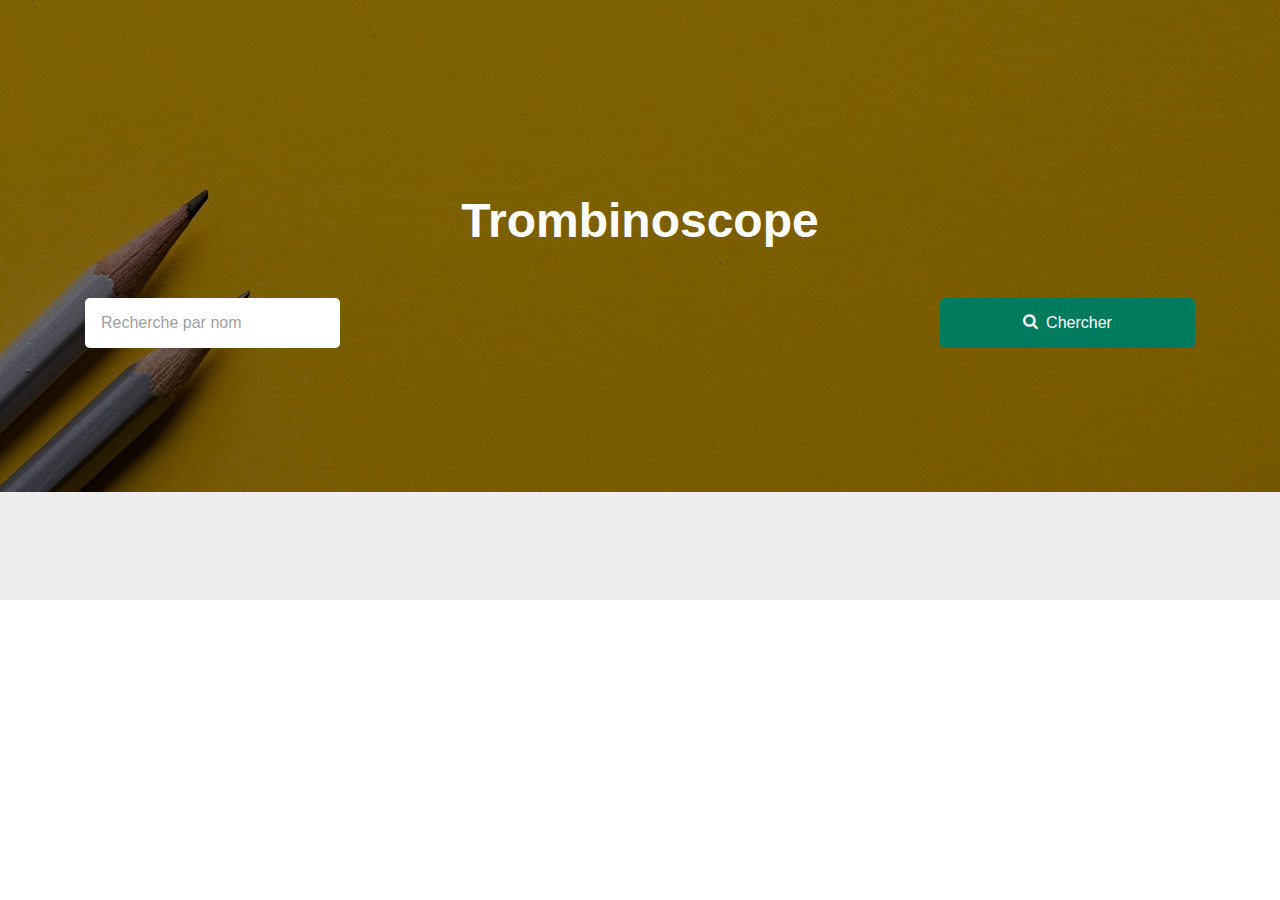
<file: aniss-maamri/trombino/index.html>
<!doctype html>
<html lang="fr">
  <head>
    <title>TP trombino - Aniss MAAMRI</title>
    <meta charset="utf-8">
    <meta name="viewport" content="width=device-width, initial-scale=1, shrink-to-fit=no"> 
    <link rel="stylesheet" href="css/custom-bs.css">
    <link rel="stylesheet" href="css/bootstrap-select.min.css">
    <link rel="stylesheet" href="fonts/icomoon/style.css">
    <link rel="stylesheet" href="fonts/line-icons/style.css">   
    <link href="//maxcdn.bootstrapcdn.com/bootstrap/4.0.0/css/bootstrap.min.css" rel="stylesheet" id="bootstrap-css">
    <!-- MAIN CSS -->
    <link rel="stylesheet" href="css/style.css">    
  </head>

  <body id="top" onload="getPost()">  
   <div class="site-wrap">
     <div class="site-mobile-menu site-navbar-target">
        <div class="site-mobile-menu-header">
         <div class="site-mobile-menu-close mt-3">
           <span class="icon-close2 js-menu-toggle"></span>
         </div>
        </div>
        <div class="site-mobile-menu-body"></div>
      </div> <!-- .site-mobile-menu -->
    
      <!-- HOME -->
      <section class="section-hero home-section overlay inner-page bg-image" style="background-image: url('images/hero_1.jpg');" id="home-section">
        <div class="container">
          <div class="row align-items-center justify-content-center">
            <div class="col-md-12">
              <div class="mb-5 text-center">
                <h1 class="text-white font-weight-bold">Trombinoscope</h1>
              </div>
              <form method="post" class="search-jobs-form">
               <div class="row mb-5">
                  <div class="col-12 col-sm-6 col-md-6 col-lg-3 mb-4 mb-lg-0">
                    <input type="text" class="form-control form-control-lg" placeholder="Recherche par nom">
                 </div>
                  <div class="col-12 col-sm-6 col-md-6 col-lg-3 mb-4 mb-lg-0">
                    <select id="filter1" class="selectpicker" data-style="btn-white btn-lg" data-width="100%" data-live-search="true" title="Choisir filtre">
                      <option>Par filière</option>
                      <option>Par besoin</option>
                      <option>Par compétence</option>
                    </select>
                  </div>
                  <div id="filter2" class="col-12 col-sm-6 col-md-6 col-lg-3 mb-4 mb-lg-0">
                    <select class="selectpicker" data-style="btn-white btn-lg" data-width="100%" data-live-search="true" title="Affiner la recherche">
                      
                    </select>
                  </div>
                  <div class="col-12 col-sm-6 col-md-6 col-lg-3 mb-4 mb-lg-0">
                    <button id="btn" type="button" class="btn btn-primary btn-lg btn-block text-white btn-search"><span class="icon-search icon mr-2"></span>Chercher</button>
                  </div>
               </div>
              </form>
            </div>
          </div>
        </div>
      </section>  

      <section id="team" class="pb-5">
        <div class="container">
          <div id="cards" class="row">
          </div>
        </div>
      </section>
        

    </div>
      <!-- SCRIPTS -->
      <script src="https://code.jquery.com/jquery-3.5.1.slim.min.js" integrity="sha384-DfXdz2htPH0lsSSs5nCTpuj/zy4C+OGpamoFVy38MVBnE+IbbVYUew+OrCXaRkfj" crossorigin="anonymous"></script>
      <script src="js/bootstrap.bundle.min.js"></script>
      <script src="js/bootstrap-select.min.js"></script>
      <script src="js/main.js"></script>  
  </body>
</html>
</file>
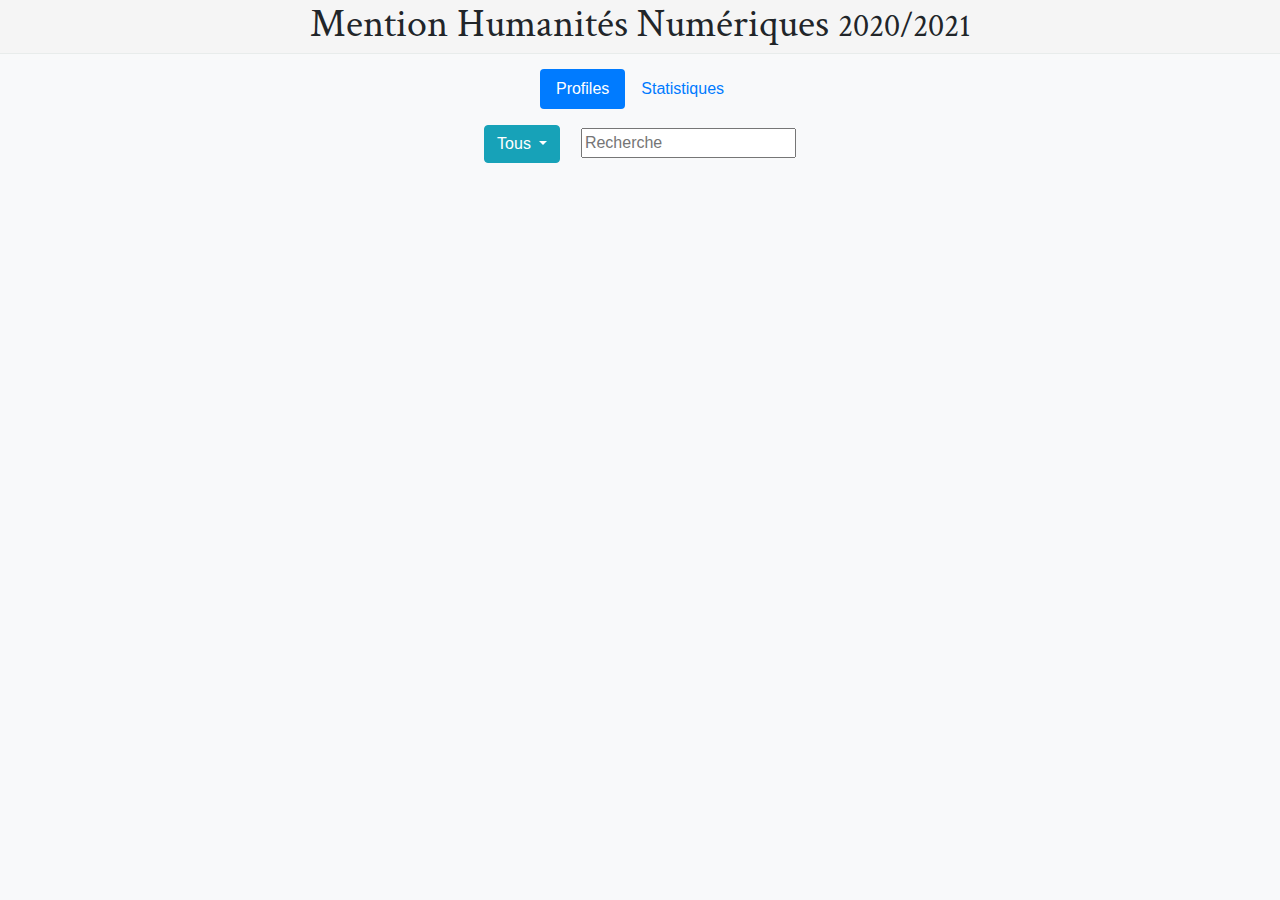
<file: Baste95/trombino/index.html>
<!DOCTYPE html>
<html>
    <head>
        <meta charset="UTF-8">
        <meta name="viewport" content="width=device-width, initial-scale=1, shrink-to-fit=no">
        <title>Promotion 2020/2021</title>
        <link rel="stylesheet" href="style.css">
        <link rel="stylesheet" href="https://maxcdn.bootstrapcdn.com/bootstrap/4.0.0/css/bootstrap.min.css" integrity="sha384-Gn5384xqQ1aoWXA+058RXPxPg6fy4IWvTNh0E263XmFcJlSAwiGgFAW/dAiS6JXm" crossorigin="anonymous">
        <link href="https://fonts.googleapis.com/css?family=Crimson+Text|Work+Sans:400,700" rel="stylesheet">
        <link rel="stylesheet" href="https://cdnjs.cloudflare.com/ajax/libs/font-awesome/4.7.0/css/font-awesome.min.css">
        <script src="https://d3js.org/d3.v5.min.js"></script>
    </head>

    <body class="bg-light">
        <div id="header">
            <div id="title" >
                <h1>Mention Humanités Numériques <small>2020/2021</small></h1>
            </div>
            <div id="facets">
                <ul class="nav nav-pills mb-3 justify-content-center" id="myTab" role="tablist">
                    <li class="nav-item">
                        <a class="nav-link active" id="pills-profils-tab" data-toggle="pill"  href="#pills-profils" role="tab" aria-controls="pills-profils" aria-selected="true">Profiles</a>
                    </li>
                    <li class="nav-item">
                        <a class="nav-link" id="pills-stats-tab" data-toggle="pill"  href="#pills-stats" role="tab" aria-controls="pills-stats" aria-selected="false">Statistiques</a>
                    </li>
                </ul>
                <div class="tab-content" id="myTabContent">
                    <div class="tab-pane fade show active" id="pills-profils" role="tabpanel" aria-labelledby="pills-profils-tab">
                        <div class="dropdown">
                            <button id="btn_menu" class="btn btn-info dropdown-toggle" type="button" data-toggle="dropdown">
                              Tous
                            </button>
                            <div class="dropdown-menu">
                              <a id="menu_M1_CEN" class="dropdown-item"  onclick="Tri('M1 CEN')" style="cursor: pointer;">M1 CEN</a>
                              <a id="menu_M1_NET" class="dropdown-item" onclick="Tri('M1 NET')" style="cursor: pointer;">M1 NET</a>
                              <a id="menu_M2_THYP" class="dropdown-item" onclick="Tri('M2 THYP')" style="cursor: pointer;">M2 THYP</a>
                              <a id="menu_M1_GSI" class="dropdown-item" onclick="Tri('M1 GSI')" style="cursor: pointer;">M1 GSI</a>
                              <a id="menu_Tous" class="dropdown-item" onclick="Tri('Tous')" style="cursor: pointer;">Tous</a>
                            </div>
                            <input id="search" type="text" placeholder="Recherche">
                        </div>
                        <div class="container" style="margin-top: 10px;">
                            <div id="rows" class="row justify-content-center ">
                
                            </div>
                        </div>
                    </div>
                    <div class="tab-pane fade" id="pills-stats" role="tabpanel" aria-labelledby="pills-ordinateur-stats">
                        <div class="container" style="margin-top: 10px;">
                            <div id="stats-rows" class="row justify-content-center">
                                <div id="parcours" class='svg col-sm-5 mb-5 mr-2 ml-2 bg-white'>
                                    <p class="question">Dans quel parcours les étudiants sont-ils inscrits?</p>
                                </div>
                                <div id="computer" class='svg col-sm-5 mb-5 mr-2 ml-2 bg-white'>
                                    <p class="question">Les étudiants ont-ils un ordinateur personnel?</p>
                                </div>
                                <div id="wifi" class='svg col-sm-5 mb-5 mr-2 ml-2 bg-white'>
                                    <p class="question">Quelle est la qualité du réseau wifi?</p>
                                </div>
                                <div id="cms" class='svg col-sm-5 mb-5 mr-2 ml-2 bg-white'>
                                    <p class="question">Quell sont les CMS non connues pas les étudiants?</p>
                                </div>
                            </div>
                        </div>
                    </div>
                </div>
            </div>
        </div>
        










        <script src="https://code.jquery.com/jquery-3.2.1.slim.min.js" integrity="sha384-KJ3o2DKtIkvYIK3UENzmM7KCkRr/rE9/Qpg6aAZGJwFDMVNA/GpGFF93hXpG5KkN" crossorigin="anonymous"></script>
        <script src="https://cdnjs.cloudflare.com/ajax/libs/popper.js/1.12.9/umd/popper.min.js" integrity="sha384-ApNbgh9B+Y1QKtv3Rn7W3mgPxhU9K/ScQsAP7hUibX39j7fakFPskvXusvfa0b4Q" crossorigin="anonymous"></script>
        <script src="https://maxcdn.bootstrapcdn.com/bootstrap/4.0.0/js/bootstrap.min.js" integrity="sha384-JZR6Spejh4U02d8jOt6vLEHfe/JQGiRRSQQxSfFWpi1MquVdAyjUar5+76PVCmYl" crossorigin="anonymous"></script>
        <script type="text/javascript">
            let divContainers = document.getElementById("rows");
            let input = document.getElementById("search");
            var div = d3.select("body").append("div")
                            .attr("class", "tooltip-donut")
                            .style("opacity", 0);
        
            input.addEventListener("keyup", function(event) {
                if (event.keyCode === 13 && input.value) {
                    let profils = divContainers.getElementsByTagName("div");
                    Object.values(profils).forEach(element => {
                        if(element.innerHTML.includes(input.value)){
                            element.classList.remove("hide");
                        }
                        else{
                            element.classList.add("hide");
                        }
                    });
                 }
                });
        
            d3.csv("data.csv").then(function(data){
                Transfert(data);
                Create_Graph(data);
                console.log(data[1]);
            });
        
            function Tri(id){
                let profils = divContainers.getElementsByTagName("div");
                document.getElementById("btn_menu").innerText = id
                Object.values(profils).forEach(element => {
                    if(id === "Tous"){
                        element.classList.remove("hide");
                    }
                    else if(element.innerHTML.includes(id)){
                        element.classList.remove("hide");
                    }
                    else {
                        element.classList.add("hide");
                    }
                });
            }
        
            function Transfert(data){
                for(let i = 0; i < data.length; i++){
                    let rs ="", langages ="", langues = "";
                    Object.keys(data[i]).forEach(element => {
                    if(data[i][element] !== "je ne connais pas du tout" && element.includes("Langages")){
                        langages += element.match(/\[(.*?)\]/)[1] + " ";
                    }
                    if((data[i][element] === "je connais bien" || data[i][element] === "je suis expert(e)") && element.includes("Langues")){
                        langues += element.match(/\[(.*?)\]/)[1] + " ";
                    }
                    if((data[i][element] === "je suis accro" || data[i][element] === "souvent") && element.includes("sociaux")){
                        rs += element.match(/\[(.*?)\]/)[1] + " ";
                    }
                    
                });
                    let url_img = GetImage(data[i]["Votre photo"]);
                    divContainers.innerHTML += "<div class='profil col-sm-5 mb-5 mr-2 ml-2 bg-white'> "
                    + "<img class='profil-img' src=" + url_img + "> "
                    + "<p class'profil-name'> <i class='fa fa-id-card'></i> " + data[i]["Votre prénom"] + " " + data[i]["Votre nom"].toUpperCase() + "<span> " + data[i]["N° étudiant"] + "</span></p> "
                    + "<p class'profil-email'> <i class='fa fa-envelope'></i> <a style='word-wrap: break-word;' href='mailto:" +  data[i]["Votre mail"] + "'>" + data[i]["Votre mail"] + "</a></p> "
                    + "<p class'profil-formation'> <i class='fa fa-graduation-cap'></i> " + data[i]["Dans quel parcours êtes vous inscris ?"] + "</p> "
                    + "<p class'profil-skills'> <i class='fa fa-laptop'></i> " + data[i]["Vos spécialités"] + "</p>"
                    + "<p class'profil-github'> <i class='fa fa-github'></i><a target='_blank' href='https://github.com/" + data[i]["Votre compte GitHub"]+ "'> " + data[i]["Votre compte GitHub"]  + "</a></p>"
                    + "<p style='text-align:center;'> <span style=' color: green;'> <i class='fa fa-info-circle fa-3x' onclick='Details(this, " + i + ")' style='cursor: pointer; text-align:center;'></i></span> </p>"
                    + "<span id='details" + i + "' class='hide'>"
                    + "<p class'profil-rs'> <i class='fa fa-users'></i> " + rs + "</p>"
                    + "<p class'profil-langages'> <i class='fa fa-code'></i> " + langages + "</p>"
                    + "<p class'profil-langues'> <i class='fa fa-language'></i> " + langues + "</p>"
                    + "</span></div>";
                }
            }
        
            function Details(ele, id){
                let div = document.getElementById("details" + id);
                if(div.classList.contains("hide")){
                    div.classList.remove("hide");
                    ele.parentNode.style.color = "red"
                }
                else{
                    div.classList.add("hide");
                    ele.parentNode.style.color = "green"
                }
            }
        
            function GetImage(img){
                let url = new URL(img);
                let urlParam = new URLSearchParams(url.search);
                let id = urlParam.get('id');
                let urlTof = "https://drive.google.com/uc?id="+id+"&export=download";                        
                return urlTof; 
            }
        
            function Create_Graph(data){
                Graph_Parcours(data);
                Graph_Computer(data);
                Graph_Wifi(data);
                Graph_Cms(data);
            }
        
            function Graph_Computer(data){
                let info = {Oui: 0, Non: 0};
                for(let i = 0; i < data.length; i++){
                    if(data[i]['Avez-vous un ordinateur personnel pour suivre les cours ?'] === "Oui"){
                        info.Oui++;
                    }
                    else{
                     info.Non++;
                    }
                }
                var width = 450
                    height = 450
                    margin = 40
                var radius = Math.min(width, height) / 2 - margin
                var svg = d3.select("#computer")
                .append("svg")
                .attr("width", width)
                .attr("height", height)
                .attr("viewBox", "0 0 450 450")
                .append("g")
                .attr("transform", "translate(" + width / 2 + "," + height / 2 + ")");
                var color = d3.scaleOrdinal()
                .domain(info)
                .range(d3.schemeSet2);
                var pie = d3.pie()
                .value(function(d) {return d.value; })
                var data_ready = pie(d3.entries(info))
                var arcGenerator = d3.arc()
                .innerRadius(0)
                .outerRadius(radius);
                svg
                .selectAll('mySlices')
                .data(data_ready)
                .enter()
                .append('path')
                    .attr('d', arcGenerator)
                    .attr('fill', function(d){ return(color(d.data.key)) })
                    .attr("stroke", "black")
                    .style("stroke-width", "2px")
                    .style("opacity", 0.7)
                    .on('mouseover', function (d, i) {
                d3.select(this).transition()
                    .duration('50')
                    .attr('opacity', '.85');
                div.transition()
                    .duration(50)
                    .style("opacity", 1);
                div.html(d.value)
                    .style("left", (d3.event.pageX + 10) + "px")
                    .style("top", (d3.event.pageY - 15) + "px");
                })
                .on('mouseout', function (d, i) {
                    d3.select(this).transition()
                        .duration('50')
                        .attr('opacity', '1');
                    div.transition()
                        .duration('50')
                        .style("opacity", 0);
                });
                svg
                .selectAll('mySlices')
                .data(data_ready)
                .enter()
                .append('text')
                .text(function(d){ return d.data.key})
                .attr("transform", function(d) { return "translate(" + arcGenerator.centroid(d) + ")";  })
                .style("text-anchor", "middle")
                .style("font-size", 17);
            }
        
            function Graph_Parcours(data){
                
                let info = {"M1 CEN": 0, "M2 THYP": 0, "M1 NET": 0, "M1 GSI": 0};
                for(let i = 0; i < data.length; i++){
                    if(data[i]['Dans quel parcours êtes vous inscris ?'] === "M1 CEN"){
                        info["M1 CEN"]++;
                    }
                    else if(data[i]['Dans quel parcours êtes vous inscris ?'] === "M2 THYP"){
                        info["M2 THYP"]++;
                    }
                    else if(data[i]['Dans quel parcours êtes vous inscris ?'] === "M1 NET"){
                        info["M1 NET"]++;
                    }
                    else if(data[i]['Dans quel parcours êtes vous inscris ?'] === "M1 GSI"){
                        info["M1 GSI"]++;
                    }
                }
                var width = 450
                    height = 450
                    margin = 40
                var radius = Math.min(width, height) / 2 - margin
                var svg = d3.select("#parcours")
                .append("svg")
                .attr("width", width)
                .attr("height", height)
                .attr("viewBox", "0 0 450 450")
                .append("g")
                .attr("transform", "translate(" + width / 2 + "," + height / 2 + ")");
                var color = d3.scaleOrdinal()
                .domain(info)
                .range(d3.schemeSet2);
                var pie = d3.pie()
                .value(function(d) {return d.value; })
                var data_ready = pie(d3.entries(info))
                var arcGenerator = d3.arc()
                .innerRadius(0)
                .outerRadius(radius);
                svg
                .selectAll('mySlices')
                .data(data_ready)
                .enter()
                .append('path')
                    .attr('d', arcGenerator)
                    .attr('fill', function(d){ return(color(d.data.key)) })
                    .attr("stroke", "black")
                    .style("stroke-width", "2px")
                    .style("opacity", 0.7)
                    .on('mouseover', function (d, i) {
                d3.select(this).transition()
                    .duration('50')
                    .attr('opacity', '.85');
                div.transition()
                    .duration(50)
                    .style("opacity", 1);
                div.html(d.value)
                    .style("left", (d3.event.pageX + 10) + "px")
                    .style("top", (d3.event.pageY - 15) + "px");
                })
                .on('mouseout', function (d, i) {
                    d3.select(this).transition()
                        .duration('50')
                        .attr('opacity', '1');
                    div.transition()
                        .duration('50')
                        .style("opacity", 0);
                });
                svg
                .selectAll('mySlices')
                .data(data_ready)
                .enter()
                .append('text')
                .text(function(d){ return d.data.key})
                .attr("transform", function(d) { return "translate(" + arcGenerator.centroid(d) + ")";  })
                .style("text-anchor", "middle")
                .style("font-size", 17);
        
            }
        
            function Graph_Wifi(data){
                let info = {"Bonne": 0, "Moyenne": 0, "Mauvaise": 0, "Autre": 0};
                for(let i = 0; i < data.length; i++){
                    if(data[i]['Votre connexion internet personnelle est : [WIFI]'].includes("bonne")){
                        info["Bonne"]++;
                    }
                    else if(data[i]['Votre connexion internet personnelle est : [WIFI]'].includes("moyenne")){
                        info["Moyenne"]++;
                    }
                    else if(data[i]['Votre connexion internet personnelle est : [WIFI]'].includes("mauvaise")){
                        info["Mauvaise"]++;
                    }
                    else {
                        info["Autre"]++;
                    }
                }
                var width = 450
                    height = 450
                    margin = 40
                var radius = Math.min(width, height) / 2 - margin
                var svg = d3.select("#wifi")
                .append("svg")
                .attr("width", width)
                .attr("height", height)
                .attr("viewBox", "0 0 450 450")
                .append("g")
                .attr("transform", "translate(" + width / 2 + "," + height / 2 + ")");
                var color = d3.scaleOrdinal()
                .domain(info)
                .range(d3.schemeSet2);
                var pie = d3.pie()
                .value(function(d) {return d.value; })
                var data_ready = pie(d3.entries(info))
                var arcGenerator = d3.arc()
                .innerRadius(0)
                .outerRadius(radius);
                svg
                .selectAll('mySlices')
                .data(data_ready)
                .enter()
                .append('path')
                    .attr('d', arcGenerator)
                    .attr('fill', function(d){ return(color(d.data.key)) })
                    .attr("stroke", "black")
                    .style("stroke-width", "2px")
                    .style("opacity", 0.7)
                    .on('mouseover', function (d, i) {
                d3.select(this).transition()
                    .duration('50')
                    .attr('opacity', '.85');
                div.transition()
                    .duration(50)
                    .style("opacity", 1);
                div.html(d.value)
                    .style("left", (d3.event.pageX + 10) + "px")
                    .style("top", (d3.event.pageY - 15) + "px");
                })
                .on('mouseout', function (d, i) {
                    d3.select(this).transition()
                        .duration('50')
                        .attr('opacity', '1');
                    div.transition()
                        .duration('50')
                        .style("opacity", 0);
                });
                svg
                .selectAll('mySlices')
                .data(data_ready)
                .enter()
                .append('text')
                .text(function(d){ return d.data.key})
                .attr("transform", function(d) { return "translate(" + arcGenerator.centroid(d) + ")";  })
                .style("text-anchor", "middle")
                .style("font-size", 17);
            }
        
            function Graph_Cms(data){
                let info = {"Alfresco": 0, "Drupal": 0, "Joomla": 0, "LMS": 0, "Moodle": 0, "Omeka S": 0,
                            "Omeka classique": 0, "Presta shop": 0, "SPIP": 0, "Sharepoint": 0, "Wordpress": 0};
                for(let i = 0; i < data.length; i++){
                    if(data[i]['CMS [Alfresco]'] === "je ne connais pas du tout"){
                        info["Alfresco"]++;
                    }
                    if(data[i]['CMS [Drupal]'] === "je ne connais pas du tout"){
                        info["Drupal"]++;
                    }
                    if(data[i]['CMS [Joomla]'] === "je ne connais pas du tout"){
                        info["Joomla"]++;
                    }
                    if(data[i]['CMS [LMS]'] === "je ne connais pas du tout"){
                        info["LMS"]++;
                    }
                    if(data[i]['CMS [Moodle]'] === "je ne connais pas du tout"){
                        info["Moodle"]++;
                    }
                    if(data[i]['CMS [Omeka S]'] === "je ne connais pas du tout"){
                        info["Omeka S"]++;
                    }
                    if(data[i]['CMS [Omeka classique]'] === "je ne connais pas du tout"){
                        info["Omeka classique"]++;
                    }
                    if(data[i]['CMS [Presta shop]'] === "je ne connais pas du tout"){
                        info["Presta shop"]++;
                    }
                    if(data[i]['CMS [SPIP]'] === "je ne connais pas du tout"){
                        info["SPIP"]++;
                    }
                    if(data[i]['CMS [Sharepoint]'] === "je ne connais pas du tout"){
                        info["Sharepoint"]++;
                    }
                    if(data[i]['CMS [Wordpress]'] === "je ne connais pas du tout"){
                        info["Wordpress"]++;
                    }
                }
                var width = 450
                    height = 450
                    margin = 40
                var radius = Math.min(width, height) / 2 - margin
                var svg = d3.select("#cms")
                .append("svg")
                .attr("width", width)
                .attr("height", height)
                .attr("viewBox", "0 0 450 450")
                .append("g")
                .attr("transform", "translate(" + width / 2 + "," + height / 2 + ")");
                var color = d3.scaleOrdinal()
                .domain(info)
                .range(d3.schemeSet2);
                var pie = d3.pie()
                .value(function(d) {return d.value; })
                var data_ready = pie(d3.entries(info))
                var arcGenerator = d3.arc()
                .innerRadius(0)
                .outerRadius(radius);
                svg
                .selectAll('mySlices')
                .data(data_ready)
                .enter()
                .append('path')
                    .attr('d', arcGenerator)
                    .attr('fill', function(d){ return(color(d.data.key)) })
                    .attr("stroke", "black")
                    .style("stroke-width", "2px")
                    .style("opacity", 0.7)
                    .on('mouseover', function (d, i) {
                d3.select(this).transition()
                    .duration('50')
                    .attr('opacity', '.85');
                div.transition()
                    .duration(50)
                    .style("opacity", 1);
                div.html(d.data.key + "<br />" + d.value)
                    .style("left", (d3.event.pageX + 10) + "px")
                    .style("top", (d3.event.pageY - 15) + "px");
                })
                .on('mouseout', function (d, i) {
                    d3.select(this).transition()
                        .duration('50')
                        .attr('opacity', '1');
                    div.transition()
                        .duration('50')
                        .style("opacity", 0);
                });
                /*svg
                .selectAll('mySlices')
                .data(data_ready)
                .enter()
                .append('text')
                .text(function(d){ return d.data.key})
                .attr("transform", function(d) { return "translate(" + arcGenerator.centroid(d) + ")";  })
                .style("text-anchor", "middle")
                .style("font-size", 17);*/
            }
        </script>
    </body>









</html>
</file>
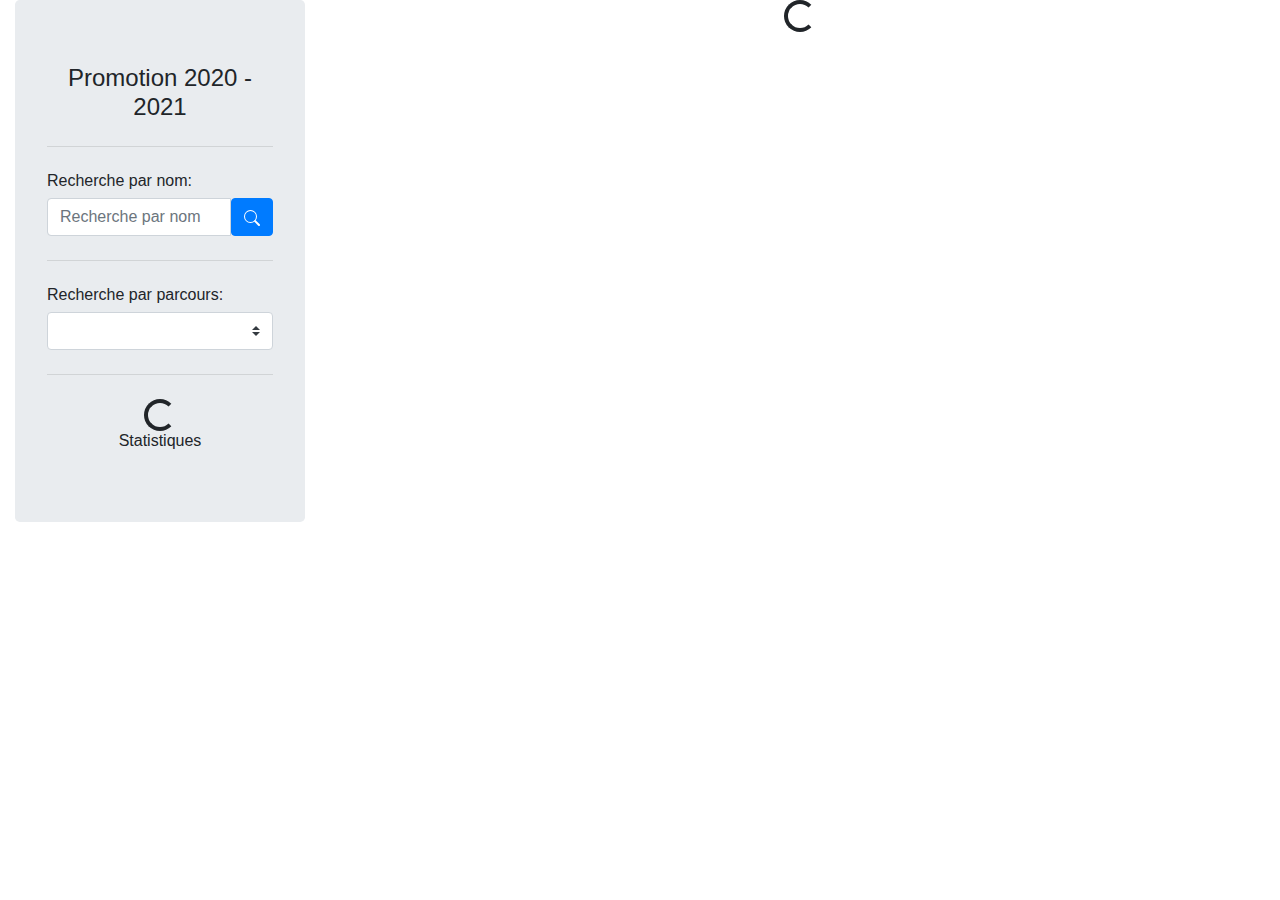
<file: Hichem-ben-ameur/trombino/index.html>
<!DOCTYPE html>
<html>
	<head>
		<meta charset="UTF-8">
		<title>Trombinoscope de la promotion 2020 - 2021</title>
	    <meta name="viewport" content="width=device-width, initial-scale=1, shrink-to-fit=no">
		
	   
        <link rel="stylesheet" href="https://stackpath.bootstrapcdn.com/bootstrap/4.5.2/css/bootstrap.min.css" integrity="sha384-JcKb8q3iqJ61gNV9KGb8thSsNjpSL0n8PARn9HuZOnIxN0hoP+VmmDGMN5t9UJ0Z" crossorigin="anonymous">
        <script src="https://d3js.org/d3.v4.min.js"></script>

        <style type="text/css">
        .card{
            height: 500px;
        }
        .card-img-top{
            height:40% ;
        }
		/*pour les initiales en majuscule*/
		.card-title:first-letter{
			text-transform: uppercase;
        }
        
		/*pour le donuts merci à https://bl.ocks.org/mbhall88/b2504f8f3e384de4ff2b9dfa60f325e2 */
		polyline{
		    opacity: .3;
		    stroke: black;
		    stroke-width: 2px;
		    fill: none;
		}		
		/* Make the percentage on the text labels bold*/
		.labelName tspan {
		    font-style: normal;
		    font-weight: 700;
		}		
		/* In biology we generally italicise species names. */
		.labelName {
		    font-size: 0.9em;
		    font-style: italic;
		}
		/*merci à https://www.codeply.com/go/rNFv5RJJqn/bootstrap-modal-full-screen */
        .modal-full {
            min-width: 100%;
            margin: 0;
        }

        .modal-full .modal-content {
            min-height: 100vh;
        }		
        .tab-pane{
            height: 100%;
        }
        iframe{
            height: 100%;
            width:  100%;
        }


		/*merci à http://jsfiddle.net/TheSleepingEight/mAGNM/1/ */
        .bs-docs-example {
            position: relative;
            margin: 15px 0;
            padding: 39px 19px 14px;
            background-color: #fff;
            border: 1px solid #ddd;
            -webkit-border-radius: 4px;
            -moz-border-radius: 4px;
            border-radius: 4px;
        }
        .scrollspy-example {
            height: 200px;
            overflow: auto;
            position: relative;
        }
        div.tooltip {
            position: absolute;
            width: 200px;
            padding: 6px;
            font: 12px sans-serif;
            border: 0px;
            border-radius: 8px;
            pointer-events: none;
        }


    	</style>
	</head>
<body>

<!--<div class="jumbotron">
 
  <h2>Promotion  2020 - 2021</h2>
  <hr class="my-4">

  <ul class="nav nav-tabs" id="tabFacet" role="tablist">
  </ul>
  <div class="tab-content" id="tabFacetContent">
  </div>

</div>-->


    <div class="container-fluid"> 
        
        <div class="row">
            <div class="col-3" style="text-align: center;">
                <div class="jumbotron" style=" overflow: auto;max-height:600px ;">
                    <h4>Promotion  2020 - 2021</h4>
                    <hr class="my-4">
                        <h6 style="float:left">Recherche par nom:</h6>
                    <div class="input-group">
                    
                        <input type="text" class="form-control" placeholder="Recherche par nom" name="search" id="searchByName">
                        <div class="input-group-btn">
                          <button class="btn btn-primary" onClick="RechercheByName()">
                            <svg width="1em" height="1em" viewBox="0 0 16 16" class="bi bi-search" fill="currentColor" xmlns="http://www.w3.org/2000/svg">
                                <path fill-rule="evenodd" d="M10.442 10.442a1 1 0 0 1 1.415 0l3.85 3.85a1 1 0 0 1-1.414 1.415l-3.85-3.85a1 1 0 0 1 0-1.415z"/>
                                <path fill-rule="evenodd" d="M6.5 12a5.5 5.5 0 1 0 0-11 5.5 5.5 0 0 0 0 11zM13 6.5a6.5 6.5 0 1 1-13 0 6.5 6.5 0 0 1 13 0z"/>
                              </svg>
                        </button>
                        </div>
                      </div>
                      <hr class="my-4">
                   <!-- <ul class="nav nav-tabs" id="tabFacet" role="tablist">-->
                  
                       <h6 style="float:left">Recherche par parcours:</h6>
                       <select class="custom-select" id="selectParcours" onchange="RechercheByParcours()"> 
                        <option value=""></option>
                      </select>
                      <hr class="my-4">
                       <div class="d-flex justify-content-center" >
                        <div class="spinner-border" role="status" id="spinner1">
                          <span class="sr-only">Loading...</span>
                        </div>
                      </div>
                     
                      <h6 id="title_stat" >Statistiques</h6>
                    <div  id="tabFacet" role="tablist">
              
                    </div>
    
                  
                  </div>
            </div>
            <div class="col-9"  style=" overflow: auto;max-height:600px ;">
            
                <div class="d-flex justify-content-center" >
                    <div class="spinner-border" role="status" id="spinner2">
                      <span class="sr-only">Loading...</span>
                    </div>
                  </div>
                <div class="row" id="etuCards" >
                    
                </div>
            </div>
          </div> 
	


</div>

<script>
    function RechercheByParcours()
    {
       document.getElementById("searchByName").value="";
  var x = document.getElementById("selectParcours").value;
  localStorage.setItem("selectedParcours",x);
  if (x=="")
{setData(csv_data,false);

return;}
            dataForm = csv_data[0];
          new_data=dataForm.filter(function(d){return d["Dans quel parcours êtes vous inscris ?"] == x;});
            console.log(new_data);
            setData(new_data,true);

    }
    function displaySpinners()
    {
        document.getElementById("spinner1").style.display = "block";
        document.getElementById("spinner2").style.display = "block";
    }
    function hideSpinners()
    {
        document.getElementById("spinner1").style.display = "none";
        document.getElementById("spinner2").style.display = "none";
    }
function RechercheByName()
{ displaySpinners();
    localStorage.clear();
var name=document.getElementById('searchByName').value;
if (name=="")
{setData(csv_data,false);

return;}
            dataForm = csv_data[0];
          new_data=dataForm.filter(function(d){return d["Votre nom"].toLowerCase() == name.toLowerCase();});
            console.log(new_data);
            setData(new_data,true);
    
}
var parcours;
var dataPhoto, dataForm, dataFacet=[], dataDoublons={}
    , vals = {"Pas besoin":1, "Besoin d'approfondissement":5, "Besoin urgent":10, "je ne connais pas du tout":1,"je connais un peu":5,"je connais bien":10,"je suis expert(e)":20
        ,"Oui":1,"Non":1
        ,"jamais":1,"rarement":2,"souvent":5,"je suis accro":10
        ,"Dans quel parcours êtes vous inscris ?":"Parcours"
        ,"Avez-vous un ordinateur personnel pour suivre les cours ?":"Ordinateur"
        ,"Votre connexion internet personnelle est :":"Connexion"        
        ,"Votre compte GitHub":"Compte"
        ,"Votre compte Diigo":"Compte"
        ,"Votre compte Zotero":"Compte"
        ,"Vos spécialités":"Spécialités"
        ,"Vos spécialités":"Objectifs"
        ,"Votre formation précédente":"Formation"
        ,"Quelles sont besoins ?":"Besoins"        
        ,"Quelles sont vos compétences ?":"Compétences"        
        ,"Quelles outils utilisez vous ?":"Outils"        
        ,"Langages":"Langages"
        ,"Langues":"Langues"
        ,"CMS":"CMS"
        ,"Quels réseaux sociaux":"Réseaux sociaux"
        };
    
    let url = 'Formulaire.csv';  
    var csv_data;          
    var q = d3.queue()
        .defer(d3.csv, url)
        .awaitAll(function(error, results) {
            if (error) throw error;
            csv_data=results;
            localStorage.clear();
            setData(results,false);
            
        });
    var divTT = d3.select("body").append("div")
        .attr("class", "tooltip")
        .style("opacity", 0);

    function setData(data,donneeFiltree){
        
        dataFacet=[];
        dataDoublons={};
 document.getElementById("etuCards").innerHTML="";
 document.getElementById("tabFacet").innerHTML="";
      if(donneeFiltree==true){ dataForm = data;}
      else { dataForm = data[0];
      parcours=dataFacet[0];}
     // console.log(dataForm);
            let dataEtu = []; 
      
            //réorganise les datas
            dataForm.forEach(function(d, j){
                d.reponses = {'besoins':[],'competences':[],'outils':[]};
                for (let i in d) {
                    //compilation des facettes
                    let quest = i.indexOf("[") > 0 ? vals[i.substring(0, i.indexOf("[")-1)] : vals[i]; 
                    let prop = i.substring(i.indexOf("[")+1,i.indexOf("]")); 
                    let v = d[i];
                    let n = vals[v];

                    if(quest){
                        if(dataDoublons[quest] === undefined){
                            dataDoublons[quest]=dataFacet.length; 
                            dataFacet.push({'label':quest,'values':[]});
                           // console.log(dataFacet);
                        }
                        let rep = prop ? prop : v;
                        let kRep = quest+'_'+rep;
                        if(dataDoublons[kRep] === undefined){
                            dataDoublons[kRep]=dataFacet[dataDoublons[quest]]['values'].length;
                            dataFacet[dataDoublons[quest]]['values'].push({
                                'prop':rep
                                ,'importance': 0
                                ,'expression':v
                                ,'ids':[]
                            });
                        }                        
                        dataFacet[dataDoublons[quest]]['values'][dataDoublons[kRep]]['ids'].push(j);
                        dataFacet[dataDoublons[quest]]['values'][dataDoublons[kRep]]['importance'] += n ? n : 1;
                        
                    }
                    if(i.indexOf("besoins")>0){
                        d.reponses.besoins.push({'prop':prop,'importance':n,'expression':v,'id':j});
                        //d.reponses.push({'besoins':prop,'val':n,'lib':v});
                    }
                    if(i.indexOf("compétences")>0){
                        d.reponses.competences.push({'prop':prop,'importance':n,'expression':v,'id':j});
                    }
                    if(i.indexOf("outils utilisez")>0){
                        d.reponses.outils.push({'prop':prop,'importance':n,'expression':v,'id':j});
                    }							
                }
            });	
            hideSpinners();
            let html = '<div class="container"><div class="row">';
            html += '<div id="tabFacetContent__Col1" class="col-sm" style="padding-right:0px;padding-left:0px;"></div>';
            //html += '<div id="tabFacetContent__Col2" class="col-sm" style="padding-right:0px;padding-left:0px;"></div>';
            html += '</div></div>';
            //ajoute les tab de filtres
            var arrFacet = d3.select("#tabFacet")
                .selectAll("div")
                .data(dataFacet)
                .enter().append("div")
                .attr('class',"nav-item")
                .attr('role',"presentation")
                .append("a")
                .attr('class',function(d,i){
                    return i==0 ? "nav-link active" : "nav-link"
                })
                .attr('id',function(d,i){
                    return "tabFacet"+i
                })

                .text(d => d.label)
                .html(function(d, i) { return html.replace(/__/gi, "_"+i+"_");});	
                arrFacet.append('div').attr('id',function(d,i){
                    return "tabFacetContentDiag"+i
                })
                .text((d,i) => {
                    drawGraphReponse("#tabFacetContent_"+i+"_Col1", d.label, d.values, 100);
                });			

            var cards = d3.select('#etuCards').selectAll(".col-sm-4 mb-12").data(dataForm).enter()
                .append('div').attr('class','col-sm-4 mb-12').style('margin-bottom','10px')
                .append("div").attr('class','card');
            cards.append("img")
                    .attr('id',function(d, i) {return 'imgCard'+i})
                    .attr('class','card-img-top')
                    .attr('src',function(d) { 
                        
                        let url = new URL(d['Votre photo']);
                        let urlParam = new URLSearchParams(url.search);
                        let id = urlParam.get('id');
                       
                        let urlTof = "https://drive.google.com/uc?id="+id+"&export=download";                        
                        return urlTof; 
                        });


            var cardBody = cards.append('div').attr('class','card-body');
            cardBody.append('h4').attr('class','card-title')	  			
                        .text(function(d) { 
                            return d['Votre prénom'].toLowerCase()+' '+d['Votre nom']; 
                                });
   
            cardBody.append('h6').text(d => d['Dans quel parcours êtes vous inscris ?']);


            //construction du layout pour les graphiques
            html = '<div class="container-fluid"><div class="row">';
            html += '<div id="etudNum__Col1" class="col-4" style="padding-right:0px;padding-left:0px;"></div>';
            html += '<div id="etudNum__Col2" class="col-4" style="padding-right:0px;padding-left:0px;"></div>';
            html += '<div id="etudNum__Col3" class="col-4" style="padding-right:0px;padding-left:0px;"></div>';
            html += '</div></div>';
            cardBody.append('div').attr('class','card-text').attr('id',function(d, i) { return 'etudNum_'+i; })
                .html(function(d, i) { return html.replace(/__/gi, "_"+i+"_");});	  			
            cards.append('div').attr('class','card-footer')
                .append('small').attr('class','text-muted')
                .append('a').attr('href', 'mailto:' )
                
                .text(function(d, i) {
                        //charge le graph des réponses
                        var size = 100;
                        drawGraphReponse("#etudNum_"+i+"_Col1", 'Besoins', d.reponses.besoins, size);
                        drawGraphReponse("#etudNum_"+i+"_Col2", 'Compétences', d.reponses.competences, size);
                        drawGraphReponse("#etudNum_"+i+"_Col3", 'Outils', d.reponses.outils, size);
                return d['Votre mail'].toLowerCase(); 
                    });
                    if(donneeFiltree==false)
    {
      parcours=dataFacet[0];}
                  var selectParcours=  document.getElementById("selectParcours");
                
                  selectParcours.innerHTML='<option value=""></option>';
                 // console.log( console.log(dataFacet[0].values));
                var selectedParcours=localStorage.getItem("selectedParcours");
                console.log(selectedParcours);
for (let index = 0; index < parcours.values.length; index++) {
   

  var opt = document.createElement('option');
    opt.value = parcours.values[index].prop;
    opt.innerHTML = parcours.values[index].prop;
  
    selectParcours.appendChild(opt);
    if(selectedParcours==parcours.values[index].prop){selectParcours.selectedIndex=index+1; }
}

}


function drawGraphReponse(idE, titre, data, size){

	let donut = donutChart()
	    .width(size)
	    .height(size)
	    .cornerRadius(3) // sets how rounded the corners are on each slice
	    .padAngle(0.015) // effectively dictates the gap between slices
	    .variable('importance')
	    .category('prop')
	    .title(titre);
    let s = d3.select(idE)
        .datum(data) // bind data to the div
        .call(donut); // draw chart in div
  //  console.log(idE+" graph fait");
}


function donutChart() {
    var width,
        height,
        margin = {top: 0, right: 0, bottom: 10, left: 0},
        colour = d3.scaleOrdinal(d3.schemeCategory20c), // colour scheme
        variable, // value in data that will dictate proportions on chart
        category, // compare data by
        padAngle, // effectively dictates the gap between slices
        floatFormat = d3.format('.4r'),
        cornerRadius, // sets how rounded the corners are on each slice
        percentFormat = d3.format(',.2%'),
        title;

    function chart(selection){
        selection.each(function(data) {
            // generate chart

            // ===========================================================================================
            // Set up constructors for making donut. See https://github.com/d3/d3-shape/blob/master/README.md
            var radius = Math.min(width, height) / 2;

            // creates a new pie generator
            var pie = d3.pie()
                .value(function(d) { return floatFormat(d[variable]); })
                .sort(null);

            // contructs and arc generator. This will be used for the donut. The difference between outer and inner
            // radius will dictate the thickness of the donut
            var arc = d3.arc()
                .outerRadius(radius * 0.8)
                .innerRadius(radius * 0.6)
                .cornerRadius(cornerRadius)
                .padAngle(padAngle);

            // this arc is used for aligning the text labels
            var outerArc = d3.arc()
                .outerRadius(radius * 0.9)
                .innerRadius(radius * 0.9);

                
            // ===========================================================================================

            // ===========================================================================================
            // append the svg object to the selection
            var wSvg = width + margin.left + margin.right, hSvg = height + margin.top + margin.bottom; 
            var svg = selection.append('svg')
                .attr('width', wSvg)
                .attr('height', hSvg)
              .append('g')
                .attr('transform', 'translate(' + wSvg / 2 + ',' + hSvg / 2 + ')');            	
            // ===========================================================================================
            // g elements to keep elements within svg modular
            svg.append('g').attr('class', 'slices');
            svg.append('g').attr('class', 'labelName');
            svg.append('g').attr('class', 'lines');
            // ===========================================================================================

            // ===========================================================================================
            // add and colour the donut slices
            var path = svg.select('.slices')
                .datum(data).selectAll('path')
                .data(pie)
              .enter().append('path')
                .attr('fill', function(d) { 
                    d.couleur = colour(d.data[category])
                    return d.couleur; 
                })
                .attr('d', arc);


            //ajoute le titre
            svg.append('text')
                .html(title)            
                .attr('text-anchor', 'middle')
                .attr('y', hSvg/2);            	


            // ===========================================================================================
            // add tooltip to mouse events on slices and labels
            d3.selectAll('.labelName text, .slices path').call(toolTip);
            // ===========================================================================================

            // ===========================================================================================
            // Functions

            // calculates the angle for the middle of a slice
            function midAngle(d) { return d.startAngle + (d.endAngle - d.startAngle) / 2; }

            // function that creates and adds the tool tip to a selected element
            function toolTip(selection) {

                // add tooltip (svg circle element) when mouse enters label or slice
                selection.on('mouseenter', function (data) {
                	
              		
                        divTT.transition()
                            .duration(200)
                            .style("opacity", .9);
                        divTT.html(toolTipHTML(data))
                            .style('background', data.couleur)
                            .style("left", (d3.event.pageX) + "px")
                            .style("top", (d3.event.pageY - 28) + "px");


                });

                // remove the tooltip when mouse leaves the slice/label
                selection.on('mouseout', function (data) {
                    d3.selectAll('.toolCircle').remove();
              		                    
                        divTT.transition()
                            .duration(500)
                            .style("opacity", 0);
                                    });
            }

            // function to create the HTML string for the tool tip. Loops through each key in data object
            // and returns the html string key: value
            function toolTipHTML(data) {

            		var tip = '<h6 class="card-title">'+data.data.prop+'</h6>'
            		tip += '<p class="card-text">'+data.data.expression+'</p>';

                return tip;
            }
            // ===========================================================================================

        });
    }

    // getter and setter functions. See Mike Bostocks post "Towards Reusable Charts" for a tutorial on how this works.
    chart.width = function(value) {
        if (!arguments.length) return width;
        width = value;
        return chart;
    };

    chart.height = function(value) {
        if (!arguments.length) return height;
        height = value;
        return chart;
    };

    chart.margin = function(value) {
        if (!arguments.length) return margin;
        margin = value;
        return chart;
    };

    chart.radius = function(value) {
        if (!arguments.length) return radius;
        radius = value;
        return chart;
    };

    chart.padAngle = function(value) {
        if (!arguments.length) return padAngle;
        padAngle = value;
        return chart;
    };

    chart.cornerRadius = function(value) {
        if (!arguments.length) return cornerRadius;
        cornerRadius = value;
        return chart;
    };

    chart.colour = function(value) {
        if (!arguments.length) return colour;
        colour = value;
        return chart;
    };

    chart.variable = function(value) {
        if (!arguments.length) return variable;
        variable = value;
        return chart;
    };

    chart.category = function(value) {
        if (!arguments.length) return category;
        category = value;
        return chart;
    };

    chart.title = function(value) {
        if (!arguments.length) return title;
        title = value;
        return chart;
    };
    
    return chart;
}



</script>
<script src="https://code.jquery.com/jquery-3.5.1.slim.min.js" integrity="sha384-DfXdz2htPH0lsSSs5nCTpuj/zy4C+OGpamoFVy38MVBnE+IbbVYUew+OrCXaRkfj" crossorigin="anonymous"></script>
<script src="https://cdn.jsdelivr.net/npm/popper.js@1.16.1/dist/umd/popper.min.js" integrity="sha384-9/reFTGAW83EW2RDu2S0VKaIzap3H66lZH81PoYlFhbGU+6BZp6G7niu735Sk7lN" crossorigin="anonymous"></script>
<script src="https://stackpath.bootstrapcdn.com/bootstrap/4.5.2/js/bootstrap.min.js" integrity="sha384-B4gt1jrGC7Jh4AgTPSdUtOBvfO8shuf57BaghqFfPlYxofvL8/KUEfYiJOMMV+rV" crossorigin="anonymous"></script>
</body>
</html>
</file>
<file: aniss-maamri/trombino/fonts/icomoon/style.css>
@font-face {
  font-family: 'icomoon';
  src:  url('fonts/icomoon.eot?10si43');
  src:  url('fonts/icomoon.eot?10si43#iefix') format('embedded-opentype'),
    url('fonts/icomoon.ttf?10si43') format('truetype'),
    url('fonts/icomoon.woff?10si43') format('woff'),
    url('fonts/icomoon.svg?10si43#icomoon') format('svg');
  font-weight: normal;
  font-style: normal;
}

[class^="icon-"], [class*=" icon-"] {
  /* use !important to prevent issues with browser extensions that change fonts */
  font-family: 'icomoon' !important;
  speak: none;
  font-style: normal;
  font-weight: normal;
  font-variant: normal;
  text-transform: none;
  line-height: 1;

  /* Better Font Rendering =========== */
  -webkit-font-smoothing: antialiased;
  -moz-osx-font-smoothing: grayscale;
}

.icon-asterisk:before {
  content: "\f069";
}
.icon-plus:before {
  content: "\f067";
}
.icon-question:before {
  content: "\f128";
}
.icon-minus:before {
  content: "\f068";
}
.icon-glass:before {
  content: "\f000";
}
.icon-music:before {
  content: "\f001";
}
.icon-search:before {
  content: "\f002";
}
.icon-envelope-o:before {
  content: "\f003";
}
.icon-heart:before {
  content: "\f004";
}
.icon-star:before {
  content: "\f005";
}
.icon-star-o:before {
  content: "\f006";
}
.icon-user:before {
  content: "\f007";
}
.icon-film:before {
  content: "\f008";
}
.icon-th-large:before {
  content: "\f009";
}
.icon-th:before {
  content: "\f00a";
}
.icon-th-list:before {
  content: "\f00b";
}
.icon-check:before {
  content: "\f00c";
}
.icon-close:before {
  content: "\f00d";
}
.icon-remove:before {
  content: "\f00d";
}
.icon-times:before {
  content: "\f00d";
}
.icon-search-plus:before {
  content: "\f00e";
}
.icon-search-minus:before {
  content: "\f010";
}
.icon-power-off:before {
  content: "\f011";
}
.icon-signal:before {
  content: "\f012";
}
.icon-cog:before {
  content: "\f013";
}
.icon-gear:before {
  content: "\f013";
}
.icon-trash-o:before {
  content: "\f014";
}
.icon-home:before {
  content: "\f015";
}
.icon-file-o:before {
  content: "\f016";
}
.icon-clock-o:before {
  content: "\f017";
}
.icon-road:before {
  content: "\f018";
}
.icon-download:before {
  content: "\f019";
}
.icon-arrow-circle-o-down:before {
  content: "\f01a";
}
.icon-arrow-circle-o-up:before {
  content: "\f01b";
}
.icon-inbox:before {
  content: "\f01c";
}
.icon-play-circle-o:before {
  content: "\f01d";
}
.icon-repeat:before {
  content: "\f01e";
}
.icon-rotate-right:before {
  content: "\f01e";
}
.icon-refresh:before {
  content: "\f021";
}
.icon-list-alt:before {
  content: "\f022";
}
.icon-lock:before {
  content: "\f023";
}
.icon-flag:before {
  content: "\f024";
}
.icon-headphones:before {
  content: "\f025";
}
.icon-volume-off:before {
  content: "\f026";
}
.icon-volume-down:before {
  content: "\f027";
}
.icon-volume-up:before {
  content: "\f028";
}
.icon-qrcode:before {
  content: "\f029";
}
.icon-barcode:before {
  content: "\f02a";
}
.icon-tag:before {
  content: "\f02b";
}
.icon-tags:before {
  content: "\f02c";
}
.icon-book:before {
  content: "\f02d";
}
.icon-bookmark:before {
  content: "\f02e";
}
.icon-print:before {
  content: "\f02f";
}
.icon-camera:before {
  content: "\f030";
}
.icon-font:before {
  content: "\f031";
}
.icon-bold:before {
  content: "\f032";
}
.icon-italic:before {
  content: "\f033";
}
.icon-text-height:before {
  content: "\f034";
}
.icon-text-width:before {
  content: "\f035";
}
.icon-align-left:before {
  content: "\f036";
}
.icon-align-center:before {
  content: "\f037";
}
.icon-align-right:before {
  content: "\f038";
}
.icon-align-justify:before {
  content: "\f039";
}
.icon-list:before {
  content: "\f03a";
}
.icon-dedent:before {
  content: "\f03b";
}
.icon-outdent:before {
  content: "\f03b";
}
.icon-indent:before {
  content: "\f03c";
}
.icon-video-camera:before {
  content: "\f03d";
}
.icon-image:before {
  content: "\f03e";
}
.icon-photo:before {
  content: "\f03e";
}
.icon-picture-o:before {
  content: "\f03e";
}
.icon-pencil:before {
  content: "\f040";
}
.icon-map-marker:before {
  content: "\f041";
}
.icon-adjust:before {
  content: "\f042";
}
.icon-tint:before {
  content: "\f043";
}
.icon-edit:before {
  content: "\f044";
}
.icon-pencil-square-o:before {
  content: "\f044";
}
.icon-share-square-o:before {
  content: "\f045";
}
.icon-check-square-o:before {
  content: "\f046";
}
.icon-arrows:before {
  content: "\f047";
}
.icon-step-backward:before {
  content: "\f048";
}
.icon-fast-backward:before {
  content: "\f049";
}
.icon-backward:before {
  content: "\f04a";
}
.icon-play:before {
  content: "\f04b";
}
.icon-pause:before {
  content: "\f04c";
}
.icon-stop:before {
  content: "\f04d";
}
.icon-forward:before {
  content: "\f04e";
}
.icon-fast-forward:before {
  content: "\f050";
}
.icon-step-forward:before {
  content: "\f051";
}
.icon-eject:before {
  content: "\f052";
}
.icon-chevron-left:before {
  content: "\f053";
}
.icon-chevron-right:before {
  content: "\f054";
}
.icon-plus-circle:before {
  content: "\f055";
}
.icon-minus-circle:before {
  content: "\f056";
}
.icon-times-circle:before {
  content: "\f057";
}
.icon-check-circle:before {
  content: "\f058";
}
.icon-question-circle:before {
  content: "\f059";
}
.icon-info-circle:before {
  content: "\f05a";
}
.icon-crosshairs:before {
  content: "\f05b";
}
.icon-times-circle-o:before {
  content: "\f05c";
}
.icon-check-circle-o:before {
  content: "\f05d";
}
.icon-ban:before {
  content: "\f05e";
}
.icon-arrow-left:before {
  content: "\f060";
}
.icon-arrow-right:before {
  content: "\f061";
}
.icon-arrow-up:before {
  content: "\f062";
}
.icon-arrow-down:before {
  content: "\f063";
}
.icon-mail-forward:before {
  content: "\f064";
}
.icon-share:before {
  content: "\f064";
}
.icon-expand:before {
  content: "\f065";
}
.icon-compress:before {
  content: "\f066";
}
.icon-exclamation-circle:before {
  content: "\f06a";
}
.icon-gift:before {
  content: "\f06b";
}
.icon-leaf:before {
  content: "\f06c";
}
.icon-fire:before {
  content: "\f06d";
}
.icon-eye:before {
  content: "\f06e";
}
.icon-eye-slash:before {
  content: "\f070";
}
.icon-exclamation-triangle:before {
  content: "\f071";
}
.icon-warning:before {
  content: "\f071";
}
.icon-plane:before {
  content: "\f072";
}
.icon-calendar:before {
  content: "\f073";
}
.icon-random:before {
  content: "\f074";
}
.icon-comment:before {
  content: "\f075";
}
.icon-magnet:before {
  content: "\f076";
}
.icon-chevron-up:before {
  content: "\f077";
}
.icon-chevron-down:before {
  content: "\f078";
}
.icon-retweet:before {
  content: "\f079";
}
.icon-shopping-cart:before {
  content: "\f07a";
}
.icon-folder:before {
  content: "\f07b";
}
.icon-folder-open:before {
  content: "\f07c";
}
.icon-arrows-v:before {
  content: "\f07d";
}
.icon-arrows-h:before {
  content: "\f07e";
}
.icon-bar-chart:before {
  content: "\f080";
}
.icon-bar-chart-o:before {
  content: "\f080";
}
.icon-twitter-square:before {
  content: "\f081";
}
.icon-facebook-square:before {
  content: "\f082";
}
.icon-camera-retro:before {
  content: "\f083";
}
.icon-key:before {
  content: "\f084";
}
.icon-cogs:before {
  content: "\f085";
}
.icon-gears:before {
  content: "\f085";
}
.icon-comments:before {
  content: "\f086";
}
.icon-thumbs-o-up:before {
  content: "\f087";
}
.icon-thumbs-o-down:before {
  content: "\f088";
}
.icon-star-half:before {
  content: "\f089";
}
.icon-heart-o:before {
  content: "\f08a";
}
.icon-sign-out:before {
  content: "\f08b";
}
.icon-linkedin-square:before {
  content: "\f08c";
}
.icon-thumb-tack:before {
  content: "\f08d";
}
.icon-external-link:before {
  content: "\f08e";
}
.icon-sign-in:before {
  content: "\f090";
}
.icon-trophy:before {
  content: "\f091";
}
.icon-github-square:before {
  content: "\f092";
}
.icon-upload:before {
  content: "\f093";
}
.icon-lemon-o:before {
  content: "\f094";
}
.icon-phone:before {
  content: "\f095";
}
.icon-square-o:before {
  content: "\f096";
}
.icon-bookmark-o:before {
  content: "\f097";
}
.icon-phone-square:before {
  content: "\f098";
}
.icon-twitter:before {
  content: "\f099";
}
.icon-facebook:before {
  content: "\f09a";
}
.icon-facebook-f:before {
  content: "\f09a";
}
.icon-github:before {
  content: "\f09b";
}
.icon-unlock:before {
  content: "\f09c";
}
.icon-credit-card:before {
  content: "\f09d";
}
.icon-feed:before {
  content: "\f09e";
}
.icon-rss:before {
  content: "\f09e";
}
.icon-hdd-o:before {
  content: "\f0a0";
}
.icon-bullhorn:before {
  content: "\f0a1";
}
.icon-bell-o:before {
  content: "\f0a2";
}
.icon-certificate:before {
  content: "\f0a3";
}
.icon-hand-o-right:before {
  content: "\f0a4";
}
.icon-hand-o-left:before {
  content: "\f0a5";
}
.icon-hand-o-up:before {
  content: "\f0a6";
}
.icon-hand-o-down:before {
  content: "\f0a7";
}
.icon-arrow-circle-left:before {
  content: "\f0a8";
}
.icon-arrow-circle-right:before {
  content: "\f0a9";
}
.icon-arrow-circle-up:before {
  content: "\f0aa";
}
.icon-arrow-circle-down:before {
  content: "\f0ab";
}
.icon-globe:before {
  content: "\f0ac";
}
.icon-wrench:before {
  content: "\f0ad";
}
.icon-tasks:before {
  content: "\f0ae";
}
.icon-filter:before {
  content: "\f0b0";
}
.icon-briefcase:before {
  content: "\f0b1";
}
.icon-arrows-alt:before {
  content: "\f0b2";
}
.icon-group:before {
  content: "\f0c0";
}
.icon-users:before {
  content: "\f0c0";
}
.icon-chain:before {
  content: "\f0c1";
}
.icon-link:before {
  content: "\f0c1";
}
.icon-cloud:before {
  content: "\f0c2";
}
.icon-flask:before {
  content: "\f0c3";
}
.icon-cut:before {
  content: "\f0c4";
}
.icon-scissors:before {
  content: "\f0c4";
}
.icon-copy:before {
  content: "\f0c5";
}
.icon-files-o:before {
  content: "\f0c5";
}
.icon-paperclip:before {
  content: "\f0c6";
}
.icon-floppy-o:before {
  content: "\f0c7";
}
.icon-save:before {
  content: "\f0c7";
}
.icon-square:before {
  content: "\f0c8";
}
.icon-bars:before {
  content: "\f0c9";
}
.icon-navicon:before {
  content: "\f0c9";
}
.icon-reorder:before {
  content: "\f0c9";
}
.icon-list-ul:before {
  content: "\f0ca";
}
.icon-list-ol:before {
  content: "\f0cb";
}
.icon-strikethrough:before {
  content: "\f0cc";
}
.icon-underline:before {
  content: "\f0cd";
}
.icon-table:before {
  content: "\f0ce";
}
.icon-magic:before {
  content: "\f0d0";
}
.icon-truck:before {
  content: "\f0d1";
}
.icon-pinterest:before {
  content: "\f0d2";
}
.icon-pinterest-square:before {
  content: "\f0d3";
}
.icon-google-plus-square:before {
  content: "\f0d4";
}
.icon-google-plus:before {
  content: "\f0d5";
}
.icon-money:before {
  content: "\f0d6";
}
.icon-caret-down:before {
  content: "\f0d7";
}
.icon-caret-up:before {
  content: "\f0d8";
}
.icon-caret-left:before {
  content: "\f0d9";
}
.icon-caret-right:before {
  content: "\f0da";
}
.icon-columns:before {
  content: "\f0db";
}
.icon-sort:before {
  content: "\f0dc";
}
.icon-unsorted:before {
  content: "\f0dc";
}
.icon-sort-desc:before {
  content: "\f0dd";
}
.icon-sort-down:before {
  content: "\f0dd";
}
.icon-sort-asc:before {
  content: "\f0de";
}
.icon-sort-up:before {
  content: "\f0de";
}
.icon-envelope:before {
  content: "\f0e0";
}
.icon-linkedin:before {
  content: "\f0e1";
}
.icon-rotate-left:before {
  content: "\f0e2";
}
.icon-undo:before {
  content: "\f0e2";
}
.icon-gavel:before {
  content: "\f0e3";
}
.icon-legal:before {
  content: "\f0e3";
}
.icon-dashboard:before {
  content: "\f0e4";
}
.icon-tachometer:before {
  content: "\f0e4";
}
.icon-comment-o:before {
  content: "\f0e5";
}
.icon-comments-o:before {
  content: "\f0e6";
}
.icon-bolt:before {
  content: "\f0e7";
}
.icon-flash:before {
  content: "\f0e7";
}
.icon-sitemap:before {
  content: "\f0e8";
}
.icon-umbrella:before {
  content: "\f0e9";
}
.icon-clipboard:before {
  content: "\f0ea";
}
.icon-paste:before {
  content: "\f0ea";
}
.icon-lightbulb-o:before {
  content: "\f0eb";
}
.icon-exchange:before {
  content: "\f0ec";
}
.icon-cloud-download:before {
  content: "\f0ed";
}
.icon-cloud-upload:before {
  content: "\f0ee";
}
.icon-user-md:before {
  content: "\f0f0";
}
.icon-stethoscope:before {
  content: "\f0f1";
}
.icon-suitcase:before {
  content: "\f0f2";
}
.icon-bell:before {
  content: "\f0f3";
}
.icon-coffee:before {
  content: "\f0f4";
}
.icon-cutlery:before {
  content: "\f0f5";
}
.icon-file-text-o:before {
  content: "\f0f6";
}
.icon-building-o:before {
  content: "\f0f7";
}
.icon-hospital-o:before {
  content: "\f0f8";
}
.icon-ambulance:before {
  content: "\f0f9";
}
.icon-medkit:before {
  content: "\f0fa";
}
.icon-fighter-jet:before {
  content: "\f0fb";
}
.icon-beer:before {
  content: "\f0fc";
}
.icon-h-square:before {
  content: "\f0fd";
}
.icon-plus-square:before {
  content: "\f0fe";
}
.icon-angle-double-left:before {
  content: "\f100";
}
.icon-angle-double-right:before {
  content: "\f101";
}
.icon-angle-double-up:before {
  content: "\f102";
}
.icon-angle-double-down:before {
  content: "\f103";
}
.icon-angle-left:before {
  content: "\f104";
}
.icon-angle-right:before {
  content: "\f105";
}
.icon-angle-up:before {
  content: "\f106";
}
.icon-angle-down:before {
  content: "\f107";
}
.icon-desktop:before {
  content: "\f108";
}
.icon-laptop:before {
  content: "\f109";
}
.icon-tablet:before {
  content: "\f10a";
}
.icon-mobile:before {
  content: "\f10b";
}
.icon-mobile-phone:before {
  content: "\f10b";
}
.icon-circle-o:before {
  content: "\f10c";
}
.icon-quote-left:before {
  content: "\f10d";
}
.icon-quote-right:before {
  content: "\f10e";
}
.icon-spinner:before {
  content: "\f110";
}
.icon-circle:before {
  content: "\f111";
}
.icon-mail-reply:before {
  content: "\f112";
}
.icon-reply:before {
  content: "\f112";
}
.icon-github-alt:before {
  content: "\f113";
}
.icon-folder-o:before {
  content: "\f114";
}
.icon-folder-open-o:before {
  content: "\f115";
}
.icon-smile-o:before {
  content: "\f118";
}
.icon-frown-o:before {
  content: "\f119";
}
.icon-meh-o:before {
  content: "\f11a";
}
.icon-gamepad:before {
  content: "\f11b";
}
.icon-keyboard-o:before {
  content: "\f11c";
}
.icon-flag-o:before {
  content: "\f11d";
}
.icon-flag-checkered:before {
  content: "\f11e";
}
.icon-terminal:before {
  content: "\f120";
}
.icon-code:before {
  content: "\f121";
}
.icon-mail-reply-all:before {
  content: "\f122";
}
.icon-reply-all:before {
  content: "\f122";
}
.icon-star-half-empty:before {
  content: "\f123";
}
.icon-star-half-full:before {
  content: "\f123";
}
.icon-star-half-o:before {
  content: "\f123";
}
.icon-location-arrow:before {
  content: "\f124";
}
.icon-crop:before {
  content: "\f125";
}
.icon-code-fork:before {
  content: "\f126";
}
.icon-chain-broken:before {
  content: "\f127";
}
.icon-unlink:before {
  content: "\f127";
}
.icon-info:before {
  content: "\f129";
}
.icon-exclamation:before {
  content: "\f12a";
}
.icon-superscript:before {
  content: "\f12b";
}
.icon-subscript:before {
  content: "\f12c";
}
.icon-eraser:before {
  content: "\f12d";
}
.icon-puzzle-piece:before {
  content: "\f12e";
}
.icon-microphone:before {
  content: "\f130";
}
.icon-microphone-slash:before {
  content: "\f131";
}
.icon-shield:before {
  content: "\f132";
}
.icon-calendar-o:before {
  content: "\f133";
}
.icon-fire-extinguisher:before {
  content: "\f134";
}
.icon-rocket:before {
  content: "\f135";
}
.icon-maxcdn:before {
  content: "\f136";
}
.icon-chevron-circle-left:before {
  content: "\f137";
}
.icon-chevron-circle-right:before {
  content: "\f138";
}
.icon-chevron-circle-up:before {
  content: "\f139";
}
.icon-chevron-circle-down:before {
  content: "\f13a";
}
.icon-html5:before {
  content: "\f13b";
}
.icon-css3:before {
  content: "\f13c";
}
.icon-anchor:before {
  content: "\f13d";
}
.icon-unlock-alt:before {
  content: "\f13e";
}
.icon-bullseye:before {
  content: "\f140";
}
.icon-ellipsis-h:before {
  content: "\f141";
}
.icon-ellipsis-v:before {
  content: "\f142";
}
.icon-rss-square:before {
  content: "\f143";
}
.icon-play-circle:before {
  content: "\f144";
}
.icon-ticket:before {
  content: "\f145";
}
.icon-minus-square:before {
  content: "\f146";
}
.icon-minus-square-o:before {
  content: "\f147";
}
.icon-level-up:before {
  content: "\f148";
}
.icon-level-down:before {
  content: "\f149";
}
.icon-check-square:before {
  content: "\f14a";
}
.icon-pencil-square:before {
  content: "\f14b";
}
.icon-external-link-square:before {
  content: "\f14c";
}
.icon-share-square:before {
  content: "\f14d";
}
.icon-compass:before {
  content: "\f14e";
}
.icon-caret-square-o-down:before {
  content: "\f150";
}
.icon-toggle-down:before {
  content: "\f150";
}
.icon-caret-square-o-up:before {
  content: "\f151";
}
.icon-toggle-up:before {
  content: "\f151";
}
.icon-caret-square-o-right:before {
  content: "\f152";
}
.icon-toggle-right:before {
  content: "\f152";
}
.icon-eur:before {
  content: "\f153";
}
.icon-euro:before {
  content: "\f153";
}
.icon-gbp:before {
  content: "\f154";
}
.icon-dollar:before {
  content: "\f155";
}
.icon-usd:before {
  content: "\f155";
}
.icon-inr:before {
  content: "\f156";
}
.icon-rupee:before {
  content: "\f156";
}
.icon-cny:before {
  content: "\f157";
}
.icon-jpy:before {
  content: "\f157";
}
.icon-rmb:before {
  content: "\f157";
}
.icon-yen:before {
  content: "\f157";
}
.icon-rouble:before {
  content: "\f158";
}
.icon-rub:before {
  content: "\f158";
}
.icon-ruble:before {
  content: "\f158";
}
.icon-krw:before {
  content: "\f159";
}
.icon-won:before {
  content: "\f159";
}
.icon-bitcoin:before {
  content: "\f15a";
}
.icon-btc:before {
  content: "\f15a";
}
.icon-file:before {
  content: "\f15b";
}
.icon-file-text:before {
  content: "\f15c";
}
.icon-sort-alpha-asc:before {
  content: "\f15d";
}
.icon-sort-alpha-desc:before {
  content: "\f15e";
}
.icon-sort-amount-asc:before {
  content: "\f160";
}
.icon-sort-amount-desc:before {
  content: "\f161";
}
.icon-sort-numeric-asc:before {
  content: "\f162";
}
.icon-sort-numeric-desc:before {
  content: "\f163";
}
.icon-thumbs-up:before {
  content: "\f164";
}
.icon-thumbs-down:before {
  content: "\f165";
}
.icon-youtube-square:before {
  content: "\f166";
}
.icon-youtube:before {
  content: "\f167";
}
.icon-xing:before {
  content: "\f168";
}
.icon-xing-square:before {
  content: "\f169";
}
.icon-youtube-play:before {
  content: "\f16a";
}
.icon-dropbox:before {
  content: "\f16b";
}
.icon-stack-overflow:before {
  content: "\f16c";
}
.icon-instagram:before {
  content: "\f16d";
}
.icon-flickr:before {
  content: "\f16e";
}
.icon-adn:before {
  content: "\f170";
}
.icon-bitbucket:before {
  content: "\f171";
}
.icon-bitbucket-square:before {
  content: "\f172";
}
.icon-tumblr:before {
  content: "\f173";
}
.icon-tumblr-square:before {
  content: "\f174";
}
.icon-long-arrow-down:before {
  content: "\f175";
}
.icon-long-arrow-up:before {
  content: "\f176";
}
.icon-long-arrow-left:before {
  content: "\f177";
}
.icon-long-arrow-right:before {
  content: "\f178";
}
.icon-apple:before {
  content: "\f179";
}
.icon-windows:before {
  content: "\f17a";
}
.icon-android:before {
  content: "\f17b";
}
.icon-linux:before {
  content: "\f17c";
}
.icon-dribbble:before {
  content: "\f17d";
}
.icon-skype:before {
  content: "\f17e";
}
.icon-foursquare:before {
  content: "\f180";
}
.icon-trello:before {
  content: "\f181";
}
.icon-female:before {
  content: "\f182";
}
.icon-male:before {
  content: "\f183";
}
.icon-gittip:before {
  content: "\f184";
}
.icon-gratipay:before {
  content: "\f184";
}
.icon-sun-o:before {
  content: "\f185";
}
.icon-moon-o:before {
  content: "\f186";
}
.icon-archive:before {
  content: "\f187";
}
.icon-bug:before {
  content: "\f188";
}
.icon-vk:before {
  content: "\f189";
}
.icon-weibo:before {
  content: "\f18a";
}
.icon-renren:before {
  content: "\f18b";
}
.icon-pagelines:before {
  content: "\f18c";
}
.icon-stack-exchange:before {
  content: "\f18d";
}
.icon-arrow-circle-o-right:before {
  content: "\f18e";
}
.icon-arrow-circle-o-left:before {
  content: "\f190";
}
.icon-caret-square-o-left:before {
  content: "\f191";
}
.icon-toggle-left:before {
  content: "\f191";
}
.icon-dot-circle-o:before {
  content: "\f192";
}
.icon-wheelchair:before {
  content: "\f193";
}
.icon-vimeo-square:before {
  content: "\f194";
}
.icon-try:before {
  content: "\f195";
}
.icon-turkish-lira:before {
  content: "\f195";
}
.icon-plus-square-o:before {
  content: "\f196";
}
.icon-space-shuttle:before {
  content: "\f197";
}
.icon-slack:before {
  content: "\f198";
}
.icon-envelope-square:before {
  content: "\f199";
}
.icon-wordpress:before {
  content: "\f19a";
}
.icon-openid:before {
  content: "\f19b";
}
.icon-bank:before {
  content: "\f19c";
}
.icon-institution:before {
  content: "\f19c";
}
.icon-university:before {
  content: "\f19c";
}
.icon-graduation-cap:before {
  content: "\f19d";
}
.icon-mortar-board:before {
  content: "\f19d";
}
.icon-yahoo:before {
  content: "\f19e";
}
.icon-google:before {
  content: "\f1a0";
}
.icon-reddit:before {
  content: "\f1a1";
}
.icon-reddit-square:before {
  content: "\f1a2";
}
.icon-stumbleupon-circle:before {
  content: "\f1a3";
}
.icon-stumbleupon:before {
  content: "\f1a4";
}
.icon-delicious:before {
  content: "\f1a5";
}
.icon-digg:before {
  content: "\f1a6";
}
.icon-pied-piper-pp:before {
  content: "\f1a7";
}
.icon-pied-piper-alt:before {
  content: "\f1a8";
}
.icon-drupal:before {
  content: "\f1a9";
}
.icon-joomla:before {
  content: "\f1aa";
}
.icon-language:before {
  content: "\f1ab";
}
.icon-fax:before {
  content: "\f1ac";
}
.icon-building:before {
  content: "\f1ad";
}
.icon-child:before {
  content: "\f1ae";
}
.icon-paw:before {
  content: "\f1b0";
}
.icon-spoon:before {
  content: "\f1b1";
}
.icon-cube:before {
  content: "\f1b2";
}
.icon-cubes:before {
  content: "\f1b3";
}
.icon-behance:before {
  content: "\f1b4";
}
.icon-behance-square:before {
  content: "\f1b5";
}
.icon-steam:before {
  content: "\f1b6";
}
.icon-steam-square:before {
  content: "\f1b7";
}
.icon-recycle:before {
  content: "\f1b8";
}
.icon-automobile:before {
  content: "\f1b9";
}
.icon-car:before {
  content: "\f1b9";
}
.icon-cab:before {
  content: "\f1ba";
}
.icon-taxi:before {
  content: "\f1ba";
}
.icon-tree:before {
  content: "\f1bb";
}
.icon-spotify:before {
  content: "\f1bc";
}
.icon-deviantart:before {
  content: "\f1bd";
}
.icon-soundcloud:before {
  content: "\f1be";
}
.icon-database:before {
  content: "\f1c0";
}
.icon-file-pdf-o:before {
  content: "\f1c1";
}
.icon-file-word-o:before {
  content: "\f1c2";
}
.icon-file-excel-o:before {
  content: "\f1c3";
}
.icon-file-powerpoint-o:before {
  content: "\f1c4";
}
.icon-file-image-o:before {
  content: "\f1c5";
}
.icon-file-photo-o:before {
  content: "\f1c5";
}
.icon-file-picture-o:before {
  content: "\f1c5";
}
.icon-file-archive-o:before {
  content: "\f1c6";
}
.icon-file-zip-o:before {
  content: "\f1c6";
}
.icon-file-audio-o:before {
  content: "\f1c7";
}
.icon-file-sound-o:before {
  content: "\f1c7";
}
.icon-file-movie-o:before {
  content: "\f1c8";
}
.icon-file-video-o:before {
  content: "\f1c8";
}
.icon-file-code-o:before {
  content: "\f1c9";
}
.icon-vine:before {
  content: "\f1ca";
}
.icon-codepen:before {
  content: "\f1cb";
}
.icon-jsfiddle:before {
  content: "\f1cc";
}
.icon-life-bouy:before {
  content: "\f1cd";
}
.icon-life-buoy:before {
  content: "\f1cd";
}
.icon-life-ring:before {
  content: "\f1cd";
}
.icon-life-saver:before {
  content: "\f1cd";
}
.icon-support:before {
  content: "\f1cd";
}
.icon-circle-o-notch:before {
  content: "\f1ce";
}
.icon-ra:before {
  content: "\f1d0";
}
.icon-rebel:before {
  content: "\f1d0";
}
.icon-resistance:before {
  content: "\f1d0";
}
.icon-empire:before {
  content: "\f1d1";
}
.icon-ge:before {
  content: "\f1d1";
}
.icon-git-square:before {
  content: "\f1d2";
}
.icon-git:before {
  content: "\f1d3";
}
.icon-hacker-news:before {
  content: "\f1d4";
}
.icon-y-combinator-square:before {
  content: "\f1d4";
}
.icon-yc-square:before {
  content: "\f1d4";
}
.icon-tencent-weibo:before {
  content: "\f1d5";
}
.icon-qq:before {
  content: "\f1d6";
}
.icon-wechat:before {
  content: "\f1d7";
}
.icon-weixin:before {
  content: "\f1d7";
}
.icon-paper-plane:before {
  content: "\f1d8";
}
.icon-send:before {
  content: "\f1d8";
}
.icon-paper-plane-o:before {
  content: "\f1d9";
}
.icon-send-o:before {
  content: "\f1d9";
}
.icon-history:before {
  content: "\f1da";
}
.icon-circle-thin:before {
  content: "\f1db";
}
.icon-header:before {
  content: "\f1dc";
}
.icon-paragraph:before {
  content: "\f1dd";
}
.icon-sliders:before {
  content: "\f1de";
}
.icon-share-alt:before {
  content: "\f1e0";
}
.icon-share-alt-square:before {
  content: "\f1e1";
}
.icon-bomb:before {
  content: "\f1e2";
}
.icon-futbol-o:before {
  content: "\f1e3";
}
.icon-soccer-ball-o:before {
  content: "\f1e3";
}
.icon-tty:before {
  content: "\f1e4";
}
.icon-binoculars:before {
  content: "\f1e5";
}
.icon-plug:before {
  content: "\f1e6";
}
.icon-slideshare:before {
  content: "\f1e7";
}
.icon-twitch:before {
  content: "\f1e8";
}
.icon-yelp:before {
  content: "\f1e9";
}
.icon-newspaper-o:before {
  content: "\f1ea";
}
.icon-wifi:before {
  content: "\f1eb";
}
.icon-calculator:before {
  content: "\f1ec";
}
.icon-paypal:before {
  content: "\f1ed";
}
.icon-google-wallet:before {
  content: "\f1ee";
}
.icon-cc-visa:before {
  content: "\f1f0";
}
.icon-cc-mastercard:before {
  content: "\f1f1";
}
.icon-cc-discover:before {
  content: "\f1f2";
}
.icon-cc-amex:before {
  content: "\f1f3";
}
.icon-cc-paypal:before {
  content: "\f1f4";
}
.icon-cc-stripe:before {
  content: "\f1f5";
}
.icon-bell-slash:before {
  content: "\f1f6";
}
.icon-bell-slash-o:before {
  content: "\f1f7";
}
.icon-trash:before {
  content: "\f1f8";
}
.icon-copyright:before {
  content: "\f1f9";
}
.icon-at:before {
  content: "\f1fa";
}
.icon-eyedropper:before {
  content: "\f1fb";
}
.icon-paint-brush:before {
  content: "\f1fc";
}
.icon-birthday-cake:before {
  content: "\f1fd";
}
.icon-area-chart:before {
  content: "\f1fe";
}
.icon-pie-chart:before {
  content: "\f200";
}
.icon-line-chart:before {
  content: "\f201";
}
.icon-lastfm:before {
  content: "\f202";
}
.icon-lastfm-square:before {
  content: "\f203";
}
.icon-toggle-off:before {
  content: "\f204";
}
.icon-toggle-on:before {
  content: "\f205";
}
.icon-bicycle:before {
  content: "\f206";
}
.icon-bus:before {
  content: "\f207";
}
.icon-ioxhost:before {
  content: "\f208";
}
.icon-angellist:before {
  content: "\f209";
}
.icon-cc:before {
  content: "\f20a";
}
.icon-ils:before {
  content: "\f20b";
}
.icon-shekel:before {
  content: "\f20b";
}
.icon-sheqel:before {
  content: "\f20b";
}
.icon-meanpath:before {
  content: "\f20c";
}
.icon-buysellads:before {
  content: "\f20d";
}
.icon-connectdevelop:before {
  content: "\f20e";
}
.icon-dashcube:before {
  content: "\f210";
}
.icon-forumbee:before {
  content: "\f211";
}
.icon-leanpub:before {
  content: "\f212";
}
.icon-sellsy:before {
  content: "\f213";
}
.icon-shirtsinbulk:before {
  content: "\f214";
}
.icon-simplybuilt:before {
  content: "\f215";
}
.icon-skyatlas:before {
  content: "\f216";
}
.icon-cart-plus:before {
  content: "\f217";
}
.icon-cart-arrow-down:before {
  content: "\f218";
}
.icon-diamond:before {
  content: "\f219";
}
.icon-ship:before {
  content: "\f21a";
}
.icon-user-secret:before {
  content: "\f21b";
}
.icon-motorcycle:before {
  content: "\f21c";
}
.icon-street-view:before {
  content: "\f21d";
}
.icon-heartbeat:before {
  content: "\f21e";
}
.icon-venus:before {
  content: "\f221";
}
.icon-mars:before {
  content: "\f222";
}
.icon-mercury:before {
  content: "\f223";
}
.icon-intersex:before {
  content: "\f224";
}
.icon-transgender:before {
  content: "\f224";
}
.icon-transgender-alt:before {
  content: "\f225";
}
.icon-venus-double:before {
  content: "\f226";
}
.icon-mars-double:before {
  content: "\f227";
}
.icon-venus-mars:before {
  content: "\f228";
}
.icon-mars-stroke:before {
  content: "\f229";
}
.icon-mars-stroke-v:before {
  content: "\f22a";
}
.icon-mars-stroke-h:before {
  content: "\f22b";
}
.icon-neuter:before {
  content: "\f22c";
}
.icon-genderless:before {
  content: "\f22d";
}
.icon-facebook-official:before {
  content: "\f230";
}
.icon-pinterest-p:before {
  content: "\f231";
}
.icon-whatsapp:before {
  content: "\f232";
}
.icon-server:before {
  content: "\f233";
}
.icon-user-plus:before {
  content: "\f234";
}
.icon-user-times:before {
  content: "\f235";
}
.icon-bed:before {
  content: "\f236";
}
.icon-hotel:before {
  content: "\f236";
}
.icon-viacoin:before {
  content: "\f237";
}
.icon-train:before {
  content: "\f238";
}
.icon-subway:before {
  content: "\f239";
}
.icon-medium:before {
  content: "\f23a";
}
.icon-y-combinator:before {
  content: "\f23b";
}
.icon-yc:before {
  content: "\f23b";
}
.icon-optin-monster:before {
  content: "\f23c";
}
.icon-opencart:before {
  content: "\f23d";
}
.icon-expeditedssl:before {
  content: "\f23e";
}
.icon-battery:before {
  content: "\f240";
}
.icon-battery-4:before {
  content: "\f240";
}
.icon-battery-full:before {
  content: "\f240";
}
.icon-battery-3:before {
  content: "\f241";
}
.icon-battery-three-quarters:before {
  content: "\f241";
}
.icon-battery-2:before {
  content: "\f242";
}
.icon-battery-half:before {
  content: "\f242";
}
.icon-battery-1:before {
  content: "\f243";
}
.icon-battery-quarter:before {
  content: "\f243";
}
.icon-battery-0:before {
  content: "\f244";
}
.icon-battery-empty:before {
  content: "\f244";
}
.icon-mouse-pointer:before {
  content: "\f245";
}
.icon-i-cursor:before {
  content: "\f246";
}
.icon-object-group:before {
  content: "\f247";
}
.icon-object-ungroup:before {
  content: "\f248";
}
.icon-sticky-note:before {
  content: "\f249";
}
.icon-sticky-note-o:before {
  content: "\f24a";
}
.icon-cc-jcb:before {
  content: "\f24b";
}
.icon-cc-diners-club:before {
  content: "\f24c";
}
.icon-clone:before {
  content: "\f24d";
}
.icon-balance-scale:before {
  content: "\f24e";
}
.icon-hourglass-o:before {
  content: "\f250";
}
.icon-hourglass-1:before {
  content: "\f251";
}
.icon-hourglass-start:before {
  content: "\f251";
}
.icon-hourglass-2:before {
  content: "\f252";
}
.icon-hourglass-half:before {
  content: "\f252";
}
.icon-hourglass-3:before {
  content: "\f253";
}
.icon-hourglass-end:before {
  content: "\f253";
}
.icon-hourglass:before {
  content: "\f254";
}
.icon-hand-grab-o:before {
  content: "\f255";
}
.icon-hand-rock-o:before {
  content: "\f255";
}
.icon-hand-paper-o:before {
  content: "\f256";
}
.icon-hand-stop-o:before {
  content: "\f256";
}
.icon-hand-scissors-o:before {
  content: "\f257";
}
.icon-hand-lizard-o:before {
  content: "\f258";
}
.icon-hand-spock-o:before {
  content: "\f259";
}
.icon-hand-pointer-o:before {
  content: "\f25a";
}
.icon-hand-peace-o:before {
  content: "\f25b";
}
.icon-trademark:before {
  content: "\f25c";
}
.icon-registered:before {
  content: "\f25d";
}
.icon-creative-commons:before {
  content: "\f25e";
}
.icon-gg:before {
  content: "\f260";
}
.icon-gg-circle:before {
  content: "\f261";
}
.icon-tripadvisor:before {
  content: "\f262";
}
.icon-odnoklassniki:before {
  content: "\f263";
}
.icon-odnoklassniki-square:before {
  content: "\f264";
}
.icon-get-pocket:before {
  content: "\f265";
}
.icon-wikipedia-w:before {
  content: "\f266";
}
.icon-safari:before {
  content: "\f267";
}
.icon-chrome:before {
  content: "\f268";
}
.icon-firefox:before {
  content: "\f269";
}
.icon-opera:before {
  content: "\f26a";
}
.icon-internet-explorer:before {
  content: "\f26b";
}
.icon-television:before {
  content: "\f26c";
}
.icon-tv:before {
  content: "\f26c";
}
.icon-contao:before {
  content: "\f26d";
}
.icon-500px:before {
  content: "\f26e";
}
.icon-amazon:before {
  content: "\f270";
}
.icon-calendar-plus-o:before {
  content: "\f271";
}
.icon-calendar-minus-o:before {
  content: "\f272";
}
.icon-calendar-times-o:before {
  content: "\f273";
}
.icon-calendar-check-o:before {
  content: "\f274";
}
.icon-industry:before {
  content: "\f275";
}
.icon-map-pin:before {
  content: "\f276";
}
.icon-map-signs:before {
  content: "\f277";
}
.icon-map-o:before {
  content: "\f278";
}
.icon-map:before {
  content: "\f279";
}
.icon-commenting:before {
  content: "\f27a";
}
.icon-commenting-o:before {
  content: "\f27b";
}
.icon-houzz:before {
  content: "\f27c";
}
.icon-vimeo:before {
  content: "\f27d";
}
.icon-black-tie:before {
  content: "\f27e";
}
.icon-fonticons:before {
  content: "\f280";
}
.icon-reddit-alien:before {
  content: "\f281";
}
.icon-edge:before {
  content: "\f282";
}
.icon-credit-card-alt:before {
  content: "\f283";
}
.icon-codiepie:before {
  content: "\f284";
}
.icon-modx:before {
  content: "\f285";
}
.icon-fort-awesome:before {
  content: "\f286";
}
.icon-usb:before {
  content: "\f287";
}
.icon-product-hunt:before {
  content: "\f288";
}
.icon-mixcloud:before {
  content: "\f289";
}
.icon-scribd:before {
  content: "\f28a";
}
.icon-pause-circle:before {
  content: "\f28b";
}
.icon-pause-circle-o:before {
  content: "\f28c";
}
.icon-stop-circle:before {
  content: "\f28d";
}
.icon-stop-circle-o:before {
  content: "\f28e";
}
.icon-shopping-bag:before {
  content: "\f290";
}
.icon-shopping-basket:before {
  content: "\f291";
}
.icon-hashtag:before {
  content: "\f292";
}
.icon-bluetooth:before {
  content: "\f293";
}
.icon-bluetooth-b:before {
  content: "\f294";
}
.icon-percent:before {
  content: "\f295";
}
.icon-gitlab:before {
  content: "\f296";
}
.icon-wpbeginner:before {
  content: "\f297";
}
.icon-wpforms:before {
  content: "\f298";
}
.icon-envira:before {
  content: "\f299";
}
.icon-universal-access:before {
  content: "\f29a";
}
.icon-wheelchair-alt:before {
  content: "\f29b";
}
.icon-question-circle-o:before {
  content: "\f29c";
}
.icon-blind:before {
  content: "\f29d";
}
.icon-audio-description:before {
  content: "\f29e";
}
.icon-volume-control-phone:before {
  content: "\f2a0";
}
.icon-braille:before {
  content: "\f2a1";
}
.icon-assistive-listening-systems:before {
  content: "\f2a2";
}
.icon-american-sign-language-interpreting:before {
  content: "\f2a3";
}
.icon-asl-interpreting:before {
  content: "\f2a3";
}
.icon-deaf:before {
  content: "\f2a4";
}
.icon-deafness:before {
  content: "\f2a4";
}
.icon-hard-of-hearing:before {
  content: "\f2a4";
}
.icon-glide:before {
  content: "\f2a5";
}
.icon-glide-g:before {
  content: "\f2a6";
}
.icon-sign-language:before {
  content: "\f2a7";
}
.icon-signing:before {
  content: "\f2a7";
}
.icon-low-vision:before {
  content: "\f2a8";
}
.icon-viadeo:before {
  content: "\f2a9";
}
.icon-viadeo-square:before {
  content: "\f2aa";
}
.icon-snapchat:before {
  content: "\f2ab";
}
.icon-snapchat-ghost:before {
  content: "\f2ac";
}
.icon-snapchat-square:before {
  content: "\f2ad";
}
.icon-pied-piper:before {
  content: "\f2ae";
}
.icon-first-order:before {
  content: "\f2b0";
}
.icon-yoast:before {
  content: "\f2b1";
}
.icon-themeisle:before {
  content: "\f2b2";
}
.icon-google-plus-circle:before {
  content: "\f2b3";
}
.icon-google-plus-official:before {
  content: "\f2b3";
}
.icon-fa:before {
  content: "\f2b4";
}
.icon-font-awesome:before {
  content: "\f2b4";
}
.icon-handshake-o:before {
  content: "\f2b5";
}
.icon-envelope-open:before {
  content: "\f2b6";
}
.icon-envelope-open-o:before {
  content: "\f2b7";
}
.icon-linode:before {
  content: "\f2b8";
}
.icon-address-book:before {
  content: "\f2b9";
}
.icon-address-book-o:before {
  content: "\f2ba";
}
.icon-address-card:before {
  content: "\f2bb";
}
.icon-vcard:before {
  content: "\f2bb";
}
.icon-address-card-o:before {
  content: "\f2bc";
}
.icon-vcard-o:before {
  content: "\f2bc";
}
.icon-user-circle:before {
  content: "\f2bd";
}
.icon-user-circle-o:before {
  content: "\f2be";
}
.icon-user-o:before {
  content: "\f2c0";
}
.icon-id-badge:before {
  content: "\f2c1";
}
.icon-drivers-license:before {
  content: "\f2c2";
}
.icon-id-card:before {
  content: "\f2c2";
}
.icon-drivers-license-o:before {
  content: "\f2c3";
}
.icon-id-card-o:before {
  content: "\f2c3";
}
.icon-quora:before {
  content: "\f2c4";
}
.icon-free-code-camp:before {
  content: "\f2c5";
}
.icon-telegram:before {
  content: "\f2c6";
}
.icon-thermometer:before {
  content: "\f2c7";
}
.icon-thermometer-4:before {
  content: "\f2c7";
}
.icon-thermometer-full:before {
  content: "\f2c7";
}
.icon-thermometer-3:before {
  content: "\f2c8";
}
.icon-thermometer-three-quarters:before {
  content: "\f2c8";
}
.icon-thermometer-2:before {
  content: "\f2c9";
}
.icon-thermometer-half:before {
  content: "\f2c9";
}
.icon-thermometer-1:before {
  content: "\f2ca";
}
.icon-thermometer-quarter:before {
  content: "\f2ca";
}
.icon-thermometer-0:before {
  content: "\f2cb";
}
.icon-thermometer-empty:before {
  content: "\f2cb";
}
.icon-shower:before {
  content: "\f2cc";
}
.icon-bath:before {
  content: "\f2cd";
}
.icon-bathtub:before {
  content: "\f2cd";
}
.icon-s15:before {
  content: "\f2cd";
}
.icon-podcast:before {
  content: "\f2ce";
}
.icon-window-maximize:before {
  content: "\f2d0";
}
.icon-window-minimize:before {
  content: "\f2d1";
}
.icon-window-restore:before {
  content: "\f2d2";
}
.icon-times-rectangle:before {
  content: "\f2d3";
}
.icon-window-close:before {
  content: "\f2d3";
}
.icon-times-rectangle-o:before {
  content: "\f2d4";
}
.icon-window-close-o:before {
  content: "\f2d4";
}
.icon-bandcamp:before {
  content: "\f2d5";
}
.icon-grav:before {
  content: "\f2d6";
}
.icon-etsy:before {
  content: "\f2d7";
}
.icon-imdb:before {
  content: "\f2d8";
}
.icon-ravelry:before {
  content: "\f2d9";
}
.icon-eercast:before {
  content: "\f2da";
}
.icon-microchip:before {
  content: "\f2db";
}
.icon-snowflake-o:before {
  content: "\f2dc";
}
.icon-superpowers:before {
  content: "\f2dd";
}
.icon-wpexplorer:before {
  content: "\f2de";
}
.icon-meetup:before {
  content: "\f2e0";
}
.icon-3d_rotation:before {
  content: "\e84d";
}
.icon-ac_unit:before {
  content: "\eb3b";
}
.icon-alarm:before {
  content: "\e855";
}
.icon-access_alarms:before {
  content: "\e191";
}
.icon-schedule:before {
  content: "\e8b5";
}
.icon-accessibility:before {
  content: "\e84e";
}
.icon-accessible:before {
  content: "\e914";
}
.icon-account_balance:before {
  content: "\e84f";
}
.icon-account_balance_wallet:before {
  content: "\e850";
}
.icon-account_box:before {
  content: "\e851";
}
.icon-account_circle:before {
  content: "\e853";
}
.icon-adb:before {
  content: "\e60e";
}
.icon-add:before {
  content: "\e145";
}
.icon-add_a_photo:before {
  content: "\e439";
}
.icon-alarm_add:before {
  content: "\e856";
}
.icon-add_alert:before {
  content: "\e003";
}
.icon-add_box:before {
  content: "\e146";
}
.icon-add_circle:before {
  content: "\e147";
}
.icon-control_point:before {
  content: "\e3ba";
}
.icon-add_location:before {
  content: "\e567";
}
.icon-add_shopping_cart:before {
  content: "\e854";
}
.icon-queue:before {
  content: "\e03c";
}
.icon-add_to_queue:before {
  content: "\e05c";
}
.icon-adjust2:before {
  content: "\e39e";
}
.icon-airline_seat_flat:before {
  content: "\e630";
}
.icon-airline_seat_flat_angled:before {
  content: "\e631";
}
.icon-airline_seat_individual_suite:before {
  content: "\e632";
}
.icon-airline_seat_legroom_extra:before {
  content: "\e633";
}
.icon-airline_seat_legroom_normal:before {
  content: "\e634";
}
.icon-airline_seat_legroom_reduced:before {
  content: "\e635";
}
.icon-airline_seat_recline_extra:before {
  content: "\e636";
}
.icon-airline_seat_recline_normal:before {
  content: "\e637";
}
.icon-flight:before {
  content: "\e539";
}
.icon-airplanemode_inactive:before {
  content: "\e194";
}
.icon-airplay:before {
  content: "\e055";
}
.icon-airport_shuttle:before {
  content: "\eb3c";
}
.icon-alarm_off:before {
  content: "\e857";
}
.icon-alarm_on:before {
  content: "\e858";
}
.icon-album:before {
  content: "\e019";
}
.icon-all_inclusive:before {
  content: "\eb3d";
}
.icon-all_out:before {
  content: "\e90b";
}
.icon-android2:before {
  content: "\e859";
}
.icon-announcement:before {
  content: "\e85a";
}
.icon-apps:before {
  content: "\e5c3";
}
.icon-archive2:before {
  content: "\e149";
}
.icon-arrow_back:before {
  content: "\e5c4";
}
.icon-arrow_downward:before {
  content: "\e5db";
}
.icon-arrow_drop_down:before {
  content: "\e5c5";
}
.icon-arrow_drop_down_circle:before {
  content: "\e5c6";
}
.icon-arrow_drop_up:before {
  content: "\e5c7";
}
.icon-arrow_forward:before {
  content: "\e5c8";
}
.icon-arrow_upward:before {
  content: "\e5d8";
}
.icon-art_track:before {
  content: "\e060";
}
.icon-aspect_ratio:before {
  content: "\e85b";
}
.icon-poll:before {
  content: "\e801";
}
.icon-assignment:before {
  content: "\e85d";
}
.icon-assignment_ind:before {
  content: "\e85e";
}
.icon-assignment_late:before {
  content: "\e85f";
}
.icon-assignment_return:before {
  content: "\e860";
}
.icon-assignment_returned:before {
  content: "\e861";
}
.icon-assignment_turned_in:before {
  content: "\e862";
}
.icon-assistant:before {
  content: "\e39f";
}
.icon-flag2:before {
  content: "\e153";
}
.icon-attach_file:before {
  content: "\e226";
}
.icon-attach_money:before {
  content: "\e227";
}
.icon-attachment:before {
  content: "\e2bc";
}
.icon-audiotrack:before {
  content: "\e3a1";
}
.icon-autorenew:before {
  content: "\e863";
}
.icon-av_timer:before {
  content: "\e01b";
}
.icon-backspace:before {
  content: "\e14a";
}
.icon-cloud_upload:before {
  content: "\e2c3";
}
.icon-battery_alert:before {
  content: "\e19c";
}
.icon-battery_charging_full:before {
  content: "\e1a3";
}
.icon-battery_std:before {
  content: "\e1a5";
}
.icon-battery_unknown:before {
  content: "\e1a6";
}
.icon-beach_access:before {
  content: "\eb3e";
}
.icon-beenhere:before {
  content: "\e52d";
}
.icon-block:before {
  content: "\e14b";
}
.icon-bluetooth2:before {
  content: "\e1a7";
}
.icon-bluetooth_searching:before {
  content: "\e1aa";
}
.icon-bluetooth_connected:before {
  content: "\e1a8";
}
.icon-bluetooth_disabled:before {
  content: "\e1a9";
}
.icon-blur_circular:before {
  content: "\e3a2";
}
.icon-blur_linear:before {
  content: "\e3a3";
}
.icon-blur_off:before {
  content: "\e3a4";
}
.icon-blur_on:before {
  content: "\e3a5";
}
.icon-class:before {
  content: "\e86e";
}
.icon-turned_in:before {
  content: "\e8e6";
}
.icon-turned_in_not:before {
  content: "\e8e7";
}
.icon-border_all:before {
  content: "\e228";
}
.icon-border_bottom:before {
  content: "\e229";
}
.icon-border_clear:before {
  content: "\e22a";
}
.icon-border_color:before {
  content: "\e22b";
}
.icon-border_horizontal:before {
  content: "\e22c";
}
.icon-border_inner:before {
  content: "\e22d";
}
.icon-border_left:before {
  content: "\e22e";
}
.icon-border_outer:before {
  content: "\e22f";
}
.icon-border_right:before {
  content: "\e230";
}
.icon-border_style:before {
  content: "\e231";
}
.icon-border_top:before {
  content: "\e232";
}
.icon-border_vertical:before {
  content: "\e233";
}
.icon-branding_watermark:before {
  content: "\e06b";
}
.icon-brightness_1:before {
  content: "\e3a6";
}
.icon-brightness_2:before {
  content: "\e3a7";
}
.icon-brightness_3:before {
  content: "\e3a8";
}
.icon-brightness_4:before {
  content: "\e3a9";
}
.icon-brightness_low:before {
  content: "\e1ad";
}
.icon-brightness_medium:before {
  content: "\e1ae";
}
.icon-brightness_high:before {
  content: "\e1ac";
}
.icon-brightness_auto:before {
  content: "\e1ab";
}
.icon-broken_image:before {
  content: "\e3ad";
}
.icon-brush:before {
  content: "\e3ae";
}
.icon-bubble_chart:before {
  content: "\e6dd";
}
.icon-bug_report:before {
  content: "\e868";
}
.icon-build:before {
  content: "\e869";
}
.icon-burst_mode:before {
  content: "\e43c";
}
.icon-domain:before {
  content: "\e7ee";
}
.icon-business_center:before {
  content: "\eb3f";
}
.icon-cached:before {
  content: "\e86a";
}
.icon-cake:before {
  content: "\e7e9";
}
.icon-phone2:before {
  content: "\e0cd";
}
.icon-call_end:before {
  content: "\e0b1";
}
.icon-call_made:before {
  content: "\e0b2";
}
.icon-merge_type:before {
  content: "\e252";
}
.icon-call_missed:before {
  content: "\e0b4";
}
.icon-call_missed_outgoing:before {
  content: "\e0e4";
}
.icon-call_received:before {
  content: "\e0b5";
}
.icon-call_split:before {
  content: "\e0b6";
}
.icon-call_to_action:before {
  content: "\e06c";
}
.icon-camera2:before {
  content: "\e3af";
}
.icon-photo_camera:before {
  content: "\e412";
}
.icon-camera_enhance:before {
  content: "\e8fc";
}
.icon-camera_front:before {
  content: "\e3b1";
}
.icon-camera_rear:before {
  content: "\e3b2";
}
.icon-camera_roll:before {
  content: "\e3b3";
}
.icon-cancel:before {
  content: "\e5c9";
}
.icon-redeem:before {
  content: "\e8b1";
}
.icon-card_membership:before {
  content: "\e8f7";
}
.icon-card_travel:before {
  content: "\e8f8";
}
.icon-casino:before {
  content: "\eb40";
}
.icon-cast:before {
  content: "\e307";
}
.icon-cast_connected:before {
  content: "\e308";
}
.icon-center_focus_strong:before {
  content: "\e3b4";
}
.icon-center_focus_weak:before {
  content: "\e3b5";
}
.icon-change_history:before {
  content: "\e86b";
}
.icon-chat:before {
  content: "\e0b7";
}
.icon-chat_bubble:before {
  content: "\e0ca";
}
.icon-chat_bubble_outline:before {
  content: "\e0cb";
}
.icon-check2:before {
  content: "\e5ca";
}
.icon-check_box:before {
  content: "\e834";
}
.icon-check_box_outline_blank:before {
  content: "\e835";
}
.icon-check_circle:before {
  content: "\e86c";
}
.icon-navigate_before:before {
  content: "\e408";
}
.icon-navigate_next:before {
  content: "\e409";
}
.icon-child_care:before {
  content: "\eb41";
}
.icon-child_friendly:before {
  content: "\eb42";
}
.icon-chrome_reader_mode:before {
  content: "\e86d";
}
.icon-close2:before {
  content: "\e5cd";
}
.icon-clear_all:before {
  content: "\e0b8";
}
.icon-closed_caption:before {
  content: "\e01c";
}
.icon-wb_cloudy:before {
  content: "\e42d";
}
.icon-cloud_circle:before {
  content: "\e2be";
}
.icon-cloud_done:before {
  content: "\e2bf";
}
.icon-cloud_download:before {
  content: "\e2c0";
}
.icon-cloud_off:before {
  content: "\e2c1";
}
.icon-cloud_queue:before {
  content: "\e2c2";
}
.icon-code2:before {
  content: "\e86f";
}
.icon-photo_library:before {
  content: "\e413";
}
.icon-collections_bookmark:before {
  content: "\e431";
}
.icon-palette:before {
  content: "\e40a";
}
.icon-colorize:before {
  content: "\e3b8";
}
.icon-comment2:before {
  content: "\e0b9";
}
.icon-compare:before {
  content: "\e3b9";
}
.icon-compare_arrows:before {
  content: "\e915";
}
.icon-laptop2:before {
  content: "\e31e";
}
.icon-confirmation_number:before {
  content: "\e638";
}
.icon-contact_mail:before {
  content: "\e0d0";
}
.icon-contact_phone:before {
  content: "\e0cf";
}
.icon-contacts:before {
  content: "\e0ba";
}
.icon-content_copy:before {
  content: "\e14d";
}
.icon-content_cut:before {
  content: "\e14e";
}
.icon-content_paste:before {
  content: "\e14f";
}
.icon-control_point_duplicate:before {
  content: "\e3bb";
}
.icon-copyright2:before {
  content: "\e90c";
}
.icon-mode_edit:before {
  content: "\e254";
}
.icon-create_new_folder:before {
  content: "\e2cc";
}
.icon-payment:before {
  content: "\e8a1";
}
.icon-crop2:before {
  content: "\e3be";
}
.icon-crop_16_9:before {
  content: "\e3bc";
}
.icon-crop_3_2:before {
  content: "\e3bd";
}
.icon-crop_landscape:before {
  content: "\e3c3";
}
.icon-crop_7_5:before {
  content: "\e3c0";
}
.icon-crop_din:before {
  content: "\e3c1";
}
.icon-crop_free:before {
  content: "\e3c2";
}
.icon-crop_original:before {
  content: "\e3c4";
}
.icon-crop_portrait:before {
  content: "\e3c5";
}
.icon-crop_rotate:before {
  content: "\e437";
}
.icon-crop_square:before {
  content: "\e3c6";
}
.icon-dashboard2:before {
  content: "\e871";
}
.icon-data_usage:before {
  content: "\e1af";
}
.icon-date_range:before {
  content: "\e916";
}
.icon-dehaze:before {
  content: "\e3c7";
}
.icon-delete:before {
  content: "\e872";
}
.icon-delete_forever:before {
  content: "\e92b";
}
.icon-delete_sweep:before {
  content: "\e16c";
}
.icon-description:before {
  content: "\e873";
}
.icon-desktop_mac:before {
  content: "\e30b";
}
.icon-desktop_windows:before {
  content: "\e30c";
}
.icon-details:before {
  content: "\e3c8";
}
.icon-developer_board:before {
  content: "\e30d";
}
.icon-developer_mode:before {
  content: "\e1b0";
}
.icon-device_hub:before {
  content: "\e335";
}
.icon-phonelink:before {
  content: "\e326";
}
.icon-devices_other:before {
  content: "\e337";
}
.icon-dialer_sip:before {
  content: "\e0bb";
}
.icon-dialpad:before {
  content: "\e0bc";
}
.icon-directions:before {
  content: "\e52e";
}
.icon-directions_bike:before {
  content: "\e52f";
}
.icon-directions_boat:before {
  content: "\e532";
}
.icon-directions_bus:before {
  content: "\e530";
}
.icon-directions_car:before {
  content: "\e531";
}
.icon-directions_railway:before {
  content: "\e534";
}
.icon-directions_run:before {
  content: "\e566";
}
.icon-directions_transit:before {
  content: "\e535";
}
.icon-directions_walk:before {
  content: "\e536";
}
.icon-disc_full:before {
  content: "\e610";
}
.icon-dns:before {
  content: "\e875";
}
.icon-not_interested:before {
  content: "\e033";
}
.icon-do_not_disturb_alt:before {
  content: "\e611";
}
.icon-do_not_disturb_off:before {
  content: "\e643";
}
.icon-remove_circle:before {
  content: "\e15c";
}
.icon-dock:before {
  content: "\e30e";
}
.icon-done:before {
  content: "\e876";
}
.icon-done_all:before {
  content: "\e877";
}
.icon-donut_large:before {
  content: "\e917";
}
.icon-donut_small:before {
  content: "\e918";
}
.icon-drafts:before {
  content: "\e151";
}
.icon-drag_handle:before {
  content: "\e25d";
}
.icon-time_to_leave:before {
  content: "\e62c";
}
.icon-dvr:before {
  content: "\e1b2";
}
.icon-edit_location:before {
  content: "\e568";
}
.icon-eject2:before {
  content: "\e8fb";
}
.icon-markunread:before {
  content: "\e159";
}
.icon-enhanced_encryption:before {
  content: "\e63f";
}
.icon-equalizer:before {
  content: "\e01d";
}
.icon-error:before {
  content: "\e000";
}
.icon-error_outline:before {
  content: "\e001";
}
.icon-euro_symbol:before {
  content: "\e926";
}
.icon-ev_station:before {
  content: "\e56d";
}
.icon-insert_invitation:before {
  content: "\e24f";
}
.icon-event_available:before {
  content: "\e614";
}
.icon-event_busy:before {
  content: "\e615";
}
.icon-event_note:before {
  content: "\e616";
}
.icon-event_seat:before {
  content: "\e903";
}
.icon-exit_to_app:before {
  content: "\e879";
}
.icon-expand_less:before {
  content: "\e5ce";
}
.icon-expand_more:before {
  content: "\e5cf";
}
.icon-explicit:before {
  content: "\e01e";
}
.icon-explore:before {
  content: "\e87a";
}
.icon-exposure:before {
  content: "\e3ca";
}
.icon-exposure_neg_1:before {
  content: "\e3cb";
}
.icon-exposure_neg_2:before {
  content: "\e3cc";
}
.icon-exposure_plus_1:before {
  content: "\e3cd";
}
.icon-exposure_plus_2:before {
  content: "\e3ce";
}
.icon-exposure_zero:before {
  content: "\e3cf";
}
.icon-extension:before {
  content: "\e87b";
}
.icon-face:before {
  content: "\e87c";
}
.icon-fast_forward:before {
  content: "\e01f";
}
.icon-fast_rewind:before {
  content: "\e020";
}
.icon-favorite:before {
  content: "\e87d";
}
.icon-favorite_border:before {
  content: "\e87e";
}
.icon-featured_play_list:before {
  content: "\e06d";
}
.icon-featured_video:before {
  content: "\e06e";
}
.icon-sms_failed:before {
  content: "\e626";
}
.icon-fiber_dvr:before {
  content: "\e05d";
}
.icon-fiber_manual_record:before {
  content: "\e061";
}
.icon-fiber_new:before {
  content: "\e05e";
}
.icon-fiber_pin:before {
  content: "\e06a";
}
.icon-fiber_smart_record:before {
  content: "\e062";
}
.icon-get_app:before {
  content: "\e884";
}
.icon-file_upload:before {
  content: "\e2c6";
}
.icon-filter2:before {
  content: "\e3d3";
}
.icon-filter_1:before {
  content: "\e3d0";
}
.icon-filter_2:before {
  content: "\e3d1";
}
.icon-filter_3:before {
  content: "\e3d2";
}
.icon-filter_4:before {
  content: "\e3d4";
}
.icon-filter_5:before {
  content: "\e3d5";
}
.icon-filter_6:before {
  content: "\e3d6";
}
.icon-filter_7:before {
  content: "\e3d7";
}
.icon-filter_8:before {
  content: "\e3d8";
}
.icon-filter_9:before {
  content: "\e3d9";
}
.icon-filter_9_plus:before {
  content: "\e3da";
}
.icon-filter_b_and_w:before {
  content: "\e3db";
}
.icon-filter_center_focus:before {
  content: "\e3dc";
}
.icon-filter_drama:before {
  content: "\e3dd";
}
.icon-filter_frames:before {
  content: "\e3de";
}
.icon-terrain:before {
  content: "\e564";
}
.icon-filter_list:before {
  content: "\e152";
}
.icon-filter_none:before {
  content: "\e3e0";
}
.icon-filter_tilt_shift:before {
  content: "\e3e2";
}
.icon-filter_vintage:before {
  content: "\e3e3";
}
.icon-find_in_page:before {
  content: "\e880";
}
.icon-find_replace:before {
  content: "\e881";
}
.icon-fingerprint:before {
  content: "\e90d";
}
.icon-first_page:before {
  content: "\e5dc";
}
.icon-fitness_center:before {
  content: "\eb43";
}
.icon-flare:before {
  content: "\e3e4";
}
.icon-flash_auto:before {
  content: "\e3e5";
}
.icon-flash_off:before {
  content: "\e3e6";
}
.icon-flash_on:before {
  content: "\e3e7";
}
.icon-flight_land:before {
  content: "\e904";
}
.icon-flight_takeoff:before {
  content: "\e905";
}
.icon-flip:before {
  content: "\e3e8";
}
.icon-flip_to_back:before {
  content: "\e882";
}
.icon-flip_to_front:before {
  content: "\e883";
}
.icon-folder2:before {
  content: "\e2c7";
}
.icon-folder_open:before {
  content: "\e2c8";
}
.icon-folder_shared:before {
  content: "\e2c9";
}
.icon-folder_special:before {
  content: "\e617";
}
.icon-font_download:before {
  content: "\e167";
}
.icon-format_align_center:before {
  content: "\e234";
}
.icon-format_align_justify:before {
  content: "\e235";
}
.icon-format_align_left:before {
  content: "\e236";
}
.icon-format_align_right:before {
  content: "\e237";
}
.icon-format_bold:before {
  content: "\e238";
}
.icon-format_clear:before {
  content: "\e239";
}
.icon-format_color_fill:before {
  content: "\e23a";
}
.icon-format_color_reset:before {
  content: "\e23b";
}
.icon-format_color_text:before {
  content: "\e23c";
}
.icon-format_indent_decrease:before {
  content: "\e23d";
}
.icon-format_indent_increase:before {
  content: "\e23e";
}
.icon-format_italic:before {
  content: "\e23f";
}
.icon-format_line_spacing:before {
  content: "\e240";
}
.icon-format_list_bulleted:before {
  content: "\e241";
}
.icon-format_list_numbered:before {
  content: "\e242";
}
.icon-format_paint:before {
  content: "\e243";
}
.icon-format_quote:before {
  content: "\e244";
}
.icon-format_shapes:before {
  content: "\e25e";
}
.icon-format_size:before {
  content: "\e245";
}
.icon-format_strikethrough:before {
  content: "\e246";
}
.icon-format_textdirection_l_to_r:before {
  content: "\e247";
}
.icon-format_textdirection_r_to_l:before {
  content: "\e248";
}
.icon-format_underlined:before {
  content: "\e249";
}
.icon-question_answer:before {
  content: "\e8af";
}
.icon-forward2:before {
  content: "\e154";
}
.icon-forward_10:before {
  content: "\e056";
}
.icon-forward_30:before {
  content: "\e057";
}
.icon-forward_5:before {
  content: "\e058";
}
.icon-free_breakfast:before {
  content: "\eb44";
}
.icon-fullscreen:before {
  content: "\e5d0";
}
.icon-fullscreen_exit:before {
  content: "\e5d1";
}
.icon-functions:before {
  content: "\e24a";
}
.icon-g_translate:before {
  content: "\e927";
}
.icon-games:before {
  content: "\e021";
}
.icon-gavel2:before {
  content: "\e90e";
}
.icon-gesture:before {
  content: "\e155";
}
.icon-gif:before {
  content: "\e908";
}
.icon-goat:before {
  content: "\e900";
}
.icon-golf_course:before {
  content: "\eb45";
}
.icon-my_location:before {
  content: "\e55c";
}
.icon-location_searching:before {
  content: "\e1b7";
}
.icon-location_disabled:before {
  content: "\e1b6";
}
.icon-star2:before {
  content: "\e838";
}
.icon-gradient:before {
  content: "\e3e9";
}
.icon-grain:before {
  content: "\e3ea";
}
.icon-graphic_eq:before {
  content: "\e1b8";
}
.icon-grid_off:before {
  content: "\e3eb";
}
.icon-grid_on:before {
  content: "\e3ec";
}
.icon-people:before {
  content: "\e7fb";
}
.icon-group_add:before {
  content: "\e7f0";
}
.icon-group_work:before {
  content: "\e886";
}
.icon-hd:before {
  content: "\e052";
}
.icon-hdr_off:before {
  content: "\e3ed";
}
.icon-hdr_on:before {
  content: "\e3ee";
}
.icon-hdr_strong:before {
  content: "\e3f1";
}
.icon-hdr_weak:before {
  content: "\e3f2";
}
.icon-headset:before {
  content: "\e310";
}
.icon-headset_mic:before {
  content: "\e311";
}
.icon-healing:before {
  content: "\e3f3";
}
.icon-hearing:before {
  content: "\e023";
}
.icon-help:before {
  content: "\e887";
}
.icon-help_outline:before {
  content: "\e8fd";
}
.icon-high_quality:before {
  content: "\e024";
}
.icon-highlight:before {
  content: "\e25f";
}
.icon-highlight_off:before {
  content: "\e888";
}
.icon-restore:before {
  content: "\e8b3";
}
.icon-home2:before {
  content: "\e88a";
}
.icon-hot_tub:before {
  content: "\eb46";
}
.icon-local_hotel:before {
  content: "\e549";
}
.icon-hourglass_empty:before {
  content: "\e88b";
}
.icon-hourglass_full:before {
  content: "\e88c";
}
.icon-http:before {
  content: "\e902";
}
.icon-lock2:before {
  content: "\e897";
}
.icon-photo2:before {
  content: "\e410";
}
.icon-image_aspect_ratio:before {
  content: "\e3f5";
}
.icon-import_contacts:before {
  content: "\e0e0";
}
.icon-import_export:before {
  content: "\e0c3";
}
.icon-important_devices:before {
  content: "\e912";
}
.icon-inbox2:before {
  content: "\e156";
}
.icon-indeterminate_check_box:before {
  content: "\e909";
}
.icon-info2:before {
  content: "\e88e";
}
.icon-info_outline:before {
  content: "\e88f";
}
.icon-input:before {
  content: "\e890";
}
.icon-insert_comment:before {
  content: "\e24c";
}
.icon-insert_drive_file:before {
  content: "\e24d";
}
.icon-tag_faces:before {
  content: "\e420";
}
.icon-link2:before {
  content: "\e157";
}
.icon-invert_colors:before {
  content: "\e891";
}
.icon-invert_colors_off:before {
  content: "\e0c4";
}
.icon-iso:before {
  content: "\e3f6";
}
.icon-keyboard:before {
  content: "\e312";
}
.icon-keyboard_arrow_down:before {
  content: "\e313";
}
.icon-keyboard_arrow_left:before {
  content: "\e314";
}
.icon-keyboard_arrow_right:before {
  content: "\e315";
}
.icon-keyboard_arrow_up:before {
  content: "\e316";
}
.icon-keyboard_backspace:before {
  content: "\e317";
}
.icon-keyboard_capslock:before {
  content: "\e318";
}
.icon-keyboard_hide:before {
  content: "\e31a";
}
.icon-keyboard_return:before {
  content: "\e31b";
}
.icon-keyboard_tab:before {
  content: "\e31c";
}
.icon-keyboard_voice:before {
  content: "\e31d";
}
.icon-kitchen:before {
  content: "\eb47";
}
.icon-label:before {
  content: "\e892";
}
.icon-label_outline:before {
  content: "\e893";
}
.icon-language2:before {
  content: "\e894";
}
.icon-laptop_chromebook:before {
  content: "\e31f";
}
.icon-laptop_mac:before {
  content: "\e320";
}
.icon-laptop_windows:before {
  content: "\e321";
}
.icon-last_page:before {
  content: "\e5dd";
}
.icon-open_in_new:before {
  content: "\e89e";
}
.icon-layers:before {
  content: "\e53b";
}
.icon-layers_clear:before {
  content: "\e53c";
}
.icon-leak_add:before {
  content: "\e3f8";
}
.icon-leak_remove:before {
  content: "\e3f9";
}
.icon-lens:before {
  content: "\e3fa";
}
.icon-library_books:before {
  content: "\e02f";
}
.icon-library_music:before {
  content: "\e030";
}
.icon-lightbulb_outline:before {
  content: "\e90f";
}
.icon-line_style:before {
  content: "\e919";
}
.icon-line_weight:before {
  content: "\e91a";
}
.icon-linear_scale:before {
  content: "\e260";
}
.icon-linked_camera:before {
  content: "\e438";
}
.icon-list2:before {
  content: "\e896";
}
.icon-live_help:before {
  content: "\e0c6";
}
.icon-live_tv:before {
  content: "\e639";
}
.icon-local_play:before {
  content: "\e553";
}
.icon-local_airport:before {
  content: "\e53d";
}
.icon-local_atm:before {
  content: "\e53e";
}
.icon-local_bar:before {
  content: "\e540";
}
.icon-local_cafe:before {
  content: "\e541";
}
.icon-local_car_wash:before {
  content: "\e542";
}
.icon-local_convenience_store:before {
  content: "\e543";
}
.icon-restaurant_menu:before {
  content: "\e561";
}
.icon-local_drink:before {
  content: "\e544";
}
.icon-local_florist:before {
  content: "\e545";
}
.icon-local_gas_station:before {
  content: "\e546";
}
.icon-shopping_cart:before {
  content: "\e8cc";
}
.icon-local_hospital:before {
  content: "\e548";
}
.icon-local_laundry_service:before {
  content: "\e54a";
}
.icon-local_library:before {
  content: "\e54b";
}
.icon-local_mall:before {
  content: "\e54c";
}
.icon-theaters:before {
  content: "\e8da";
}
.icon-local_offer:before {
  content: "\e54e";
}
.icon-local_parking:before {
  content: "\e54f";
}
.icon-local_pharmacy:before {
  content: "\e550";
}
.icon-local_pizza:before {
  content: "\e552";
}
.icon-print2:before {
  content: "\e8ad";
}
.icon-local_shipping:before {
  content: "\e558";
}
.icon-local_taxi:before {
  content: "\e559";
}
.icon-location_city:before {
  content: "\e7f1";
}
.icon-location_off:before {
  content: "\e0c7";
}
.icon-room:before {
  content: "\e8b4";
}
.icon-lock_open:before {
  content: "\e898";
}
.icon-lock_outline:before {
  content: "\e899";
}
.icon-looks:before {
  content: "\e3fc";
}
.icon-looks_3:before {
  content: "\e3fb";
}
.icon-looks_4:before {
  content: "\e3fd";
}
.icon-looks_5:before {
  content: "\e3fe";
}
.icon-looks_6:before {
  content: "\e3ff";
}
.icon-looks_one:before {
  content: "\e400";
}
.icon-looks_two:before {
  content: "\e401";
}
.icon-sync:before {
  content: "\e627";
}
.icon-loupe:before {
  content: "\e402";
}
.icon-low_priority:before {
  content: "\e16d";
}
.icon-loyalty:before {
  content: "\e89a";
}
.icon-mail_outline:before {
  content: "\e0e1";
}
.icon-map2:before {
  content: "\e55b";
}
.icon-markunread_mailbox:before {
  content: "\e89b";
}
.icon-memory:before {
  content: "\e322";
}
.icon-menu:before {
  content: "\e5d2";
}
.icon-message:before {
  content: "\e0c9";
}
.icon-mic:before {
  content: "\e029";
}
.icon-mic_none:before {
  content: "\e02a";
}
.icon-mic_off:before {
  content: "\e02b";
}
.icon-mms:before {
  content: "\e618";
}
.icon-mode_comment:before {
  content: "\e253";
}
.icon-monetization_on:before {
  content: "\e263";
}
.icon-money_off:before {
  content: "\e25c";
}
.icon-monochrome_photos:before {
  content: "\e403";
}
.icon-mood_bad:before {
  content: "\e7f3";
}
.icon-more:before {
  content: "\e619";
}
.icon-more_horiz:before {
  content: "\e5d3";
}
.icon-more_vert:before {
  content: "\e5d4";
}
.icon-motorcycle2:before {
  content: "\e91b";
}
.icon-mouse:before {
  content: "\e323";
}
.icon-move_to_inbox:before {
  content: "\e168";
}
.icon-movie_creation:before {
  content: "\e404";
}
.icon-movie_filter:before {
  content: "\e43a";
}
.icon-multiline_chart:before {
  content: "\e6df";
}
.icon-music_note:before {
  content: "\e405";
}
.icon-music_video:before {
  content: "\e063";
}
.icon-nature:before {
  content: "\e406";
}
.icon-nature_people:before {
  content: "\e407";
}
.icon-navigation:before {
  content: "\e55d";
}
.icon-near_me:before {
  content: "\e569";
}
.icon-network_cell:before {
  content: "\e1b9";
}
.icon-network_check:before {
  content: "\e640";
}
.icon-network_locked:before {
  content: "\e61a";
}
.icon-network_wifi:before {
  content: "\e1ba";
}
.icon-new_releases:before {
  content: "\e031";
}
.icon-next_week:before {
  content: "\e16a";
}
.icon-nfc:before {
  content: "\e1bb";
}
.icon-no_encryption:before {
  content: "\e641";
}
.icon-signal_cellular_no_sim:before {
  content: "\e1ce";
}
.icon-note:before {
  content: "\e06f";
}
.icon-note_add:before {
  content: "\e89c";
}
.icon-notifications:before {
  content: "\e7f4";
}
.icon-notifications_active:before {
  content: "\e7f7";
}
.icon-notifications_none:before {
  content: "\e7f5";
}
.icon-notifications_off:before {
  content: "\e7f6";
}
.icon-notifications_paused:before {
  content: "\e7f8";
}
.icon-offline_pin:before {
  content: "\e90a";
}
.icon-ondemand_video:before {
  content: "\e63a";
}
.icon-opacity:before {
  content: "\e91c";
}
.icon-open_in_browser:before {
  content: "\e89d";
}
.icon-open_with:before {
  content: "\e89f";
}
.icon-pages:before {
  content: "\e7f9";
}
.icon-pageview:before {
  content: "\e8a0";
}
.icon-pan_tool:before {
  content: "\e925";
}
.icon-panorama:before {
  content: "\e40b";
}
.icon-radio_button_unchecked:before {
  content: "\e836";
}
.icon-panorama_horizontal:before {
  content: "\e40d";
}
.icon-panorama_vertical:before {
  content: "\e40e";
}
.icon-panorama_wide_angle:before {
  content: "\e40f";
}
.icon-party_mode:before {
  content: "\e7fa";
}
.icon-pause2:before {
  content: "\e034";
}
.icon-pause_circle_filled:before {
  content: "\e035";
}
.icon-pause_circle_outline:before {
  content: "\e036";
}
.icon-people_outline:before {
  content: "\e7fc";
}
.icon-perm_camera_mic:before {
  content: "\e8a2";
}
.icon-perm_contact_calendar:before {
  content: "\e8a3";
}
.icon-perm_data_setting:before {
  content: "\e8a4";
}
.icon-perm_device_information:before {
  content: "\e8a5";
}
.icon-person_outline:before {
  content: "\e7ff";
}
.icon-perm_media:before {
  content: "\e8a7";
}
.icon-perm_phone_msg:before {
  content: "\e8a8";
}
.icon-perm_scan_wifi:before {
  content: "\e8a9";
}
.icon-person:before {
  content: "\e7fd";
}
.icon-person_add:before {
  content: "\e7fe";
}
.icon-person_pin:before {
  content: "\e55a";
}
.icon-person_pin_circle:before {
  content: "\e56a";
}
.icon-personal_video:before {
  content: "\e63b";
}
.icon-pets:before {
  content: "\e91d";
}
.icon-phone_android:before {
  content: "\e324";
}
.icon-phone_bluetooth_speaker:before {
  content: "\e61b";
}
.icon-phone_forwarded:before {
  content: "\e61c";
}
.icon-phone_in_talk:before {
  content: "\e61d";
}
.icon-phone_iphone:before {
  content: "\e325";
}
.icon-phone_locked:before {
  content: "\e61e";
}
.icon-phone_missed:before {
  content: "\e61f";
}
.icon-phone_paused:before {
  content: "\e620";
}
.icon-phonelink_erase:before {
  content: "\e0db";
}
.icon-phonelink_lock:before {
  content: "\e0dc";
}
.icon-phonelink_off:before {
  content: "\e327";
}
.icon-phonelink_ring:before {
  content: "\e0dd";
}
.icon-phonelink_setup:before {
  content: "\e0de";
}
.icon-photo_album:before {
  content: "\e411";
}
.icon-photo_filter:before {
  content: "\e43b";
}
.icon-photo_size_select_actual:before {
  content: "\e432";
}
.icon-photo_size_select_large:before {
  content: "\e433";
}
.icon-photo_size_select_small:before {
  content: "\e434";
}
.icon-picture_as_pdf:before {
  content: "\e415";
}
.icon-picture_in_picture:before {
  content: "\e8aa";
}
.icon-picture_in_picture_alt:before {
  content: "\e911";
}
.icon-pie_chart:before {
  content: "\e6c4";
}
.icon-pie_chart_outlined:before {
  content: "\e6c5";
}
.icon-pin_drop:before {
  content: "\e55e";
}
.icon-play_arrow:before {
  content: "\e037";
}
.icon-play_circle_filled:before {
  content: "\e038";
}
.icon-play_circle_outline:before {
  content: "\e039";
}
.icon-play_for_work:before {
  content: "\e906";
}
.icon-playlist_add:before {
  content: "\e03b";
}
.icon-playlist_add_check:before {
  content: "\e065";
}
.icon-playlist_play:before {
  content: "\e05f";
}
.icon-plus_one:before {
  content: "\e800";
}
.icon-polymer:before {
  content: "\e8ab";
}
.icon-pool:before {
  content: "\eb48";
}
.icon-portable_wifi_off:before {
  content: "\e0ce";
}
.icon-portrait:before {
  content: "\e416";
}
.icon-power:before {
  content: "\e63c";
}
.icon-power_input:before {
  content: "\e336";
}
.icon-power_settings_new:before {
  content: "\e8ac";
}
.icon-pregnant_woman:before {
  content: "\e91e";
}
.icon-present_to_all:before {
  content: "\e0df";
}
.icon-priority_high:before {
  content: "\e645";
}
.icon-public:before {
  content: "\e80b";
}
.icon-publish:before {
  content: "\e255";
}
.icon-queue_music:before {
  content: "\e03d";
}
.icon-queue_play_next:before {
  content: "\e066";
}
.icon-radio:before {
  content: "\e03e";
}
.icon-radio_button_checked:before {
  content: "\e837";
}
.icon-rate_review:before {
  content: "\e560";
}
.icon-receipt:before {
  content: "\e8b0";
}
.icon-recent_actors:before {
  content: "\e03f";
}
.icon-record_voice_over:before {
  content: "\e91f";
}
.icon-redo:before {
  content: "\e15a";
}
.icon-refresh2:before {
  content: "\e5d5";
}
.icon-remove2:before {
  content: "\e15b";
}
.icon-remove_circle_outline:before {
  content: "\e15d";
}
.icon-remove_from_queue:before {
  content: "\e067";
}
.icon-visibility:before {
  content: "\e8f4";
}
.icon-remove_shopping_cart:before {
  content: "\e928";
}
.icon-reorder2:before {
  content: "\e8fe";
}
.icon-repeat2:before {
  content: "\e040";
}
.icon-repeat_one:before {
  content: "\e041";
}
.icon-replay:before {
  content: "\e042";
}
.icon-replay_10:before {
  content: "\e059";
}
.icon-replay_30:before {
  content: "\e05a";
}
.icon-replay_5:before {
  content: "\e05b";
}
.icon-reply2:before {
  content: "\e15e";
}
.icon-reply_all:before {
  content: "\e15f";
}
.icon-report:before {
  content: "\e160";
}
.icon-warning2:before {
  content: "\e002";
}
.icon-restaurant:before {
  content: "\e56c";
}
.icon-restore_page:before {
  content: "\e929";
}
.icon-ring_volume:before {
  content: "\e0d1";
}
.icon-room_service:before {
  content: "\eb49";
}
.icon-rotate_90_degrees_ccw:before {
  content: "\e418";
}
.icon-rotate_left:before {
  content: "\e419";
}
.icon-rotate_right:before {
  content: "\e41a";
}
.icon-rounded_corner:before {
  content: "\e920";
}
.icon-router:before {
  content: "\e328";
}
.icon-rowing:before {
  content: "\e921";
}
.icon-rss_feed:before {
  content: "\e0e5";
}
.icon-rv_hookup:before {
  content: "\e642";
}
.icon-satellite:before {
  content: "\e562";
}
.icon-save2:before {
  content: "\e161";
}
.icon-scanner:before {
  content: "\e329";
}
.icon-school:before {
  content: "\e80c";
}
.icon-screen_lock_landscape:before {
  content: "\e1be";
}
.icon-screen_lock_portrait:before {
  content: "\e1bf";
}
.icon-screen_lock_rotation:before {
  content: "\e1c0";
}
.icon-screen_rotation:before {
  content: "\e1c1";
}
.icon-screen_share:before {
  content: "\e0e2";
}
.icon-sd_storage:before {
  content: "\e1c2";
}
.icon-search2:before {
  content: "\e8b6";
}
.icon-security:before {
  content: "\e32a";
}
.icon-select_all:before {
  content: "\e162";
}
.icon-send2:before {
  content: "\e163";
}
.icon-sentiment_dissatisfied:before {
  content: "\e811";
}
.icon-sentiment_neutral:before {
  content: "\e812";
}
.icon-sentiment_satisfied:before {
  content: "\e813";
}
.icon-sentiment_very_dissatisfied:before {
  content: "\e814";
}
.icon-sentiment_very_satisfied:before {
  content: "\e815";
}
.icon-settings:before {
  content: "\e8b8";
}
.icon-settings_applications:before {
  content: "\e8b9";
}
.icon-settings_backup_restore:before {
  content: "\e8ba";
}
.icon-settings_bluetooth:before {
  content: "\e8bb";
}
.icon-settings_brightness:before {
  content: "\e8bd";
}
.icon-settings_cell:before {
  content: "\e8bc";
}
.icon-settings_ethernet:before {
  content: "\e8be";
}
.icon-settings_input_antenna:before {
  content: "\e8bf";
}
.icon-settings_input_composite:before {
  content: "\e8c1";
}
.icon-settings_input_hdmi:before {
  content: "\e8c2";
}
.icon-settings_input_svideo:before {
  content: "\e8c3";
}
.icon-settings_overscan:before {
  content: "\e8c4";
}
.icon-settings_phone:before {
  content: "\e8c5";
}
.icon-settings_power:before {
  content: "\e8c6";
}
.icon-settings_remote:before {
  content: "\e8c7";
}
.icon-settings_system_daydream:before {
  content: "\e1c3";
}
.icon-settings_voice:before {
  content: "\e8c8";
}
.icon-share2:before {
  content: "\e80d";
}
.icon-shop:before {
  content: "\e8c9";
}
.icon-shop_two:before {
  content: "\e8ca";
}
.icon-shopping_basket:before {
  content: "\e8cb";
}
.icon-short_text:before {
  content: "\e261";
}
.icon-show_chart:before {
  content: "\e6e1";
}
.icon-shuffle:before {
  content: "\e043";
}
.icon-signal_cellular_4_bar:before {
  content: "\e1c8";
}
.icon-signal_cellular_connected_no_internet_4_bar:before {
  content: "\e1cd";
}
.icon-signal_cellular_null:before {
  content: "\e1cf";
}
.icon-signal_cellular_off:before {
  content: "\e1d0";
}
.icon-signal_wifi_4_bar:before {
  content: "\e1d8";
}
.icon-signal_wifi_4_bar_lock:before {
  content: "\e1d9";
}
.icon-signal_wifi_off:before {
  content: "\e1da";
}
.icon-sim_card:before {
  content: "\e32b";
}
.icon-sim_card_alert:before {
  content: "\e624";
}
.icon-skip_next:before {
  content: "\e044";
}
.icon-skip_previous:before {
  content: "\e045";
}
.icon-slideshow:before {
  content: "\e41b";
}
.icon-slow_motion_video:before {
  content: "\e068";
}
.icon-stay_primary_portrait:before {
  content: "\e0d6";
}
.icon-smoke_free:before {
  content: "\eb4a";
}
.icon-smoking_rooms:before {
  content: "\eb4b";
}
.icon-textsms:before {
  content: "\e0d8";
}
.icon-snooze:before {
  content: "\e046";
}
.icon-sort2:before {
  content: "\e164";
}
.icon-sort_by_alpha:before {
  content: "\e053";
}
.icon-spa:before {
  content: "\eb4c";
}
.icon-space_bar:before {
  content: "\e256";
}
.icon-speaker:before {
  content: "\e32d";
}
.icon-speaker_group:before {
  content: "\e32e";
}
.icon-speaker_notes:before {
  content: "\e8cd";
}
.icon-speaker_notes_off:before {
  content: "\e92a";
}
.icon-speaker_phone:before {
  content: "\e0d2";
}
.icon-spellcheck:before {
  content: "\e8ce";
}
.icon-star_border:before {
  content: "\e83a";
}
.icon-star_half:before {
  content: "\e839";
}
.icon-stars:before {
  content: "\e8d0";
}
.icon-stay_primary_landscape:before {
  content: "\e0d5";
}
.icon-stop2:before {
  content: "\e047";
}
.icon-stop_screen_share:before {
  content: "\e0e3";
}
.icon-storage:before {
  content: "\e1db";
}
.icon-store_mall_directory:before {
  content: "\e563";
}
.icon-straighten:before {
  content: "\e41c";
}
.icon-streetview:before {
  content: "\e56e";
}
.icon-strikethrough_s:before {
  content: "\e257";
}
.icon-style:before {
  content: "\e41d";
}
.icon-subdirectory_arrow_left:before {
  content: "\e5d9";
}
.icon-subdirectory_arrow_right:before {
  content: "\e5da";
}
.icon-subject:before {
  content: "\e8d2";
}
.icon-subscriptions:before {
  content: "\e064";
}
.icon-subtitles:before {
  content: "\e048";
}
.icon-subway2:before {
  content: "\e56f";
}
.icon-supervisor_account:before {
  content: "\e8d3";
}
.icon-surround_sound:before {
  content: "\e049";
}
.icon-swap_calls:before {
  content: "\e0d7";
}
.icon-swap_horiz:before {
  content: "\e8d4";
}
.icon-swap_vert:before {
  content: "\e8d5";
}
.icon-swap_vertical_circle:before {
  content: "\e8d6";
}
.icon-switch_camera:before {
  content: "\e41e";
}
.icon-switch_video:before {
  content: "\e41f";
}
.icon-sync_disabled:before {
  content: "\e628";
}
.icon-sync_problem:before {
  content: "\e629";
}
.icon-system_update:before {
  content: "\e62a";
}
.icon-system_update_alt:before {
  content: "\e8d7";
}
.icon-tab:before {
  content: "\e8d8";
}
.icon-tab_unselected:before {
  content: "\e8d9";
}
.icon-tablet2:before {
  content: "\e32f";
}
.icon-tablet_android:before {
  content: "\e330";
}
.icon-tablet_mac:before {
  content: "\e331";
}
.icon-tap_and_play:before {
  content: "\e62b";
}
.icon-text_fields:before {
  content: "\e262";
}
.icon-text_format:before {
  content: "\e165";
}
.icon-texture:before {
  content: "\e421";
}
.icon-thumb_down:before {
  content: "\e8db";
}
.icon-thumb_up:before {
  content: "\e8dc";
}
.icon-thumbs_up_down:before {
  content: "\e8dd";
}
.icon-timelapse:before {
  content: "\e422";
}
.icon-timeline:before {
  content: "\e922";
}
.icon-timer:before {
  content: "\e425";
}
.icon-timer_10:before {
  content: "\e423";
}
.icon-timer_3:before {
  content: "\e424";
}
.icon-timer_off:before {
  content: "\e426";
}
.icon-title:before {
  content: "\e264";
}
.icon-toc:before {
  content: "\e8de";
}
.icon-today:before {
  content: "\e8df";
}
.icon-toll:before {
  content: "\e8e0";
}
.icon-tonality:before {
  content: "\e427";
}
.icon-touch_app:before {
  content: "\e913";
}
.icon-toys:before {
  content: "\e332";
}
.icon-track_changes:before {
  content: "\e8e1";
}
.icon-traffic:before {
  content: "\e565";
}
.icon-train2:before {
  content: "\e570";
}
.icon-tram:before {
  content: "\e571";
}
.icon-transfer_within_a_station:before {
  content: "\e572";
}
.icon-transform:before {
  content: "\e428";
}
.icon-translate:before {
  content: "\e8e2";
}
.icon-trending_down:before {
  content: "\e8e3";
}
.icon-trending_flat:before {
  content: "\e8e4";
}
.icon-trending_up:before {
  content: "\e8e5";
}
.icon-tune:before {
  content: "\e429";
}
.icon-tv2:before {
  content: "\e333";
}
.icon-unarchive:before {
  content: "\e169";
}
.icon-undo2:before {
  content: "\e166";
}
.icon-unfold_less:before {
  content: "\e5d6";
}
.icon-unfold_more:before {
  content: "\e5d7";
}
.icon-update:before {
  content: "\e923";
}
.icon-usb2:before {
  content: "\e1e0";
}
.icon-verified_user:before {
  content: "\e8e8";
}
.icon-vertical_align_bottom:before {
  content: "\e258";
}
.icon-vertical_align_center:before {
  content: "\e259";
}
.icon-vertical_align_top:before {
  content: "\e25a";
}
.icon-vibration:before {
  content: "\e62d";
}
.icon-video_call:before {
  content: "\e070";
}
.icon-video_label:before {
  content: "\e071";
}
.icon-video_library:before {
  content: "\e04a";
}
.icon-videocam:before {
  content: "\e04b";
}
.icon-videocam_off:before {
  content: "\e04c";
}
.icon-videogame_asset:before {
  content: "\e338";
}
.icon-view_agenda:before {
  content: "\e8e9";
}
.icon-view_array:before {
  content: "\e8ea";
}
.icon-view_carousel:before {
  content: "\e8eb";
}
.icon-view_column:before {
  content: "\e8ec";
}
.icon-view_comfy:before {
  content: "\e42a";
}
.icon-view_compact:before {
  content: "\e42b";
}
.icon-view_day:before {
  content: "\e8ed";
}
.icon-view_headline:before {
  content: "\e8ee";
}
.icon-view_list:before {
  content: "\e8ef";
}
.icon-view_module:before {
  content: "\e8f0";
}
.icon-view_quilt:before {
  content: "\e8f1";
}
.icon-view_stream:before {
  content: "\e8f2";
}
.icon-view_week:before {
  content: "\e8f3";
}
.icon-vignette:before {
  content: "\e435";
}
.icon-visibility_off:before {
  content: "\e8f5";
}
.icon-voice_chat:before {
  content: "\e62e";
}
.icon-voicemail:before {
  content: "\e0d9";
}
.icon-volume_down:before {
  content: "\e04d";
}
.icon-volume_mute:before {
  content: "\e04e";
}
.icon-volume_off:before {
  content: "\e04f";
}
.icon-volume_up:before {
  content: "\e050";
}
.icon-vpn_key:before {
  content: "\e0da";
}
.icon-vpn_lock:before {
  content: "\e62f";
}
.icon-wallpaper:before {
  content: "\e1bc";
}
.icon-watch:before {
  content: "\e334";
}
.icon-watch_later:before {
  content: "\e924";
}
.icon-wb_auto:before {
  content: "\e42c";
}
.icon-wb_incandescent:before {
  content: "\e42e";
}
.icon-wb_iridescent:before {
  content: "\e436";
}
.icon-wb_sunny:before {
  content: "\e430";
}
.icon-wc:before {
  content: "\e63d";
}
.icon-web:before {
  content: "\e051";
}
.icon-web_asset:before {
  content: "\e069";
}
.icon-weekend:before {
  content: "\e16b";
}
.icon-whatshot:before {
  content: "\e80e";
}
.icon-widgets:before {
  content: "\e1bd";
}
.icon-wifi2:before {
  content: "\e63e";
}
.icon-wifi_lock:before {
  content: "\e1e1";
}
.icon-wifi_tethering:before {
  content: "\e1e2";
}
.icon-work:before {
  content: "\e8f9";
}
.icon-wrap_text:before {
  content: "\e25b";
}
.icon-youtube_searched_for:before {
  content: "\e8fa";
}
.icon-zoom_in:before {
  content: "\e8ff";
}
.icon-zoom_out:before {
  content: "\e901";
}
.icon-zoom_out_map:before {
  content: "\e56b";
}
</file>
<file: aniss-maamri/trombino/fonts/line-icons/style.css>
@font-face {
  font-family: 'icomoon';
  src:  url('fonts/icomoon.eot?f14h0d');
  src:  url('fonts/icomoon.eot?f14h0d#iefix') format('embedded-opentype'),
    url('fonts/icomoon.ttf?f14h0d') format('truetype'),
    url('fonts/icomoon.woff?f14h0d') format('woff'),
    url('fonts/icomoon.svg?f14h0d#icomoon') format('svg');
  font-weight: normal;
  font-style: normal;
}

[class^="icon-"], [class*=" icon-"] {
  /* use !important to prevent issues with browser extensions that change fonts */
  font-family: 'icomoon' !important;
  speak: none;
  font-style: normal;
  font-weight: normal;
  font-variant: normal;
  text-transform: none;
  line-height: 1;

  /* Better Font Rendering =========== */
  -webkit-font-smoothing: antialiased;
  -moz-osx-font-smoothing: grayscale;
}

.icon-line-mobile:before {
  content: "\e000";
}
.icon-line-laptop:before {
  content: "\e001";
}
.icon-line-desktop:before {
  content: "\e002";
}
.icon-line-tablet:before {
  content: "\e003";
}
.icon-line-phone:before {
  content: "\e004";
}
.icon-line-document:before {
  content: "\e005";
}
.icon-line-documents:before {
  content: "\e006";
}
.icon-line-search:before {
  content: "\e007";
}
.icon-line-clipboard:before {
  content: "\e008";
}
.icon-line-newspaper:before {
  content: "\e009";
}
.icon-line-notebook:before {
  content: "\e00a";
}
.icon-line-book-open:before {
  content: "\e00b";
}
.icon-line-browser:before {
  content: "\e00c";
}
.icon-line-calendar:before {
  content: "\e00d";
}
.icon-line-presentation:before {
  content: "\e00e";
}
.icon-line-picture:before {
  content: "\e00f";
}
.icon-line-pictures:before {
  content: "\e010";
}
.icon-line-video:before {
  content: "\e011";
}
.icon-line-camera:before {
  content: "\e012";
}
.icon-line-printer:before {
  content: "\e013";
}
.icon-line-toolbox:before {
  content: "\e014";
}
.icon-line-briefcase:before {
  content: "\e015";
}
.icon-line-wallet:before {
  content: "\e016";
}
.icon-line-gift:before {
  content: "\e017";
}
.icon-line-bargraph:before {
  content: "\e018";
}
.icon-line-grid:before {
  content: "\e019";
}
.icon-line-expand:before {
  content: "\e01a";
}
.icon-line-focus:before {
  content: "\e01b";
}
.icon-line-edit:before {
  content: "\e01c";
}
.icon-line-adjustments:before {
  content: "\e01d";
}
.icon-line-ribbon:before {
  content: "\e01e";
}
.icon-line-hourglass:before {
  content: "\e01f";
}
.icon-line-lock:before {
  content: "\e020";
}
.icon-line-megaphone:before {
  content: "\e021";
}
.icon-line-shield:before {
  content: "\e022";
}
.icon-line-trophy:before {
  content: "\e023";
}
.icon-line-flag:before {
  content: "\e024";
}
.icon-line-map:before {
  content: "\e025";
}
.icon-line-puzzle:before {
  content: "\e026";
}
.icon-line-basket:before {
  content: "\e027";
}
.icon-line-envelope:before {
  content: "\e028";
}
.icon-line-streetsign:before {
  content: "\e029";
}
.icon-line-telescope:before {
  content: "\e02a";
}
.icon-line-gears:before {
  content: "\e02b";
}
.icon-line-key:before {
  content: "\e02c";
}
.icon-line-paperclip:before {
  content: "\e02d";
}
.icon-line-attachment:before {
  content: "\e02e";
}
.icon-line-pricetags:before {
  content: "\e02f";
}
.icon-line-lightbulb:before {
  content: "\e030";
}
.icon-line-layers:before {
  content: "\e031";
}
.icon-line-pencil:before {
  content: "\e032";
}
.icon-line-tools:before {
  content: "\e033";
}
.icon-line-tools-2:before {
  content: "\e034";
}
.icon-line-scissors:before {
  content: "\e035";
}
.icon-line-paintbrush:before {
  content: "\e036";
}
.icon-line-magnifying-glass:before {
  content: "\e037";
}
.icon-line-circle-compass:before {
  content: "\e038";
}
.icon-line-linegraph:before {
  content: "\e039";
}
.icon-line-mic:before {
  content: "\e03a";
}
.icon-line-strategy:before {
  content: "\e03b";
}
.icon-line-beaker:before {
  content: "\e03c";
}
.icon-line-caution:before {
  content: "\e03d";
}
.icon-line-recycle:before {
  content: "\e03e";
}
.icon-line-anchor:before {
  content: "\e03f";
}
.icon-line-profile-male:before {
  content: "\e040";
}
.icon-line-profile-female:before {
  content: "\e041";
}
.icon-line-bike:before {
  content: "\e042";
}
.icon-line-wine:before {
  content: "\e043";
}
.icon-line-hotairballoon:before {
  content: "\e044";
}
.icon-line-globe:before {
  content: "\e045";
}
.icon-line-genius:before {
  content: "\e046";
}
.icon-line-map-pin:before {
  content: "\e047";
}
.icon-line-dial:before {
  content: "\e048";
}
.icon-line-chat:before {
  content: "\e049";
}
.icon-line-heart:before {
  content: "\e04a";
}
.icon-line-cloud:before {
  content: "\e04b";
}
.icon-line-upload:before {
  content: "\e04c";
}
.icon-line-download:before {
  content: "\e04d";
}
.icon-line-target:before {
  content: "\e04e";
}
.icon-line-hazardous:before {
  content: "\e04f";
}
.icon-line-piechart:before {
  content: "\e050";
}
.icon-line-speedometer:before {
  content: "\e051";
}
.icon-line-global:before {
  content: "\e052";
}
.icon-line-compass:before {
  content: "\e053";
}
.icon-line-lifesaver:before {
  content: "\e054";
}
.icon-line-clock:before {
  content: "\e055";
}
.icon-line-aperture:before {
  content: "\e056";
}
.icon-line-quote:before {
  content: "\e057";
}
.icon-line-scope:before {
  content: "\e058";
}
.icon-line-alarmclock:before {
  content: "\e059";
}
.icon-line-refresh:before {
  content: "\e05a";
}
.icon-line-happy:before {
  content: "\e05b";
}
.icon-line-sad:before {
  content: "\e05c";
}
.icon-line-facebook:before {
  content: "\e05d";
}
.icon-line-twitter:before {
  content: "\e05e";
}
.icon-line-googleplus:before {
  content: "\e05f";
}
.icon-line-rss:before {
  content: "\e060";
}
.icon-line-tumblr:before {
  content: "\e061";
}
.icon-line-linkedin:before {
  content: "\e062";
}
.icon-line-dribbble:before {
  content: "\e063";
}
</file>
<file: aniss-maamri/trombino/css/style.css>
@import url("https://fonts.googleapis.com/css?family=Nunito:200,300,400,700");
.site-navbar {
  margin-bottom: 0px;
  z-index: 1999;
  position: absolute;
  width: 100%;
  top: 2rem; }
  .site-navbar .container-fluid {
    padding-left: 7rem;
    padding-right: 7rem; }
    @media (max-width: 1199.98px) {
      .site-navbar .container-fluid {
        padding-left: 15px;
        padding-right: 15px; } }
  .site-navbar .site-logo {
    position: absolute;
    left: 5%; }
    @media (max-width: 767.98px) {
      .site-navbar .site-logo {
        position: relative;
        left: auto; } }
    .site-navbar .site-logo a {
      color: #fff;
      font-size: 1.5rem;
      letter-spacing: .2rem;
      text-transform: uppercase; }
      .site-navbar .site-logo a:hover {
        text-decoration: none; }
  .site-navbar .site-burger-menu, .site-navbar .right-cta-menu {
    position: absolute;
    right: 5%; }
    @media (max-width: 767.98px) {
      .site-navbar .site-burger-menu, .site-navbar .right-cta-menu {
        position: relative;
        right: auto; } }
  .site-navbar .site-menu-toggle {
    color: #fff;
    line-height: 0;
    font-size: 2.5rem;
    position: relative; }
    @media (max-width: 767.98px) {
      .site-navbar .site-menu-toggle {
        margin-left: 5px; } }
  .site-navbar .site-navigation {
    position: absolute;
    left: 50%;
    -webkit-transform: translateX(-50%);
    -ms-transform: translateX(-50%);
    transform: translateX(-50%);
    z-index: 5; }
    .site-navbar .site-navigation .site-menu {
      margin-bottom: 0; }
      .site-navbar .site-navigation .site-menu .active {
        color: #fff;
        display: inline-block;
        padding: 5px 20px; }
      .site-navbar .site-navigation .site-menu a {
        text-decoration: none !important;
        display: inline-block;
        position: relative; }
      .site-navbar .site-navigation .site-menu > li {
        display: inline-block; }
        .site-navbar .site-navigation .site-menu > li > a {
          padding: 20px 20px !important;
          color: rgba(255, 255, 255, 0.5);
          display: inline-block;
          text-decoration: none !important; }
          .site-navbar .site-navigation .site-menu > li > a:hover {
            color: #fff; }
      .site-navbar .site-navigation .site-menu .has-children {
        position: relative; }
        .site-navbar .site-navigation .site-menu .has-children > a {
          position: relative;
          padding-right: 20px; }
          .site-navbar .site-navigation .site-menu .has-children > a:before {
            position: absolute;
            content: "\e313";
            font-size: 16px;
            top: 50%;
            right: 0;
            -webkit-transform: translateY(-50%);
            -ms-transform: translateY(-50%);
            transform: translateY(-50%);
            font-family: 'icomoon'; }
        .site-navbar .site-navigation .site-menu .has-children .dropdown {
          visibility: hidden;
          opacity: 0;
          top: 100%;
          position: absolute;
          text-align: left;
          border-top: 2px solid #89ba16;
          -webkit-box-shadow: 0 2px 20px -2px rgba(0, 0, 0, 0.2);
          box-shadow: 0 2px 20px -2px rgba(0, 0, 0, 0.2);
          padding: 0px 0;
          margin-top: 20px;
          margin-left: 0px;
          background: #fff;
          -webkit-transition: 0.2s 0s;
          -o-transition: 0.2s 0s;
          transition: 0.2s 0s; }
          .site-navbar .site-navigation .site-menu .has-children .dropdown.arrow-top {
            position: absolute; }
            .site-navbar .site-navigation .site-menu .has-children .dropdown.arrow-top:before {
              bottom: 100%;
              left: 20%;
              border: solid transparent;
              content: " ";
              height: 0;
              width: 0;
              position: absolute;
              pointer-events: none; }
            .site-navbar .site-navigation .site-menu .has-children .dropdown.arrow-top:before {
              border-color: rgba(136, 183, 213, 0);
              border-bottom-color: #fff;
              border-width: 10px;
              margin-left: -10px; }
          .site-navbar .site-navigation .site-menu .has-children .dropdown li {
            line-height: 1.4; }
          .site-navbar .site-navigation .site-menu .has-children .dropdown a {
            text-transform: none;
            letter-spacing: normal;
            -webkit-transition: 0s all;
            -o-transition: 0s all;
            transition: 0s all;
            color: #343a40; }
            .site-navbar .site-navigation .site-menu .has-children .dropdown a.active {
              background: #ebeef0;
              color: #89ba16; }
          .site-navbar .site-navigation .site-menu .has-children .dropdown > li {
            list-style: none;
            padding: 0;
            margin: 0;
            min-width: 200px; }
            .site-navbar .site-navigation .site-menu .has-children .dropdown > li > a {
              padding: 9px 20px;
              display: block; }
              .site-navbar .site-navigation .site-menu .has-children .dropdown > li > a:hover {
                background: #ebeef0;
                color: #212529; }
            .site-navbar .site-navigation .site-menu .has-children .dropdown > li.has-children > a:before {
              content: "\e315";
              right: 20px; }
            .site-navbar .site-navigation .site-menu .has-children .dropdown > li.has-children > a.active {
              background: #ebeef0;
              color: #89ba16; }
            .site-navbar .site-navigation .site-menu .has-children .dropdown > li.has-children > .dropdown, .site-navbar .site-navigation .site-menu .has-children .dropdown > li.has-children > ul {
              left: 100%;
              top: 0; }
            .site-navbar .site-navigation .site-menu .has-children .dropdown > li.has-children:hover > a, .site-navbar .site-navigation .site-menu .has-children .dropdown > li.has-children:active > a, .site-navbar .site-navigation .site-menu .has-children .dropdown > li.has-children:focus > a {
              background: #ebeef0;
              color: #212529; }
        .site-navbar .site-navigation .site-menu .has-children:hover, .site-navbar .site-navigation .site-menu .has-children:focus, .site-navbar .site-navigation .site-menu .has-children:active {
          cursor: pointer; }
          .site-navbar .site-navigation .site-menu .has-children:hover > .dropdown, .site-navbar .site-navigation .site-menu .has-children:focus > .dropdown, .site-navbar .site-navigation .site-menu .has-children:active > .dropdown {
            -webkit-transition-delay: 0s;
            -o-transition-delay: 0s;
            transition-delay: 0s;
            margin-top: 0px;
            visibility: visible;
            opacity: 1; }
      .site-navbar .site-navigation .site-menu.site-menu-dark > li > a {
        color: black;
        position: relative; }
        .site-navbar .site-navigation .site-menu.site-menu-dark > li > a:after {
          height: 2px;
          background: #000;
          content: "";
          position: absolute;
          bottom: 0;
          left: 20px;
          right: 20px;
          -webkit-transform: scale(0);
          -ms-transform: scale(0);
          transform: scale(0);
          -webkit-transition: .3s all ease;
          -o-transition: .3s all ease;
          transition: .3s all ease; }
        .site-navbar .site-navigation .site-menu.site-menu-dark > li > a:hover, .site-navbar .site-navigation .site-menu.site-menu-dark > li > a.active {
          color: #89ba16;
          position: relative; }
          .site-navbar .site-navigation .site-menu.site-menu-dark > li > a:hover:after, .site-navbar .site-navigation .site-menu.site-menu-dark > li > a.active:after {
            -webkit-transform: scale(1);
            -ms-transform: scale(1);
            transform: scale(1); }

.site-mobile-menu {
  width: 300px;
  position: fixed;
  right: 0;
  z-index: 2000;
  padding-top: 20px;
  background: #fff;
  height: calc(100vh);
  -webkit-transform: translateX(110%);
  -ms-transform: translateX(110%);
  transform: translateX(110%);
  -webkit-box-shadow: -10px 0 20px -10px rgba(0, 0, 0, 0.1);
  box-shadow: -10px 0 20px -10px rgba(0, 0, 0, 0.1);
  -webkit-transition: 0.2s all cubic-bezier(0.66, 0.2, 0.48, 0.9);
  -o-transition: 0.2s all cubic-bezier(0.66, 0.2, 0.48, 0.9);
  transition: 0.2s all cubic-bezier(0.66, 0.2, 0.48, 0.9); }
  .offcanvas-menu .site-mobile-menu {
    -webkit-transform: translateX(0%);
    -ms-transform: translateX(0%);
    transform: translateX(0%); }
  .site-mobile-menu .site-mobile-menu-header {
    width: 100%;
    float: left;
    padding-left: 20px;
    padding-right: 20px; }
    .site-mobile-menu .site-mobile-menu-header .site-mobile-menu-close {
      float: right;
      margin-top: 8px; }
      .site-mobile-menu .site-mobile-menu-header .site-mobile-menu-close span {
        font-size: 30px;
        display: inline-block;
        padding-left: 10px;
        padding-right: 0px;
        line-height: 1;
        cursor: pointer;
        -webkit-transition: .3s all ease;
        -o-transition: .3s all ease;
        transition: .3s all ease; }
        .site-mobile-menu .site-mobile-menu-header .site-mobile-menu-close span:hover {
          color: #dee2e6; }
    .site-mobile-menu .site-mobile-menu-header .site-mobile-menu-logo {
      float: left;
      margin-top: 10px;
      margin-left: 0px; }
      .site-mobile-menu .site-mobile-menu-header .site-mobile-menu-logo a {
        display: inline-block;
        text-transform: uppercase; }
        .site-mobile-menu .site-mobile-menu-header .site-mobile-menu-logo a img {
          max-width: 70px; }
        .site-mobile-menu .site-mobile-menu-header .site-mobile-menu-logo a:hover {
          text-decoration: none; }
  .site-mobile-menu .site-mobile-menu-body {
    overflow-y: scroll;
    -webkit-overflow-scrolling: touch;
    position: relative;
    padding: 0 20px 20px 20px;
    height: calc(100vh - 52px);
    padding-bottom: 150px; }
  .site-mobile-menu .site-nav-wrap {
    padding: 0;
    margin: 0;
    list-style: none;
    position: relative; }
    .site-mobile-menu .site-nav-wrap a {
      padding: 10px 20px;
      display: block;
      position: relative;
      color: #212529; }
      .site-mobile-menu .site-nav-wrap a:hover {
        color: #89ba16;
        text-decoration: none; }
    .site-mobile-menu .site-nav-wrap li {
      position: relative;
      display: block; }
      .site-mobile-menu .site-nav-wrap li .active {
        color: #000; }
    .site-mobile-menu .site-nav-wrap .arrow-collapse {
      position: absolute;
      right: 0px;
      top: 10px;
      z-index: 20;
      width: 36px;
      height: 36px;
      text-align: center;
      cursor: pointer;
      border-radius: 50%; }
      .site-mobile-menu .site-nav-wrap .arrow-collapse:hover {
        background: #f8f9fa; }
      .site-mobile-menu .site-nav-wrap .arrow-collapse:before {
        font-size: 12px;
        z-index: 20;
        font-family: "icomoon";
        content: "\f078";
        position: absolute;
        top: 50%;
        left: 50%;
        -webkit-transform: translate(-50%, -50%) rotate(-180deg);
        -ms-transform: translate(-50%, -50%) rotate(-180deg);
        transform: translate(-50%, -50%) rotate(-180deg);
        -webkit-transition: .3s all ease;
        -o-transition: .3s all ease;
        transition: .3s all ease; }
      .site-mobile-menu .site-nav-wrap .arrow-collapse.collapsed:before {
        -webkit-transform: translate(-50%, -50%);
        -ms-transform: translate(-50%, -50%);
        transform: translate(-50%, -50%); }
    .site-mobile-menu .site-nav-wrap > li {
      display: block;
      position: relative;
      float: left;
      width: 100%; }
      .site-mobile-menu .site-nav-wrap > li > a {
        padding-left: 20px;
        font-size: 20px; }
      .site-mobile-menu .site-nav-wrap > li > ul {
        padding: 0;
        margin: 0;
        list-style: none; }
        .site-mobile-menu .site-nav-wrap > li > ul > li {
          display: block; }
          .site-mobile-menu .site-nav-wrap > li > ul > li > a {
            padding-left: 40px;
            font-size: 16px; }
          .site-mobile-menu .site-nav-wrap > li > ul > li > ul {
            padding: 0;
            margin: 0; }
            .site-mobile-menu .site-nav-wrap > li > ul > li > ul > li {
              display: block; }
              .site-mobile-menu .site-nav-wrap > li > ul > li > ul > li > a {
                font-size: 16px;
                padding-left: 60px; }
    .site-mobile-menu .site-nav-wrap[data-class="social"] {
      float: left;
      width: 100%;
      margin-top: 30px;
      padding-bottom: 5em; }
      .site-mobile-menu .site-nav-wrap[data-class="social"] > li {
        width: auto; }
        .site-mobile-menu .site-nav-wrap[data-class="social"] > li:first-child a {
          padding-left: 15px !important; }

.sticky-wrapper {
  position: absolute;
  z-index: 100;
  width: 100%; }
  .sticky-wrapper + .site-blocks-cover {
    margin-top: 96px; }
  .sticky-wrapper .site-menu-toggle {
    color: #000; }
    @media (max-width: 991.98px) {
      .sticky-wrapper .site-menu-toggle {
        color: #fff; } }
  .sticky-wrapper .site-navbar {
    -webkit-transition: .3s all ease;
    -o-transition: .3s all ease;
    transition: .3s all ease; }
    .sticky-wrapper .site-navbar .site-menu > li {
      display: inline-block; }
      .sticky-wrapper .site-navbar .site-menu > li > a {
        position: relative; }
        .sticky-wrapper .site-navbar .site-menu > li > a:after {
          height: 2px;
          background: #fff;
          content: "";
          position: absolute;
          bottom: 0;
          left: 20px;
          right: 20px;
          -webkit-transform: scale(0);
          -ms-transform: scale(0);
          transform: scale(0);
          -webkit-transition: .3s all ease;
          -o-transition: .3s all ease;
          transition: .3s all ease; }
        .sticky-wrapper .site-navbar .site-menu > li > a:hover, .sticky-wrapper .site-navbar .site-menu > li > a.active {
          color: #fff;
          position: relative; }
          .sticky-wrapper .site-navbar .site-menu > li > a:hover:after, .sticky-wrapper .site-navbar .site-menu > li > a.active:after {
            -webkit-transform: scale(1);
            -ms-transform: scale(1);
            transform: scale(1); }
  .sticky-wrapper.is-sticky .site-menu-toggle {
    color: #000; }
  .sticky-wrapper.is-sticky .site-navbar {
    -webkit-box-shadow: 4px 0 20px -5px rgba(0, 0, 0, 0.2);
    box-shadow: 4px 0 20px -5px rgba(0, 0, 0, 0.2);
    background: #fff; }
    .sticky-wrapper.is-sticky .site-navbar .site-logo a {
      color: #000; }
    .sticky-wrapper.is-sticky .site-navbar .site-menu > li {
      display: inline-block; }
      .sticky-wrapper.is-sticky .site-navbar .site-menu > li > a {
        position: relative;
        color: #000; }
        .sticky-wrapper.is-sticky .site-navbar .site-menu > li > a:after {
          height: 2px;
          background: #89ba16;
          content: "";
          position: absolute;
          bottom: 0;
          left: 20px;
          right: 20px;
          -webkit-transform: scale(0);
          -ms-transform: scale(0);
          transform: scale(0);
          -webkit-transition: .3s all ease;
          -o-transition: .3s all ease;
          transition: .3s all ease; }
        .sticky-wrapper.is-sticky .site-navbar .site-menu > li > a:hover, .sticky-wrapper.is-sticky .site-navbar .site-menu > li > a.active {
          color: #89ba16;
          position: relative; }
          .sticky-wrapper.is-sticky .site-navbar .site-menu > li > a:hover:after, .sticky-wrapper.is-sticky .site-navbar .site-menu > li > a.active:after {
            -webkit-transform: scale(1);
            -ms-transform: scale(1);
            transform: scale(1); }
  .sticky-wrapper .shrink {
    padding-top: 10px !important;
    padding-bottom: 10px !important; }

body {
  font-weight: 400;
  font-size: 1rem;
  line-height: 1.7;
  position: relative; }
  body:after {
    content: "";
    position: absolute;
    top: 0;
    left: 0;
    right: 0;
    bottom: 0;
    background: rgba(0, 0, 0, 0.7);
    z-index: 100;
    opacity: 0;
    visibility: hidden;
    -webkit-transition: .3s all ease;
    -o-transition: .3s all ease;
    transition: .3s all ease; }
  body.offcanvas-menu {
    position: relative; }
    body.offcanvas-menu:after {
      opacity: 1;
      visibility: visible; }

h1, h2, h3, h4 {
  color: #000; }

.site-section {
  padding-top: 7rem;
  padding-bottom: 7rem;
  position: relative;
  z-index: 2; }
  @media (max-width: 991.98px) {
    .site-section {
      padding-top: 3rem;
      padding-bottom: 3rem; } }

.text-black {
  color: #000 !important; }

.home-section {
  position: relative; }
  .home-section > .container {
    z-index: 2;
    position: relative; }
  .home-section h1 {
    font-size: 3rem;
    color: #fff;
    font-weight: 200; }
    @media (max-width: 991.98px) {
      .home-section h1 {
        font-size: 2rem; } }
  .home-section p {
    font-size: 1.2rem;
    color: rgba(255, 255, 255, 0.6); }
  .home-section .search-jobs-form .form-control, .home-section .search-jobs-form .btn-lg {
    height: calc(2em + 1rem + 2px);
    padding: 0.5rem 1rem;
    font-size: 1rem;
    line-height: 1.5;
    border-radius: 0.3rem; }
  .home-section .search-jobs-form .btn-search > span {
    font-size: 1rem;
    position: relative; }
  .home-section .search-jobs-form .dropdown-menu {
    position: relative;
    z-index: 4;
    -webkit-box-shadow: 0 5px 50px -10px rgba(0, 0, 0, 0.4);
    box-shadow: 0 5px 50px -10px rgba(0, 0, 0, 0.4); }
  .home-section .search-jobs-form .filter-option:after {
    border: none;
    display: inline-block;
    position: absolute;
    content: "\e313";
    font-size: 16px;
    top: 50%;
    right: 10px;
    -webkit-transform: translateY(-50%);
    -ms-transform: translateY(-50%);
    transform: translateY(-50%);
    font-family: 'icomoon'; }
  .home-section .search-jobs-form .filter-option.dropup {
    border: 1px solid red !important; }
    .home-section .search-jobs-form .filter-option.dropup:after {
      display: none; }
  .home-section .search-jobs-form .dropup .dropdown-toggle:after, .home-section .search-jobs-form .dropup .filter-option:after {
    border: none;
    display: inline-block;
    position: absolute;
    content: "\e313";
    font-size: 16px;
    top: 50%;
    right: 10px;
    -webkit-transform: translateY(-50%);
    -ms-transform: translateY(-50%);
    transform: translateY(-50%);
    font-family: 'icomoon';
    -webkit-transform: rotate(180deg) translateY(50%);
    -ms-transform: rotate(180deg) translateY(50%);
    transform: rotate(180deg) translateY(50%); }
  .home-section .search-jobs-form .dropup .filter-option:after {
    display: none !important; }
  .home-section .search-jobs-form .btn-white {
    background: #fff;
    color: #343a40; }
    .home-section .search-jobs-form .btn-white:hover, .home-section .search-jobs-form .btn-white:active, .home-section .search-jobs-form .btn-white:focus {
      outline: none !important; }
  .home-section .search-jobs-form .form-control {
    background: #fff;
    border: transparent !important;
    color: #343a40; }
    .home-section .search-jobs-form .form-control:active, .home-section .search-jobs-form .form-control:focus {
      color: #343a40; }
    .home-section .search-jobs-form .form-control::-webkit-input-placeholder {
      /* Chrome/Opera/Safari */
      color: rgba(52, 58, 64, 0.5); }
    .home-section .search-jobs-form .form-control::-moz-placeholder {
      color: rgba(52, 58, 64, 0.5); }
    .home-section .search-jobs-form .form-control:-ms-input-placeholder {
      color: rgba(52, 58, 64, 0.5); }
    .home-section .search-jobs-form .form-control:-moz-placeholder {
      color: rgba(52, 58, 64, 0.5); }
  .home-section .search-jobs-form .bs-searchbox .form-control {
    height: calc(1em + 1rem + 2px);
    padding: 0.5rem .5rem;
    margin-bottom: .3rem;
    color: #343a40;
    background: #fff;
    border: 1px solid #eee !important; }
  .home-section .search-jobs-form .dropdown-item.active {
    -webkit-box-shadow: 0 4px 20px -5px rgba(0, 0, 0, 0.4);
    box-shadow: 0 4px 20px -5px rgba(0, 0, 0, 0.4); }
  .home-section .scroll-button {
    position: absolute;
    z-index: 2;
    bottom: 0;
    width: 50px;
    height: 50px;
    border-radius: 50%;
    background: #fff;
    left: 50%;
    -webkit-transform: translate(-50%, -50%);
    -ms-transform: translate(-50%, -50%);
    transform: translate(-50%, -50%);
    -webkit-box-shadow: 0 5px 10px 0px rgba(0, 0, 0, 0.2);
    box-shadow: 0 5px 10px 0px rgba(0, 0, 0, 0.2); }
    .home-section .scroll-button > span {
      color: #000;
      position: absolute;
      font-size: 2rem;
      top: 50%;
      left: 50%;
      -webkit-transform: translate(-50%, -50%);
      -ms-transform: translate(-50%, -50%);
      transform: translate(-50%, -50%); }

.bg-image {
  background-size: cover;
  background-position: center center;
  background-repeat: no-repeat; }
  .bg-image.fixed {
    background-attachment: fixed; }
  .bg-image.overlay-primary {
    position: relative; }
    .bg-image.overlay-primary:before {
      position: absolute;
      content: "";
      top: 0;
      left: 0;
      right: 0;
      bottom: 0;
      background: rgba(137, 186, 22, 0.9);
      z-index: 1; }
    .bg-image.overlay-primary > .container {
      position: relative;
      z-index: 2; }
  .bg-image.overlay-blue {
    position: relative; }
    .bg-image.overlay-blue:before {
      position: absolute;
      content: "";
      top: 0;
      left: 0;
      right: 0;
      bottom: 0;
      background: rgba(137, 186, 22, 0.9);
      z-index: 1; }
    .bg-image.overlay-blue > .container {
      position: relative;
      z-index: 2; }

.form-group .filter-option:after {
  border: none !important;
  display: inline-block;
  position: absolute;
  content: "\e313";
  font-size: 16px;
  top: 50%;
  right: 10px;
  -webkit-transform: translateY(-50%);
  -ms-transform: translateY(-50%);
  transform: translateY(-50%);
  font-family: 'icomoon'; }

.form-group .filter-option.dropup {
  border: 1px solid red !important; }
  .form-group .filter-option.dropup:after {
    display: none; }

.form-group .dropup .dropdown-toggle:after {
  border: none;
  display: inline-block;
  position: absolute;
  content: "\e313";
  font-size: 16px;
  top: 50%;
  right: 10px;
  -webkit-transform: translateY(-50%);
  -ms-transform: translateY(-50%);
  transform: translateY(-50%);
  font-family: 'icomoon';
  -webkit-transform: rotate(180deg) translateY(50%);
  -ms-transform: rotate(180deg) translateY(50%);
  transform: rotate(180deg) translateY(50%); }

.form-group .dropup .filter-option:after {
  display: none; }

.form-group .dropdown-item.active {
  -webkit-box-shadow: 0 4px 20px -5px rgba(0, 0, 0, 0.4);
  box-shadow: 0 4px 20px -5px rgba(0, 0, 0, 0.4); }

.form-group label {
  color: #000; }

.editor {
  height: 375px; }

.logo-1 {
  max-width: 200px; }
  @media (max-width: 767.98px) {
    .logo-1 {
      max-width: 150px; } }

.logo-2 {
  max-width: 150px; }
  @media (max-width: 767.98px) {
    .logo-2 {
      max-width: 100px; } }

.logo-3 {
  max-width: 120px; }
  @media (max-width: 767.98px) {
    .logo-3 {
      max-width: 75px; } }

.logo-4 {
  max-width: 100px; }
  @media (max-width: 767.98px) {
    .logo-4 {
      max-width: 75px; } }

.logo-5 {
  max-width: 50px; }
  @media (max-width: 767.98px) {
    .logo-5 {
      max-width: 50px; } }

.logo-6 {
  max-width: 150px; }
  @media (max-width: 767.98px) {
    .logo-6 {
      max-width: 150px; } }

.logo-7 {
  max-width: 180px; }
  @media (max-width: 767.98px) {
    .logo-7 {
      max-width: 150px; } }

.logo-8 {
  max-width: 90px; }
  @media (max-width: 767.98px) {
    .logo-8 {
      max-width: 90px; } }

.testimony-full blockquote {
  font-size: 2rem;
  font-style: italic;
  font-weight: 300;
  line-height: 1.7; }
  @media (max-width: 767.98px) {
    .testimony-full blockquote {
      font-size: 1.4rem; } }
  .testimony-full blockquote cite {
    font-size: 1.2rem; }

/* Job Listings */
.job-listings {
  padding: 0;
  margin: 0;
  border: 1px solid #eee;
  border-radius: 7px;
  overflow: hidden;
  position: relative;
  background: #fff; }
  .job-listings .badge {
    color: #fff;
    padding: 4px 10px; }
  @media (max-width: 991.98px) {
    .job-listings .custom-width {
      width: 100% !important; } }
  .job-listings .job-listing {
    position: relative;
    border-bottom: 1px solid #eee;
    -webkit-transition: .3s all ease;
    -o-transition: .3s all ease;
    transition: .3s all ease; }
    .job-listings .job-listing:last-child {
      border-bottom: none; }
    .job-listings .job-listing a {
      position: absolute;
      width: 100%;
      height: 100%;
      -webkit-transition: .3s all ease;
      -o-transition: .3s all ease;
      transition: .3s all ease; }
      .job-listings .job-listing a:hover {
        border-left: 7px solid #89ba16; }
    .job-listings .job-listing .job-listing-logo {
      -webkit-box-flex: 0;
      -ms-flex: 0 0 150px;
      flex: 0 0 150px;
      border-right: 1px solid #eee; }
      @media (max-width: 575.98px) {
        .job-listings .job-listing .job-listing-logo {
          -webkit-box-flex: 0;
          -ms-flex: 0 0 100%;
          flex: 0 0 100%; } }
  .job-listings .job-listing-position h2 {
    font-size: 1.2rem;
    margin-bottom: 0; }
  .job-listings .job-listing-position strong {
    color: #b3b3b3; }

.btn-file {
  position: relative;
  overflow: hidden; }

.btn-file input[type=file] {
  position: absolute;
  top: 0;
  right: 0;
  min-width: 100%;
  min-height: 100%;
  font-size: 100px;
  text-align: right;
  filter: alpha(opacity=0);
  opacity: 0;
  outline: none;
  background: white;
  cursor: inherit;
  display: block; }

.custom-breadcrumbs a {
  color: #89ba16; }
  .custom-breadcrumbs a:hover {
    color: #fff; }

.custom-breadcrumbs .slash {
  color: rgba(255, 255, 255, 0.4); }

.spepcial_link {
  position: relative;
  text-decoration: none !important;
  color: #000; }
  .spepcial_link:before {
    position: absolute;
    z-index: -1;
    background: #fff568;
    content: "";
    width: 100%;
    -webkit-transition: .3s all ease;
    -o-transition: .3s all ease;
    transition: .3s all ease;
    left: 0;
    bottom: 0;
    top: 50%;
    width: 0; }
  .spepcial_link:hover {
    color: #000; }
    .spepcial_link:hover:before {
      width: 100%; }

.img-overlap {
  position: relative; }
  .img-overlap .img-1, .img-overlap .img-2 {
    position: absolute;
    padding: 4%;
    max-width: 300px; }
    @media (max-width: 991.98px) {
      .img-overlap .img-1, .img-overlap .img-2 {
        padding: 10%;
        max-width: 400px;
        position: relative; } }
  .img-overlap .img-1 {
    top: 0; }
  .img-overlap .img-2 {
    bottom: -20%;
    right: -10%; }
    @media (max-width: 991.98px) {
      .img-overlap .img-2 {
        bottom: 30%; } }

.img-shadow {
  border-radius: 7px;
  -webkit-box-shadow: 0 5px 30px -5px rgba(0, 0, 0, 0.4);
  box-shadow: 0 5px 30px -5px rgba(0, 0, 0, 0.4); }

.text-muted {
  color: #d5d5d5 !important; }

.section-title {
  font-size: 2rem;
  font-weight: 700; }

.section-title-sub {
  font-size: 1rem;
  color: #ced4da; }

.section-hero, .section-hero > .container > .row {
  height: 100vh;
  min-height: 900px; }

.section-hero.inner-page, .section-hero.inner-page > .container > .row {
  height: auto;
  min-height: auto;
  padding-top: 6em;
  padding-bottom: 3em; }

.section-hero.overlay, .section-hero.overlay-2 {
  position: relative; }
  .section-hero.overlay:before, .section-hero.overlay-2:before {
    z-index: 1;
    position: absolute;
    content: "";
    top: 0;
    left: 0;
    right: 0;
    bottom: 0;
    background: rgba(0, 0, 0, 0.5); }

.section-hero.overlay-2:before {
  background: rgba(125, 131, 132, 0.95); }

.section-hero > .container {
  z-index: 2;
  position: relative; }

.video-container {
  position: absolute;
  top: 0;
  bottom: 0;
  width: 100%;
  height: 100%;
  overflow: hidden;
  z-index: -1; }
  .video-container video {
    min-width: 100%;
    min-height: 100%;
    width: auto;
    height: auto;
    position: absolute;
    top: 50%;
    left: 50%;
    -webkit-transform: translate(-50%, -50%);
    -ms-transform: translate(-50%, -50%);
    transform: translate(-50%, -50%); }

.popular-keywords h3 {
  font-size: 1.2rem;
  display: inline-block;
  color: #fff;
  margin-right: .5rem; }

.popular-keywords .keywords {
  display: inline-block; }
  .popular-keywords .keywords li {
    display: inline-block; }
    .popular-keywords .keywords li a {
      border-radius: 5px;
      display: inline-block;
      background: rgba(255, 255, 255, 0.2);
      border: 2px solid #fff;
      color: #fff;
      padding: .2rem .7rem;
      font-size: .7rem;
      font-weight: 700;
      text-decoration: none; }
      .popular-keywords .keywords li a:hover {
        background: #fff;
        color: #89ba16; }

.btn:after, .btn:before {
  display: none; }

.btn:hover, .btn:focus, .btn:active {
  outline: none;
  -webkit-box-shadow: none !important;
  box-shadow: none !important; }

.btn.btn-primary {
  color: #fff; }
  .btn.btn-primary:hover {
    background: #90c317;
    border-color: #90c317; }

.btn.btn-outline-white {
  background: transparent;
  border-width: 2px;
  border-color: #fff;
  color: #fff; }
  .btn.btn-outline-white:hover {
    background: #fff;
    color: #000; }

.btn.btn-outline-primary {
  color: #89ba16; }
  .btn.btn-outline-primary:hover {
    color: #fff;
    background: #89ba16; }

.custom-pagination a {
  width: 30px;
  height: 30px;
  line-height: 30px;
  display: inline-block;
  border-radius: 50%;
  border: 1px solid #dee2e6;
  text-align: center;
  margin: 0 5px;
  text-decoration: none; }
  .custom-pagination a.prev, .custom-pagination a.next {
    width: auto;
    height: 30px;
    line-height: 30px;
    padding-left: 10px;
    padding-right: 10px;
    border-radius: 4px; }
  .custom-pagination a.active, .custom-pagination a:hover {
    background: #89ba16;
    color: #fff;
    border-color: #89ba16; }

.border-width-2 {
  border-width: 2px !important; }

.btn-md {
  padding: 12px 20px; }

.slanted:after, .slanted-gray:after {
  content: "";
  background: #fff;
  height: 200px;
  -webkit-transform: skewY(-5deg);
  -ms-transform: skewY(-5deg);
  transform: skewY(-5deg);
  position: absolute;
  left: 0;
  bottom: -100px;
  right: 0;
  z-index: 1; }

.slanted-gray:after {
  background: #f8f9fa !important; }

.block__19738 {
  text-align: center; }
  .block__19738 [class^="icon-"], .block__19738 [class^="flaticon-"] {
    font-size: 2.5rem; }
  .block__19738 .number {
    font-size: 3.2rem;
    font-weight: 900;
    color: #fff; }
  .block__19738 .caption {
    font-size: 1rem;
    display: block;
    color: rgba(255, 255, 255, 0.7); }

.block__62849 .block__16443 {
  background: #fff;
  padding: 30px;
  -webkit-transition: .3s all ease;
  -o-transition: .3s all ease;
  transition: .3s all ease;
  top: 0;
  position: relative;
  text-decoration: none; }
  .block__62849 .block__16443 .custom-icon {
    display: block;
    position: relative;
    width: 70px;
    height: 70px;
    border-radius: 50%;
    border: 1px solid #89ba16;
    background: #89ba16;
    margin-bottom: 1.5rem;
    -webkit-transition: .3s all ease;
    -o-transition: .3s all ease;
    transition: .3s all ease; }
    .block__62849 .block__16443 .custom-icon:before {
      display: none;
      border-radius: 50%;
      position: absolute;
      left: 50%;
      top: 50%;
      -webkit-transform: translate(-50%, -50%);
      -ms-transform: translate(-50%, -50%);
      transform: translate(-50%, -50%);
      content: "";
      width: 90px;
      height: 90px;
      border: 1px solid rgba(137, 186, 22, 0.2); }
  .block__62849 .block__16443 [class^="icon-"], .block__62849 .block__16443 [class^="flaticon-"] {
    font-size: 1.6rem;
    color: #fff;
    position: absolute;
    top: 50%;
    left: 50%;
    -webkit-transform: translate(-50%, -50%);
    -ms-transform: translate(-50%, -50%);
    transform: translate(-50%, -50%);
    -webkit-transition: 0.3s all cubic-bezier(0.66, 0.2, 0.48, 0.9);
    -o-transition: 0.3s all cubic-bezier(0.66, 0.2, 0.48, 0.9);
    transition: 0.3s all cubic-bezier(0.66, 0.2, 0.48, 0.9); }
  .block__62849 .block__16443 h3 {
    font-size: 1.2rem;
    margin-bottom: 1.2rem; }
  .block__62849 .block__16443 p {
    color: #7f848c; }
  .block__62849 .block__16443:hover {
    top: -20px;
    -webkit-box-shadow: 0 10px 30px -10px rgba(0, 0, 0, 0.2);
    box-shadow: 0 10px 30px -10px rgba(0, 0, 0, 0.2); }
    @media (max-width: 991.98px) {
      .block__62849 .block__16443:hover {
        top: 0; } }
    .block__62849 .block__16443:hover .custom-icon {
      background: transparent; }
      .block__62849 .block__16443:hover .custom-icon [class^="icon-"], .block__62849 .block__16443:hover .custom-icon [class^="flaticon-"] {
        color: #89ba16; }

.block__87154 {
  position: relative;
  background: #f8f9fa;
  padding: 30px;
  margin-bottom: 2rem;
  border-radius: 7px; }
  .block__87154.bg-primary {
    -webkit-box-shadow: 0 5px 30px -5px rgba(137, 186, 22, 0.8);
    box-shadow: 0 5px 30px -5px rgba(137, 186, 22, 0.8); }
    .block__87154.bg-primary p {
      font-size: 1.5rem;
      font-weight: 300;
      font-style: italic; }
  .block__87154 *:last-child {
    margin-bottom: 0; }
  .block__87154 .quote {
    position: absolute;
    -webkit-transform: translateY(-150%);
    -ms-transform: translateY(-150%);
    transform: translateY(-150%); }
  .block__87154 blockquote {
    margin-bottom: 1.6rem; }
    .block__87154 blockquote p {
      font-size: 1.2rem; }
  .block__87154 .block__91147 figure {
    margin-bottom: 0; }
  .block__87154 .block__91147 img {
    max-width: 40px;
    border-radius: 50%;
    margin: 0px;
    padding: 0; }
  .block__87154 .block__91147 h3 {
    margin: 0px;
    padding: 0;
    font-size: 1rem; }
  .block__87154 .position {
    font-size: .8rem;
    color: #adb5bd; }
    .block__87154 .position.position-2 {
      color: rgba(255, 255, 255, 0.6); }

.block__96788 {
  position: relative;
  display: block; }
  .block__96788 .play-icon {
    position: absolute;
    top: 50%;
    left: 50%;
    width: 70px;
    height: 70px;
    border-radius: 50%;
    background: #fff;
    -webkit-transform: translate(-50%, -50%);
    -ms-transform: translate(-50%, -50%);
    transform: translate(-50%, -50%); }
    .block__96788 .play-icon span {
      font-size: .8rem;
      color: #000;
      top: 50%;
      left: 50%;
      position: absolute;
      -webkit-transform: translate(-50%, -50%);
      -ms-transform: translate(-50%, -50%);
      transform: translate(-50%, -50%); }

.block__86547 {
  position: relative;
  background: #f8f9fa;
  overflow: hidden;
  border-radius: 4px;
  -webkit-transition: 0.2s all cubic-bezier(0.66, 0.2, 0.48, 0.9);
  -o-transition: 0.2s all cubic-bezier(0.66, 0.2, 0.48, 0.9);
  transition: 0.2s all cubic-bezier(0.66, 0.2, 0.48, 0.9);
  top: 0; }
  .block__86547 figure {
    -webkit-box-flex: 0;
    -ms-flex: 0 0 180px;
    flex: 0 0 180px;
    margin-bottom: 0;
    background-size: cover;
    background-position: center center; }
    @media (max-width: 1199.98px) {
      .block__86547 figure {
        height: 200px; } }
  .block__86547 > div {
    padding: 40px; }
    .block__86547 > div h3 {
      font-size: 1.4rem; }
      .block__86547 > div h3 a {
        color: #000; }
        .block__86547 > div h3 a:hover {
          text-decoration: none; }
    .block__86547 > div .block__27192 > a {
      font-size: .9rem;
      display: inline-block;
      margin: 10px 20px;
      margin-left: 0;
      color: #495057; }
      .block__86547 > div .block__27192 > a span {
        color: #adb5bd; }
      .block__86547 > div .block__27192 > a:hover {
        text-decoration: none; }
  .block__86547:hover {
    top: -10px;
    background: #fff;
    -webkit-box-shadow: 0 5px 20px -2px rgba(0, 0, 0, 0.2);
    box-shadow: 0 5px 20px -2px rgba(0, 0, 0, 0.2); }

.block__45439 {
  padding: 7em 0; }

.block__69944 .text-muted {
  color: #ced4da !important; }

.block__76208 .accordion-item .heading {
  font-size: 16px;
  font-weight: 400;
  padding: 10px 0; }
  .block__76208 .accordion-item .heading > a {
    padding-left: 35px;
    position: relative;
    color: #000; }
    .block__76208 .accordion-item .heading > a:before {
      content: "";
      width: 20px;
      height: 20px;
      line-height: 18px;
      border: 1px solid #ccc;
      text-align: center;
      font-size: 18px;
      top: .1em;
      left: 0;
      border-radius: 50%; }
    .block__76208 .accordion-item .heading > a[aria-expanded="true"]:before {
      font-family: 'icomoon';
      position: absolute;
      content: "\e316";
      -webkit-transition: .3s all ease;
      -o-transition: .3s all ease;
      transition: .3s all ease;
      background: #89ba16;
      color: #fff;
      border: 1px solid #89ba16; }
    .block__76208 .accordion-item .heading > a[aria-expanded="false"]:before {
      content: "\e313";
      color: #ccc;
      font-family: 'icomoon';
      position: absolute;
      -webkit-transition: .3s all ease;
      -o-transition: .3s all ease;
      transition: .3s all ease; }

.block__76208 .accordion-item .body-text {
  font-size: 16px;
  padding: 5px 0;
  padding-left: 30px; }

.item {
  border: none;
  margin-bottom: 30px;
  border-radius: 4px; }
  .item a {
    display: block;
    overflow: hidden;
    position: relative;
    border-radius: 4px; }
    .item a img {
      position: relative;
      -webkit-transform: scale(1);
      -ms-transform: scale(1);
      transform: scale(1);
      -webkit-transition: .3s all ease-in-out;
      -o-transition: .3s all ease-in-out;
      transition: .3s all ease-in-out; }
  .item .item-wrap {
    display: block;
    position: relative; }
    .item .item-wrap:after {
      z-index: 2;
      position: absolute;
      content: "";
      top: 0;
      left: 0;
      right: 0;
      bottom: 0;
      background: rgba(0, 0, 0, 0.4);
      visibility: hidden;
      opacity: 0;
      -webkit-transition: .3s all ease-in-out;
      -o-transition: .3s all ease-in-out;
      transition: .3s all ease-in-out; }
    .item .item-wrap > span {
      position: absolute;
      top: 50%;
      left: 50%;
      z-index: 3;
      -webkit-transform: translate(-50%, -50%) scale(0);
      -ms-transform: translate(-50%, -50%) scale(0);
      transform: translate(-50%, -50%) scale(0);
      color: #fff;
      font-size: 1.7rem;
      opacity: 0;
      visibility: hidden;
      -webkit-transition: .3s all ease;
      -o-transition: .3s all ease;
      transition: .3s all ease; }
    .item .item-wrap:hover:after {
      opacity: 1;
      visibility: visible; }
    .item .item-wrap:hover span {
      margin-top: 0px;
      opacity: 1;
      visibility: visible;
      -webkit-transform: translate(-50%, -50%) scale(1);
      -ms-transform: translate(-50%, -50%) scale(1);
      transform: translate(-50%, -50%) scale(1); }
  .item:hover a img {
    -webkit-transform: scale(1.05);
    -ms-transform: scale(1.05);
    transform: scale(1.05);
    -webkit-transition: .3s all ease-in-out;
    -o-transition: .3s all ease-in-out;
    transition: .3s all ease-in-out; }

.site-menu-toggle:hover {
  text-decoration: none; }

.site-footer {
  padding: 7rem 0;
  position: relative;
  background: #555; }
  @media (max-width: 991.98px) {
    .site-footer {
      padding: 2rem 0; } }
  .site-footer.slanted-footer:before {
    content: "";
    background: #001f42;
    height: 200px;
    -webkit-transform: skewY(-5deg);
    -ms-transform: skewY(-5deg);
    transform: skewY(-5deg);
    position: absolute;
    left: 0;
    top: -100px;
    right: 0;
    z-index: -1; }
  .site-footer h3 {
    font-size: 1rem;
    margin-bottom: 1.5rem;
    color: #fff; }
  .site-footer a {
    color: rgba(255, 255, 255, 0.5); }
    .site-footer a:hover {
      color: #fff; }
  .site-footer ul li {
    margin-bottom: .5rem; }
    .site-footer ul li a {
      color: rgba(255, 255, 255, 0.5); }
      .site-footer ul li a:hover {
        color: #fff; }
  .site-footer .scroll-top {
    position: absolute;
    z-index: 5;
    top: 0;
    width: 50px;
    height: 50px;
    border-radius: 50%;
    background: #fff;
    left: 50%;
    -webkit-transform: translate(-50%, -50%);
    -ms-transform: translate(-50%, -50%);
    transform: translate(-50%, -50%);
    -webkit-box-shadow: 0 0px 10px 0px rgba(0, 0, 0, 0.1);
    box-shadow: 0 0px 10px 0px rgba(0, 0, 0, 0.1); }
    .site-footer .scroll-top > span {
      position: absolute;
      font-size: 2rem;
      top: 50%;
      left: 50%;
      -webkit-transform: translate(-50%, -50%);
      -ms-transform: translate(-50%, -50%);
      transform: translate(-50%, -50%);
      color: #000 !important; }

.copyright {
  color: rgba(255, 255, 255, 0.5); }
  .copyright a {
    color: #fff; }

.footer-social a, .social a {
  display: inline-block;
  width: 40px;
  height: 40px;
  position: relative;
  background: #89ba16;
  border-radius: 50%;
  text-decoration: none !important; }
  .footer-social a > span, .social a > span {
    position: absolute;
    left: 50%;
    top: 50%;
    color: #fff;
    -webkit-transform: translate(-50%, -50%);
    -ms-transform: translate(-50%, -50%);
    transform: translate(-50%, -50%); }
  .footer-social a:hover, .social a:hover {
    background: #fff; }
    .footer-social a:hover span, .social a:hover span {
      color: #89ba16; }

.social a:hover {
  background: #343a40; }
  .social a:hover span {
    color: #fff; }

.filters .btn {
  border-color: transparent;
  font-size: .8rem;
  margin: 5px;
  background: rgba(52, 58, 64, 0.05);
  color: #343a40;
  text-transform: uppercase; }
  .filters .btn:hover, .filters .btn:focus, .filters .btn:active {
    border-color: transparent !important;
    background: rgba(52, 58, 64, 0.3) !important;
    color: #000; }
  .filters .btn.active {
    background: #000 !important;
    color: #fff;
    border-color: #000 !important; }

/* Isotope Transitions
------------------------------- */
.isotope,
.isotope .item {
  -webkit-transition-duration: 0.8s;
  -moz-transition-duration: 0.8s;
  -ms-transition-duration: 0.8s;
  -o-transition-duration: 0.8s;
  transition-duration: 0.8s; }

.isotope {
  -webkit-transition-property: height, width;
  -moz-transition-property: height, width;
  -ms-transition-property: height, width;
  -o-transition-property: height, width;
  transition-property: height, width; }

.isotope .item {
  -webkit-transition-property: -webkit-transform, opacity;
  -moz-transition-property: -moz-transform, opacity;
  -ms-transition-property: -ms-transform, opacity;
  -o-transition-property: top, left, opacity;
  -webkit-transition-property: opacity, -webkit-transform;
  transition-property: opacity, -webkit-transform;
  -o-transition-property: transform, opacity;
  transition-property: transform, opacity;
  transition-property: transform, opacity, -webkit-transform; }

/* responsive media queries */
/* Mouse scroll effect */
.mouse {
  position: absolute;
  bottom: 40px;
  z-index: 5;
  left: 50%;
  -webkit-transform: translateX(-50%);
  -ms-transform: translateX(-50%);
  transform: translateX(-50%);
  display: block; }
  .mouse .mouse-icon {
    display: block;
    width: 25px;
    height: 45px;
    border: 2px solid rgba(255, 255, 255, 0.4);
    border-radius: 15px;
    cursor: pointer;
    position: relative;
    text-align: center;
    -webkit-transition: .3s all ease-in-out;
    -o-transition: .3s all ease-in-out;
    transition: .3s all ease-in-out; }
  .mouse .mouse-wheel {
    height: 4px;
    margin: 2px auto 0;
    display: block;
    width: 4px;
    background-color: white;
    border-radius: 50%;
    -webkit-animation: 1.6s ease infinite wheel-up-down;
    -moz-animation: 1.6s ease infinite wheel-up-down;
    animation: 1.6s ease infinite wheel-up-down; }
  .mouse:hover .mouse-icon {
    border-color: #fff; }

@-webkit-keyframes wheel-up-down {
  0% {
    margin-top: 2px;
    opacity: 0; }
  30% {
    opacity: 1; }
  100% {
    margin-top: 20px;
    opacity: 0; } }

@-moz-keyframes wheel-up-down {
  0% {
    margin-top: 2px;
    opacity: 0; }
  30% {
    opacity: 1; }
  100% {
    margin-top: 20px;
    opacity: 0; } }

@keyframes wheel-up-down {
  0% {
    margin-top: 2px;
    opacity: 0; }
  30% {
    opacity: 1; }
  100% {
    margin-top: 20px;
    opacity: 0; } }

.jm-sticky-top {
  position: -webkit-sticky;
  position: sticky;
  top: 2em; }

.ul-check {
  margin-bottom: 50px; }
  .ul-check li {
    position: relative;
    padding-left: 35px;
    margin-bottom: 15px;
    line-height: 1.5; }
    .ul-check li:before {
      left: 0;
      font-size: 20px;
      top: -.3rem;
      font-family: "icomoon";
      content: "\e5ca";
      position: absolute; }
  .ul-check.white li:before {
    color: #fff; }
  .ul-check.success li:before {
    color: #89ba16; }
  .ul-check.primary li:before {
    color: #89ba16; }

.block__18514 .block__47528 li {
  margin-bottom: 10px; }
  .block__18514 .block__47528 li span {
    font-weight: 700;
    color: #000; }
  .block__18514 .block__47528 li a {
    display: block; }

.sidebar-box {
  margin-bottom: 30px;
  padding: 25px;
  font-size: 15px;
  width: 100%;
  float: left;
  background: #fff; }
  .sidebar-box *:last-child {
    margin-bottom: 0; }
  .sidebar-box h3 {
    font-size: 18px;
    margin-bottom: 15px; }

.categories li, .sidelink li {
  position: relative;
  margin-bottom: 10px;
  padding-bottom: 10px;
  border-bottom: 1px dotted #dee2e6;
  list-style: none; }
  .categories li:last-child, .sidelink li:last-child {
    margin-bottom: 0;
    border-bottom: none;
    padding-bottom: 0; }
  .categories li a, .sidelink li a {
    display: block; }
    .categories li a span, .sidelink li a span {
      position: absolute;
      right: 0;
      top: 0;
      color: #ccc; }
  .categories li.active a, .sidelink li.active a {
    color: #000;
    font-style: italic; }

.form-control:hover, .form-control:active, .form-control:focus {
  outline: none;
  -webkit-box-shadow: none !important;
  box-shadow: none !important; }

.form-control:active, .form-control:focus {
  border-color: #89ba16 !important; }

.comment-form-wrap {
  clear: both; }

.comment-list {
  padding: 0;
  margin: 0; }
  .comment-list .children {
    padding: 50px 0 0 40px;
    margin: 0;
    float: left;
    width: 100%; }
  .comment-list li {
    padding: 0;
    margin: 0 0 30px 0;
    float: left;
    width: 100%;
    clear: both;
    list-style: none; }
    .comment-list li .vcard {
      width: 80px;
      float: left; }
      .comment-list li .vcard img {
        width: 50px;
        border-radius: 50%; }
    .comment-list li .comment-body {
      float: right;
      width: calc(100% - 80px); }
      .comment-list li .comment-body h3 {
        font-size: 20px; }
      .comment-list li .comment-body .meta {
        text-transform: uppercase;
        font-size: 13px;
        letter-spacing: .1em;
        color: #ccc; }
      .comment-list li .comment-body .reply {
        padding: 5px 10px;
        background: #e6e6e6;
        color: #000;
        text-transform: uppercase;
        font-size: 14px; }
        .comment-list li .comment-body .reply:hover {
          color: #000;
          background: #e3e3e3; }

.search-form {
  background: #f7f7f7; }
  .search-form .form-group {
    position: relative; }
  .search-form .icon {
    position: absolute;
    top: 50%;
    right: 20px;
    -webkit-transform: translateY(-50%);
    -ms-transform: translateY(-50%);
    transform: translateY(-50%); }

.post-meta {
  font-size: 13px;
  text-transform: uppercase;
  letter-spacing: .2em; }
  .post-meta a {
    color: #fff;
    border-bottom: 1px solid rgba(255, 255, 255, 0.5); }

.single-carousel .owl-dots {
  text-align: center;
  position: absolute;
  bottom: 50px;
  width: 100%; }
  .single-carousel .owl-dots .owl-dot {
    display: inline-block;
    margin: 0;
    outline: none !important; }
    .single-carousel .owl-dots .owl-dot > span {
      display: inline-block;
      width: 8px;
      height: 8px;
      border-radius: 50%;
      background: rgba(0, 0, 0, 0.2);
      margin: 5px; }
    .single-carousel .owl-dots .owl-dot.active > span {
      background: #89ba16; }

.single-carousel img {
  max-width: 400px;
  margin-left: auto; }
  @media (max-width: 991.98px) {
    .single-carousel img {
      margin-left: auto;
      margin-right: auto; } }

/*PRELOADING------------ */
#overlayer {
  width: 100%;
  height: 100%;
  position: fixed;
  z-index: 7100;
  background: #fff;
  top: 0;
  left: 0;
  right: 0;
  bottom: 0; }

.loader {
  z-index: 7700;
  position: fixed;
  top: 50%;
  left: 50%;
  -webkit-transform: translate(-50%, -50%);
  -ms-transform: translate(-50%, -50%);
  transform: translate(-50%, -50%); }

/*CARD CSS----------------*/
/* FontAwesome for working BootSnippet :> */

@import url('https://maxcdn.bootstrapcdn.com/font-awesome/4.7.0/css/font-awesome.min.css');
#team {
    background: #eee !important;
}

.btn-primary:hover,
.btn-primary:focus {
    background-color: #108d6f;
    border-color: #108d6f;
    box-shadow: none;
    outline: none;
}

.btn-primary {
    color: #fff;
    background-color: #007b5e;
    border-color: #007b5e;
}

section {
    padding: 60px 0;
}

section .section-title {
    text-align: center;
    color: #007b5e;
    margin-bottom: 50px;
    text-transform: uppercase;
}

#team .card {
    border: none;
    background: #ffffff;
}

.image-flip:hover .backside,
.image-flip.hover .backside {
    -webkit-transform: rotateY(0deg);
    -moz-transform: rotateY(0deg);
    -o-transform: rotateY(0deg);
    -ms-transform: rotateY(0deg);
    transform: rotateY(0deg);
    border-radius: .25rem;
}

.image-flip:hover .frontside,
.image-flip.hover .frontside {
    -webkit-transform: rotateY(180deg);
    -moz-transform: rotateY(180deg);
    -o-transform: rotateY(180deg);
    transform: rotateY(180deg);
}

.mainflip {
    -webkit-transition: 1s;
    -webkit-transform-style: preserve-3d;
    -ms-transition: 1s;
    -moz-transition: 1s;
    -moz-transform: perspective(1000px);
    -moz-transform-style: preserve-3d;
    -ms-transform-style: preserve-3d;
    transition: 1s;
    transform-style: preserve-3d;
    position: relative;
}

.frontside {
    position: relative;
    -webkit-transform: rotateY(0deg);
    -ms-transform: rotateY(0deg);
    z-index: 2;
    margin-bottom: 30px;
}

.backside {
    position: absolute;
    top: 0;
    left: 0;
    background: white;
    -webkit-transform: rotateY(-180deg);
    -moz-transform: rotateY(-180deg);
    -o-transform: rotateY(-180deg);
    -ms-transform: rotateY(-180deg);
    transform: rotateY(-180deg);
    -webkit-box-shadow: 5px 7px 9px -4px rgb(158, 158, 158);
    -moz-box-shadow: 5px 7px 9px -4px rgb(158, 158, 158);
    box-shadow: 5px 7px 9px -4px rgb(158, 158, 158);
}

.frontside,
.backside {
    -webkit-backface-visibility: hidden;
    -moz-backface-visibility: hidden;
    -ms-backface-visibility: hidden;
    backface-visibility: hidden;
    -webkit-transition: 1s;
    -webkit-transform-style: preserve-3d;
    -moz-transition: 1s;
    -moz-transform-style: preserve-3d;
    -o-transition: 1s;
    -o-transform-style: preserve-3d;
    -ms-transition: 1s;
    -ms-transform-style: preserve-3d;
    transition: 1s;
    transform-style: preserve-3d;
}

.frontside .card,
.backside .card {
    min-height: 312px;
}

.backside .card a {
    font-size: 18px;
    color: #007b5e !important;
}

.frontside .card .card-title,
.backside .card .card-title {
    color: #007b5e !important;
}

.frontside .card .card-body img {
    width: 120px;
    height: 120px;
    border-radius: 50%;
}
</file>
<file: Baste95/trombino/style.css>
p {
    font-family: 'Work Sans', sans-serif;
}

.question{
    font-size: larger;
}

#title h1{
    font-family: 'Crimson Text', serif;
    height: 10%;
    margin-bottom: 5px;
    text-align: center;
}

#title{
    border-bottom: 1px solid #e8eceb;
    margin-bottom: 15px;
    background-color: whitesmoke;
}


.profil-img {
    border-radius: 1rem;
    width: 100%;
    height: auto;
    margin-bottom: 15px;
    margin-top: 15px;
}

.profil, .svg{
    border: 1px solid #CACFD2;
    border-radius: 1rem;

}

svg{
    width: 100%;
    height: auto;
}

#myTabContent{
    text-align: center;
    margin-bottom: 30px;
}

.profil{
    text-align: left;
}

span{
    font-style: italic;
    color: darkgray;
}

.hide{
    display: none;
}

input[type=text] {
    margin-left: 1rem;
  }

div.tooltip-donut {
    position: absolute;
    text-align: center;
    padding: .5rem;
    background: #FFFFFF;
    color: #313639;
    border: 1px solid #313639;
    border-radius: 8px;
    pointer-events: none;
    font-size: 1.3rem;
}
</file>
